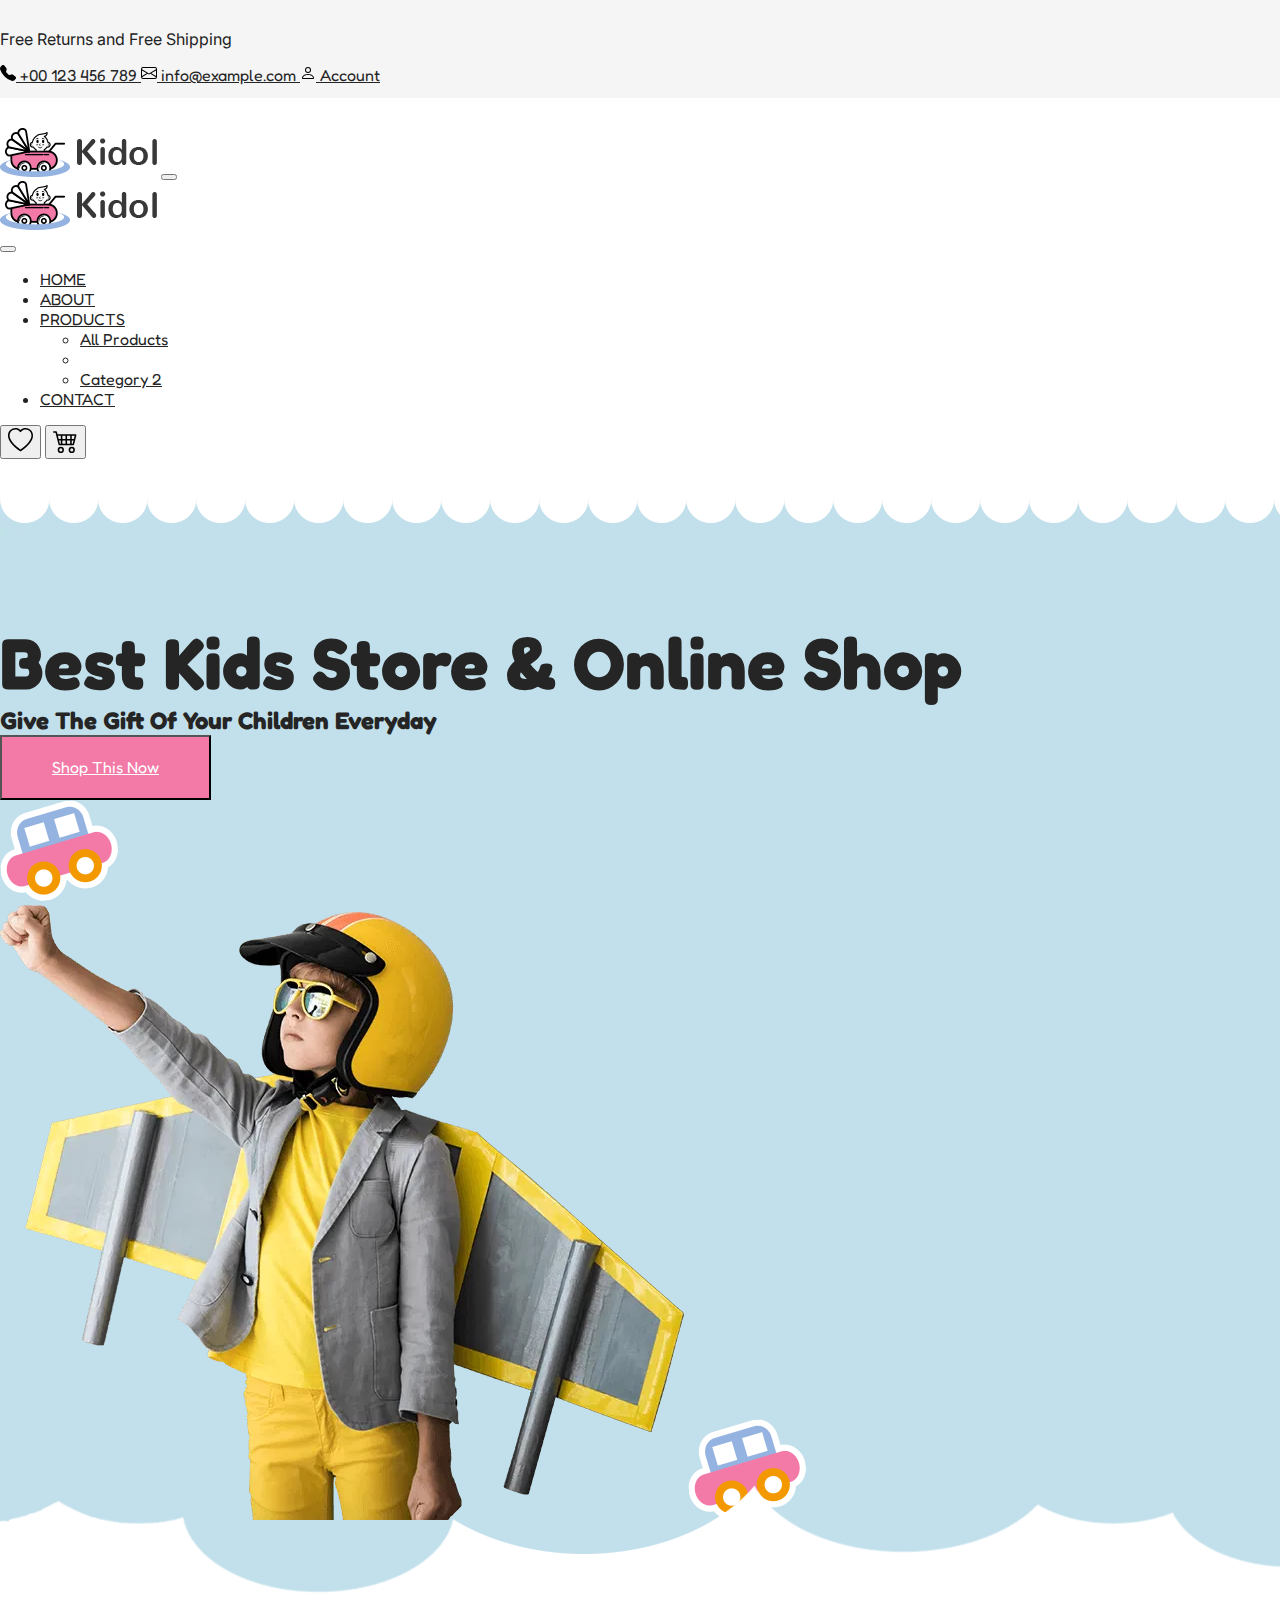
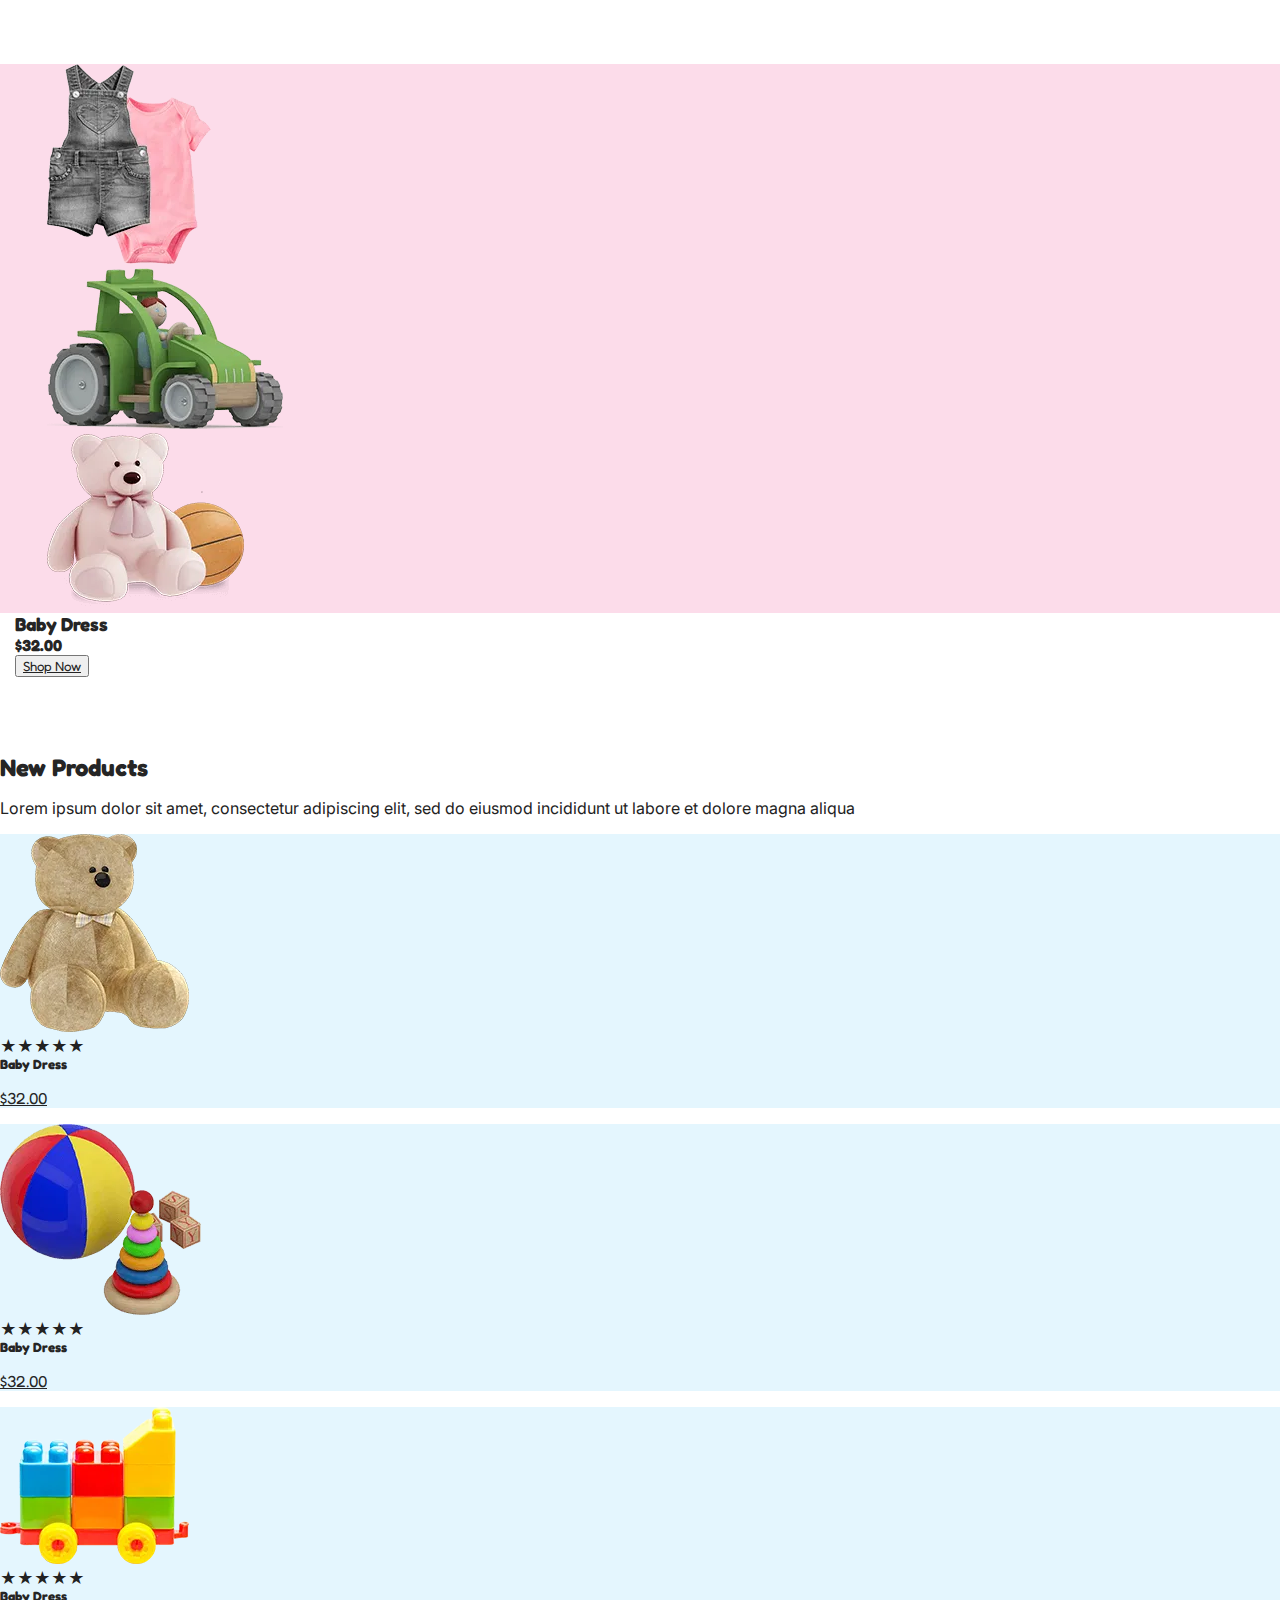
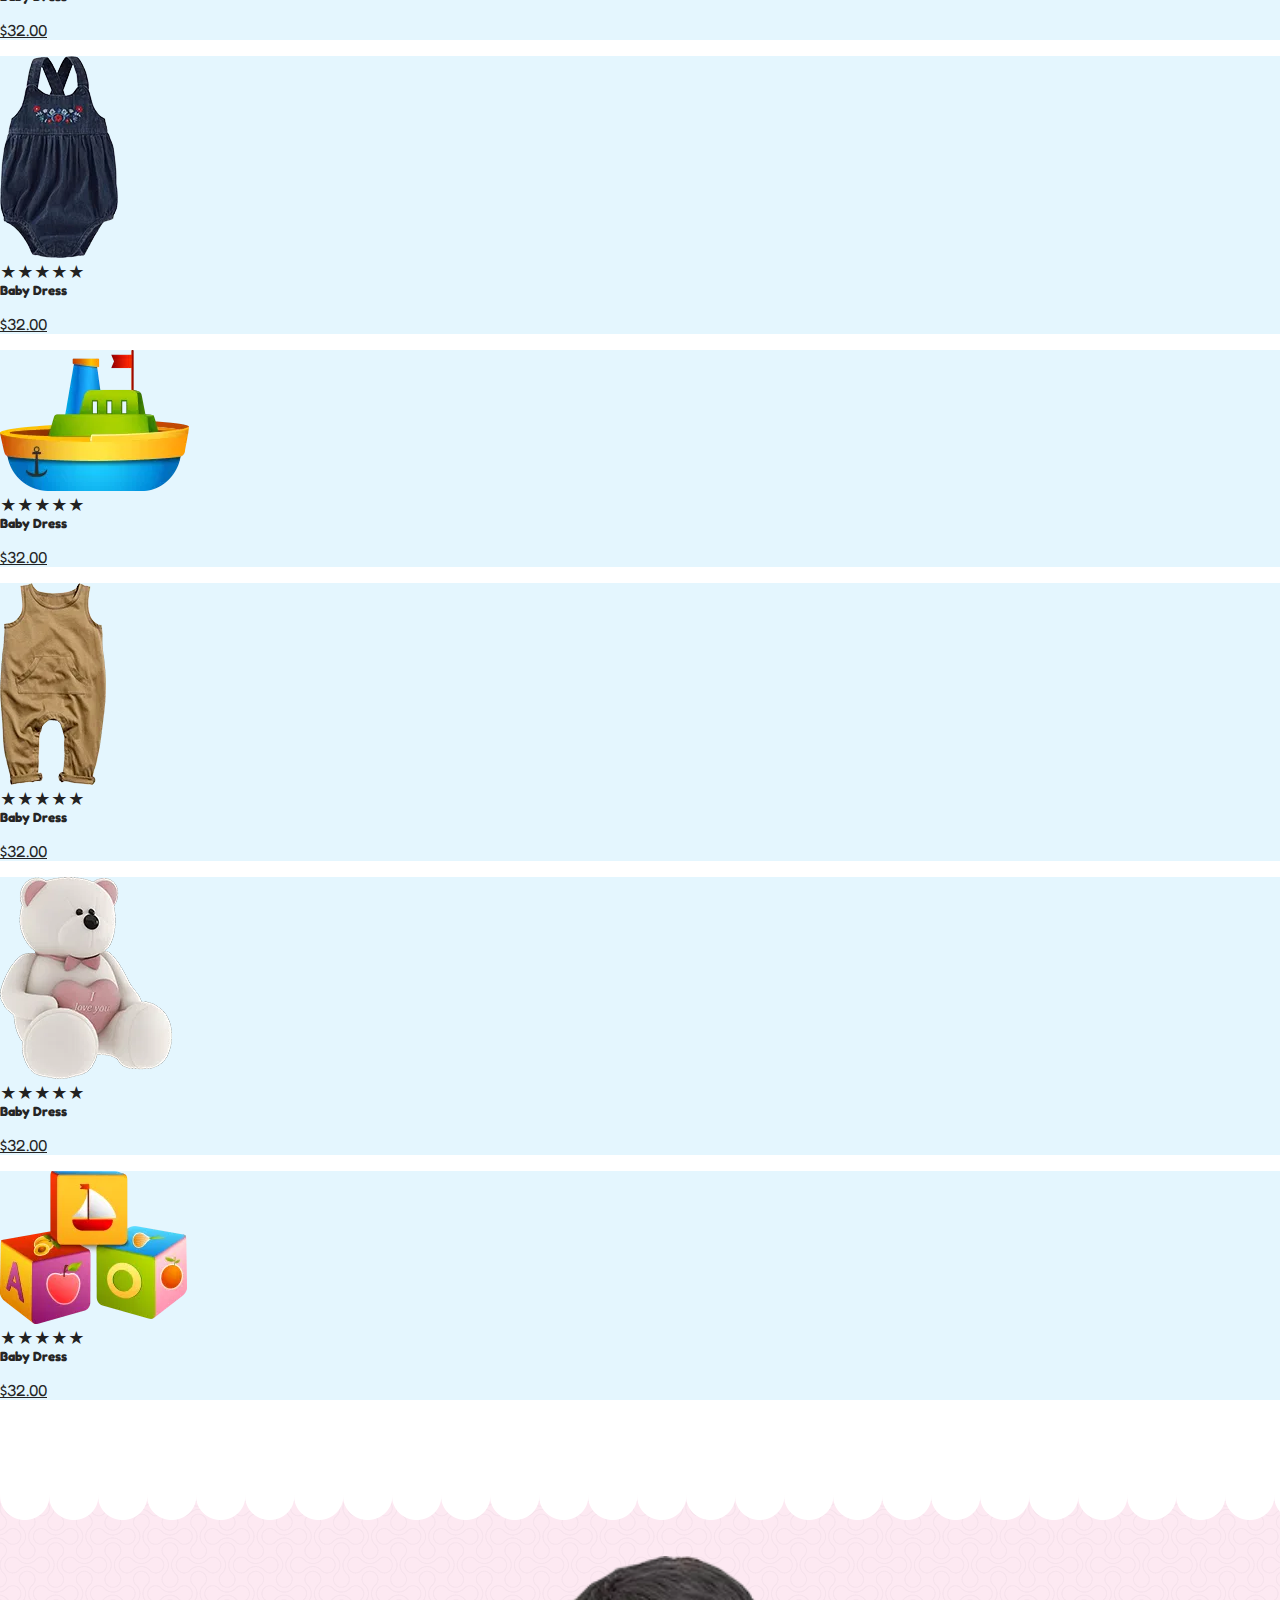
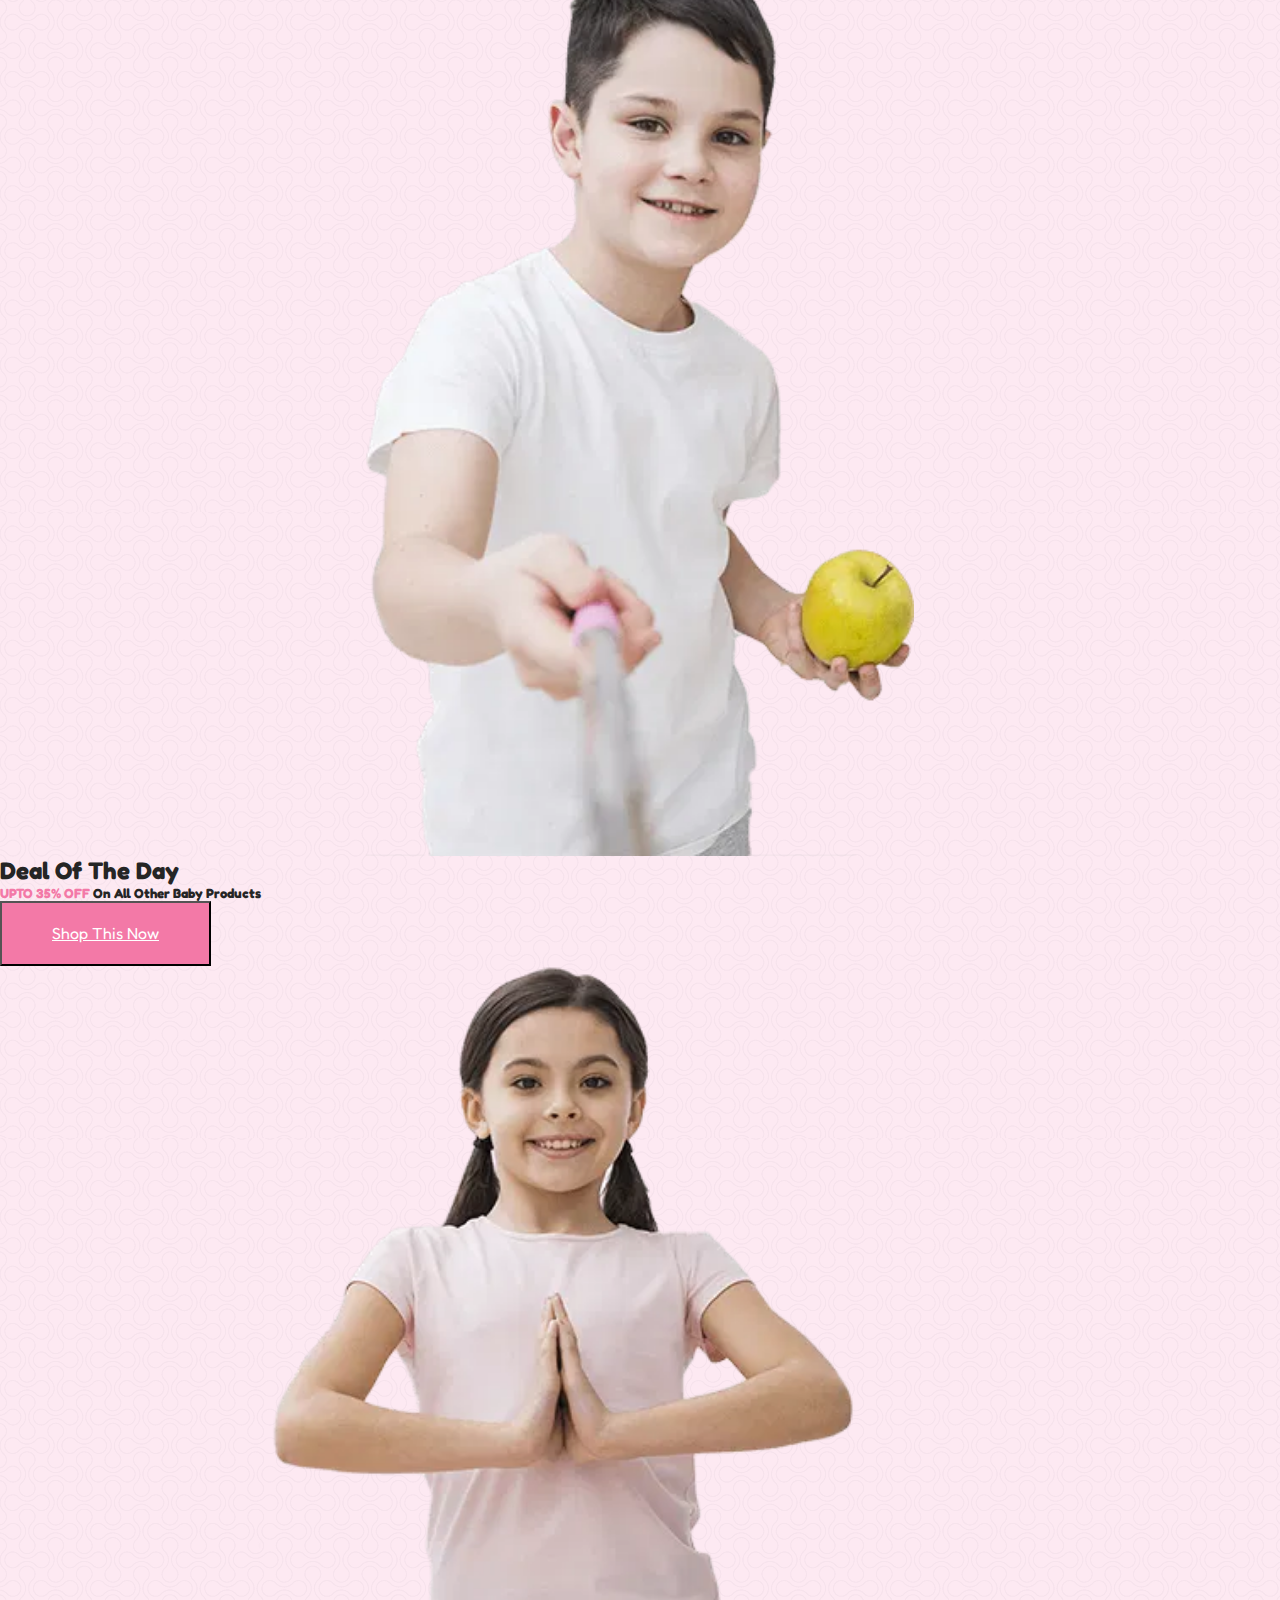
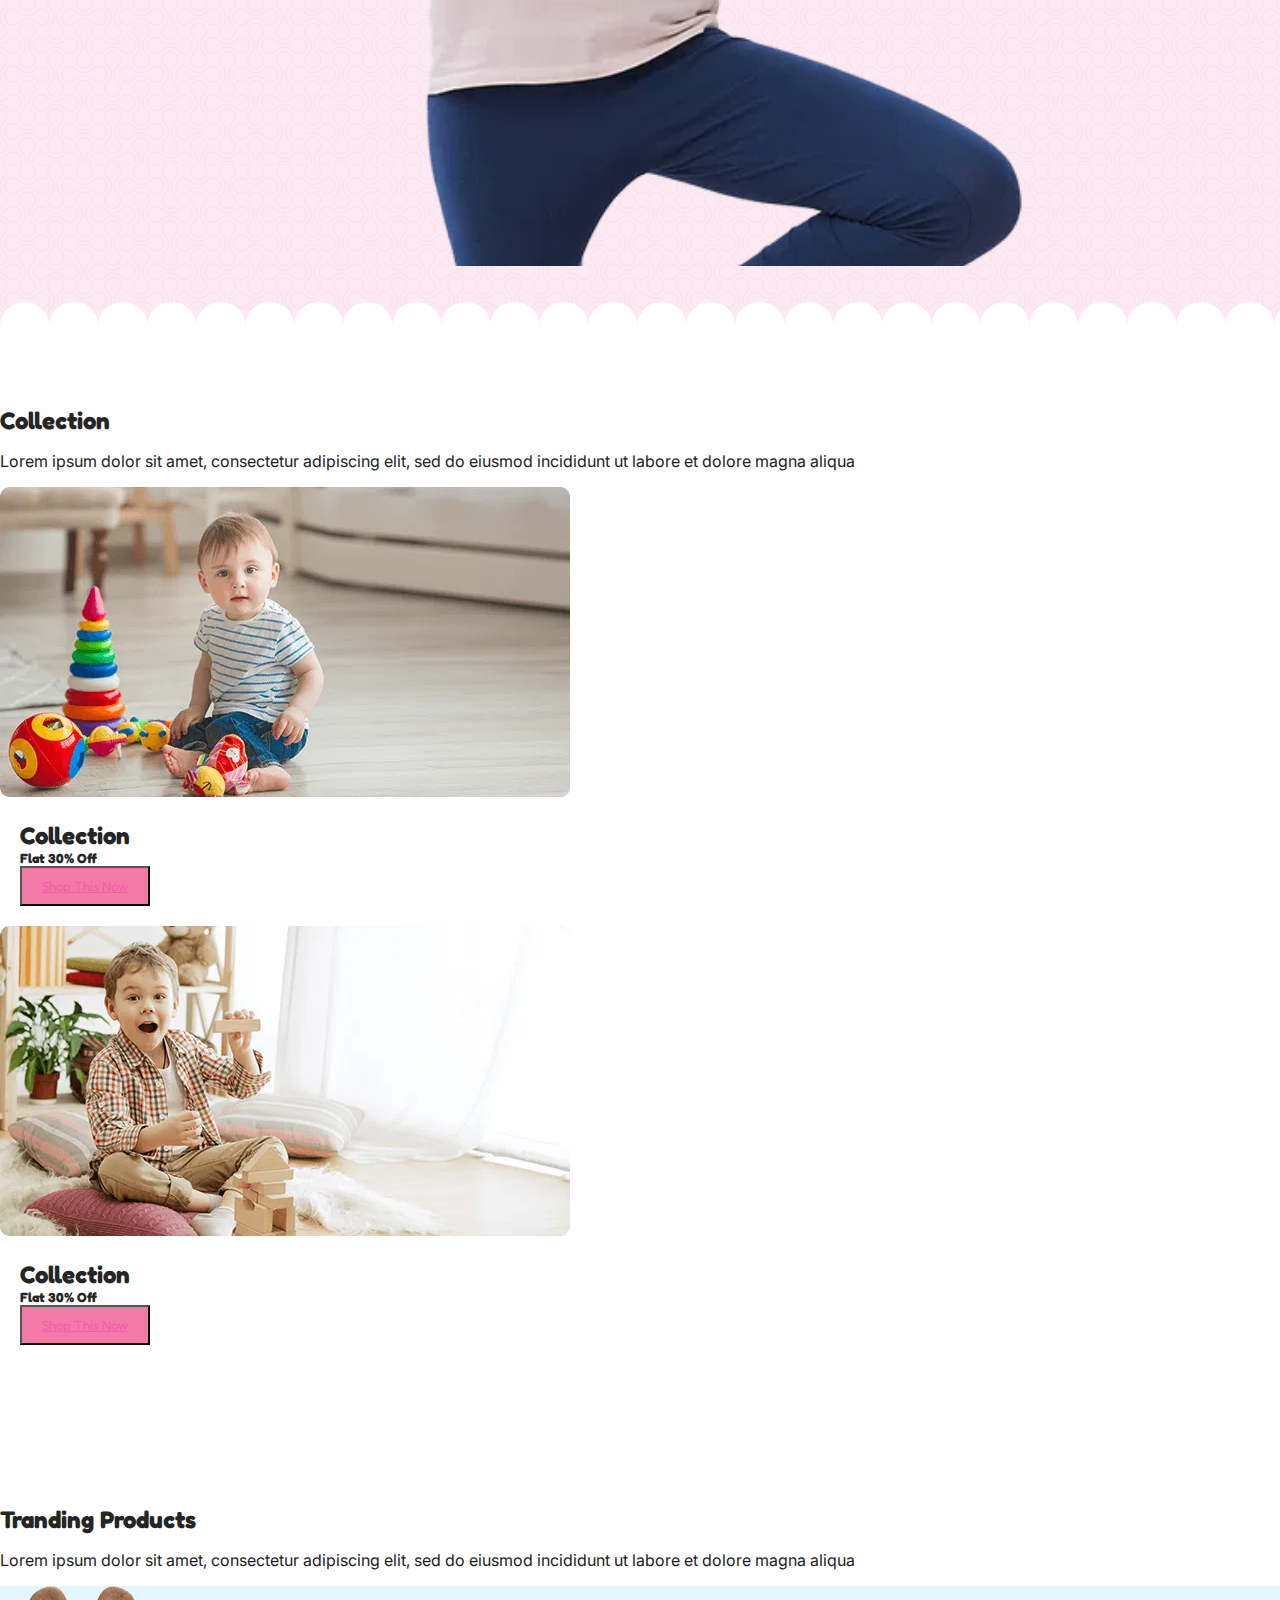
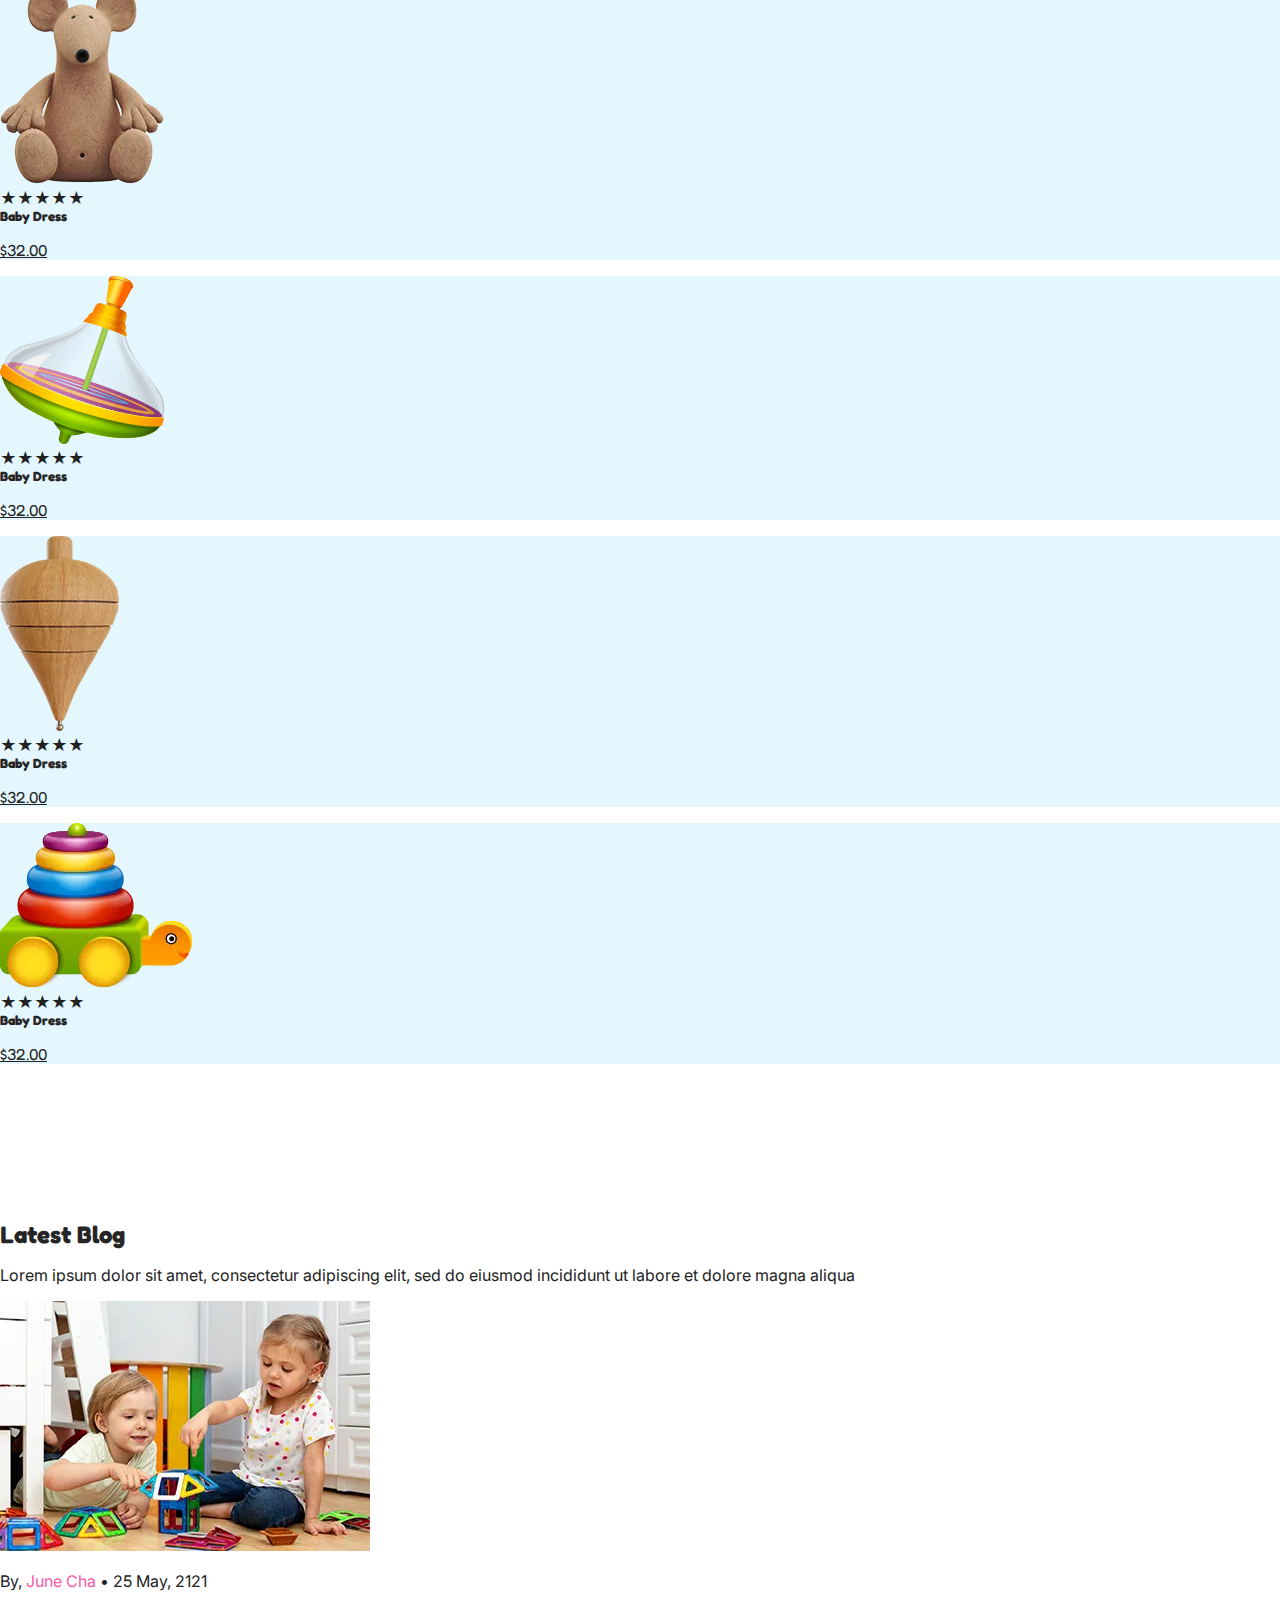
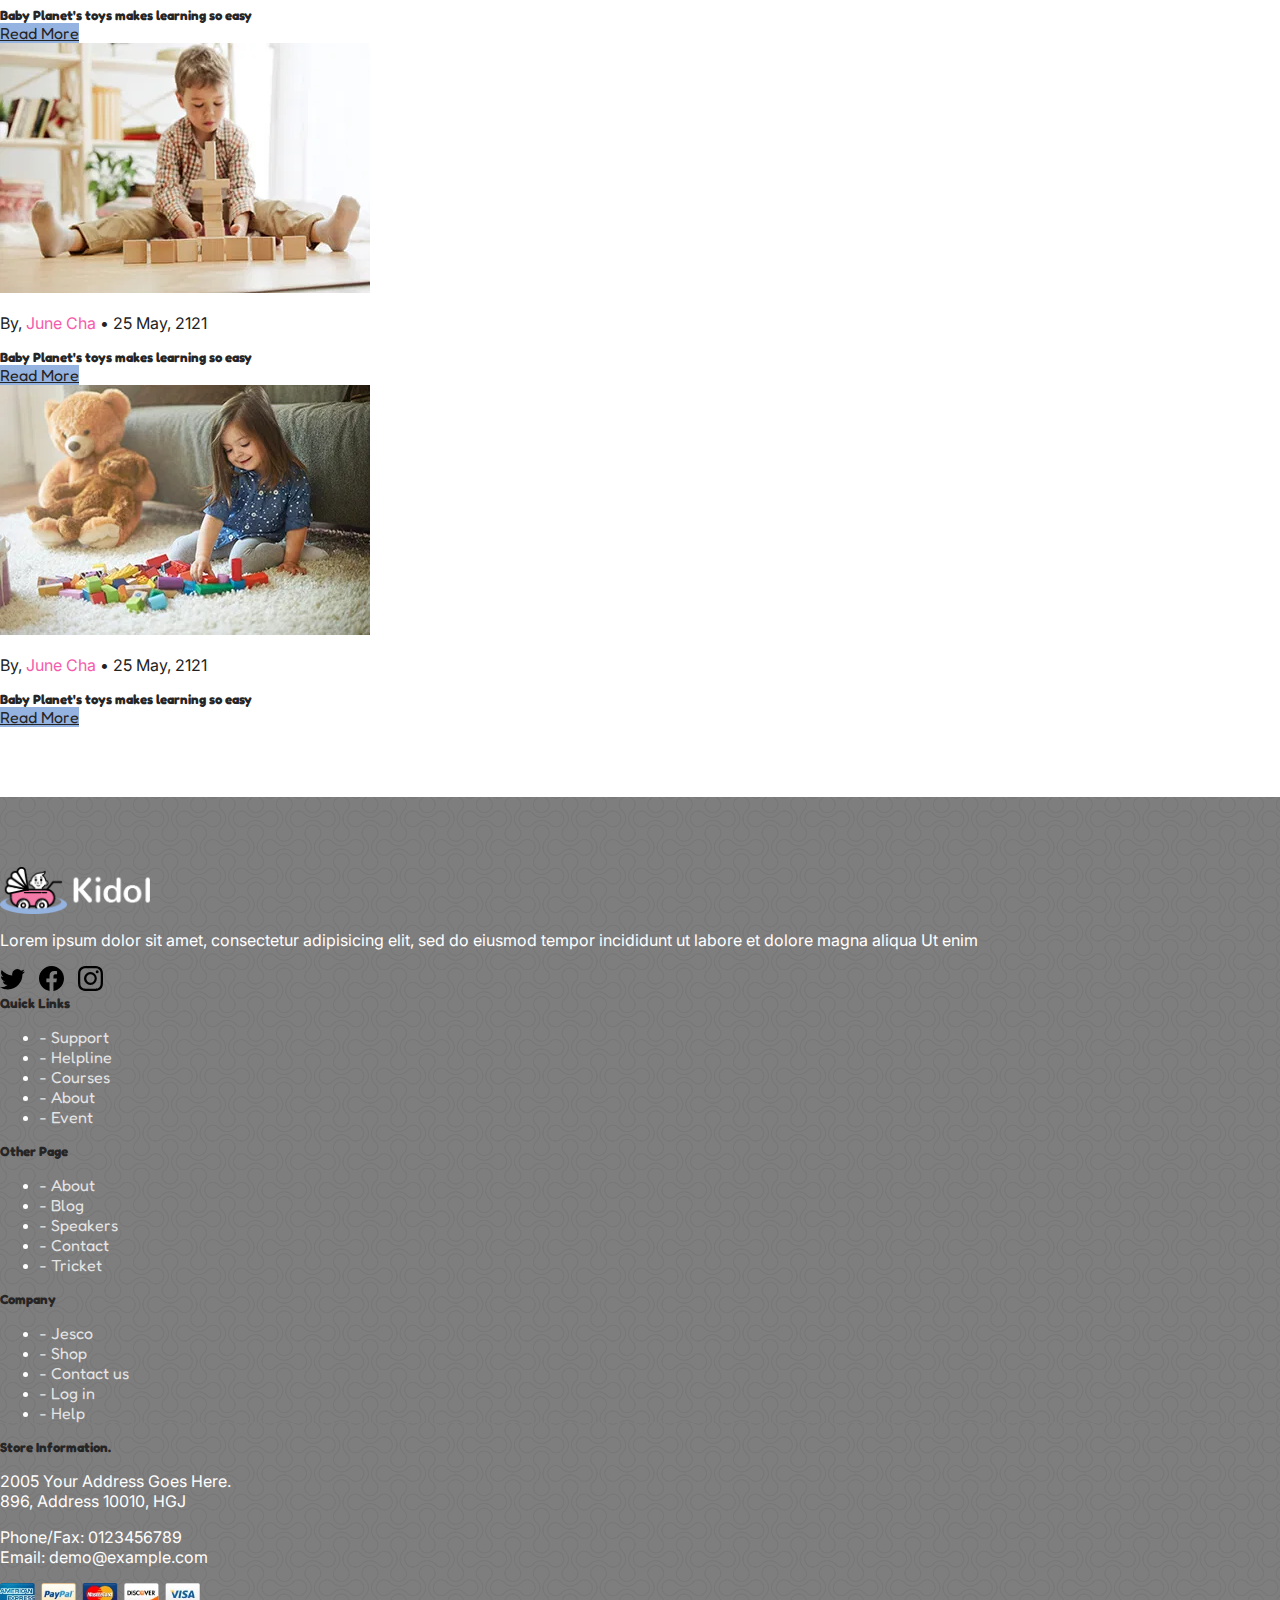
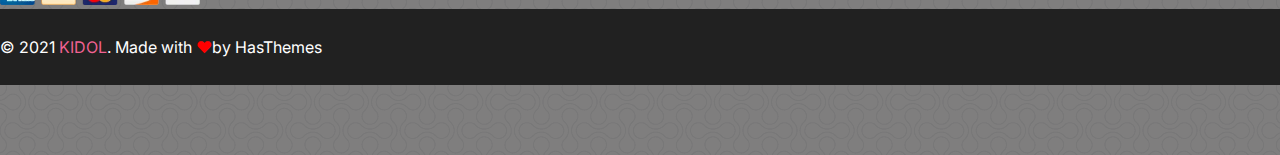
<file: index.html>
<!doctype html>
<html lang="en">

<head>
    <meta charset="utf-8">
    <meta name="viewport" content="width=device-width, initial-scale=1">
    <title>Bootstrap demo</title>
    <link href="https://cdn.jsdelivr.net/npm/bootstrap@5.3.7/dist/css/bootstrap.min.css" rel="stylesheet"
        integrity="sha384-LN+7fdVzj6u52u30Kp6M/trliBMCMKTyK833zpbD+pXdCLuTusPj697FH4R/5mcr" crossorigin="anonymous">

    <link rel="preconnect" href="https://fonts.googleapis.com">
    <link rel="preconnect" href="https://fonts.gstatic.com" crossorigin>
    <link
        href="https://fonts.googleapis.com/css2?family=Fredoka:wght@300..700&family=Inter:ital,opsz,wght@0,14..32,100..900;1,14..32,100..900&family=Winky+Sans:ital,wght@0,300..900;1,300..900&display=swap"
        rel="stylesheet">

    <link rel="stylesheet" href="assets/css/style.css">


</head>

<body>



    <header>
        <div class="top-bar ">
            <div class="container">
                <div class="row align-items-center">
                    <div class="col-12 col-lg-6 text-center text-lg-start mb-2 mb-lg-0">
                        <div class="top-left">
                            <p class="my-0">Free Returns and Free Shipping</p>
                        </div>
                    </div>

                    <!-- Top Right: Contact Numbers -->
                    <div class="col-12 col-lg-6">
                        <div class="top-right d-flex flex-wrap justify-content-center justify-content-lg-end gap-2">
                            <a href="#" class="text-dark text-decoration-none d-flex align-items-center gap-1">
                                <img src="assets/icons/telephone-fill.svg" alt="">
                                +00 123 456 789
                            </a>
                            <a href="#"
                                class="text-dark text-decoration-none d-flex align-items-center gap-1 px-2 border-start border-end border-dark">
                                <img src="assets/icons/envelope.svg" alt="">
                                info@example.com
                            </a>
                            <a href="#" class="text-dark text-decoration-none d-flex align-items-center gap-1">
                                <img src="assets/icons/person.svg" alt="">
                                Account
                            </a>
                        </div>
                    </div>
                </div>
            </div>
        </div>

        <nav class="navbar border border-bottom navbar-expand-lg bg-white">
            <div class="container">
                <a class="navbar-brand" href="index.html"><img src="assets/image/logokidol.webp" alt=""></a>
                <!-- Navbar Toggler Button -->
                <button class="navbar-toggler" type="button" data-bs-toggle="offcanvas"
                    data-bs-target="#offcanvasNavbar" aria-controls="offcanvasNavbar" aria-label="Toggle navigation">
                    <span class="navbar-toggler-icon"></span>
                </button>

                <!-- Offcanvas Sidebar -->
                <div class="offcanvas offcanvas-start" tabindex="-1" id="offcanvasNavbar"
                    aria-labelledby="offcanvasNavbarLabel">
                    <div class="offcanvas-header">
                        <h5 class="offcanvas-title" id="offcanvasNavbarLabel"><a href="index.html"><img
                                    src="assets/image/logokidol.webp" alt=""></a></h5>
                        <button type="button" class="btn-close" data-bs-dismiss="offcanvas" aria-label="Close"></button>
                    </div>
                    <div class="offcanvas-body">
                        <ul class="navbar-nav justify-content-center flex-grow-1 pe-3">
                            <li class="nav-item mx-2">
                                <a class="nav-link active fw-bold" aria-current="page" href="index.html">HOME</a>
                            </li>
                            <li class="nav-item mx-2">
                                <a class="nav-link fw-bold" href="about.html">ABOUT</a>
                            </li>
                            <li class="nav-item dropdown mx-2">
                                <a class="nav-link dropdown-toggle fw-bold" href="#" id="navbarDropdown" role="button" data-bs-toggle="dropdown" aria-expanded="false">
                                    PRODUCTS
                                </a>
                                <ul class="dropdown-menu" aria-labelledby="navbarDropdown">
                                    <li><a class="dropdown-item" href="product.html">All Products</a></li>
                                    <li><a class="dropdown-item" href="/product_details.html"></a></li>
                                    <li><a class="dropdown-item" href="#">Category 2</a></li>
                                    <!-- Add more categories as needed -->
                                </ul>
                            </li>
                            <li class="nav-item mx-2">
                                <a class="nav-link fw-bold" href="contact.html">CONTACT</a>
                            </li>
                        </ul>
                        <form class="d-flex form-icon " role="search">
                            <button class="border-0 bg-transparent me-2" type="submit"><img src="assets/icons/heart.svg"
                                    class="img-fluid" alt=""></button>
                            <button class="border-0 bg-transparent" type="submit"><img src="assets/icons/cart4.svg"
                                    class="img-fluid" alt=""></button>
                        </form>
                    </div>
                </div>
            </div>
        </nav>
    </header>
    <!-------------------- hero-section start--------------------->
    <section class="best_kids section-padd">
        <div class="design-top"></div>
        <div class="container-fluid">
            <div class="row ">
                <div class="col-12 col-lg-6">
                    <div class="best_kids_content text-lg-start text-center ps-lg-5 pb-lg-5 ms-lg-5">
                        <h1 class="fw-bold pt-5">Best Kids Store & Online Shop</h1>
                        <h6 class="fw-bold my-4">Give The Gift Of Your Children Everyday</h6>
                        <button class="btn-shop border-0  rounded-pill bg-pink"> <a href="#"
                                class="text-white fw-semibold border-0 text-decoration-none">Shop This Now</a></button>
                    </div>
                    <img class="img-fluid d-lg-block d-none " src="assets/image/car_imge.webp" alt="">
                </div>
                <div class="col-12 col-lg-6">
                    <div class="best_kids_boy-image d-none d-lg-block"></div>
                    <img class="img-fluid d-block mt-5 d-lg-none" src="assets/image/boy-imge.webp" alt="">
                    <img class="img-fluid d-block d-lg-none w-25 ms-5 translate-middle  position-absolute"
                        src="assets/image/car_imge.webp" alt="">

                </div>
            </div>
        </div>
        <div class="design-bottom"></div>
    </section>

    <!---------------- product category  start -------------------->
    <section class="product-category section-padd ">
        <div class="container">
            <div class="row">
                <div class="col-lg-4 col-md-6 col-12 mb-4">
                    <div
                        class="product_content  bg-lightpink p-2 px-4 d-flex flex-row-reverse align-items-center justify-content-center">
                        <div class="product_image">
                            <a href="index.html">
                                <img src="assets/image/product/product_imge1.webp" class="img-fluid mt-lg-4" alt="">
                            </a>
                        </div>

                        <div class="product_info d-flex flex-column justify-content-between" style="height: 170px;">


                            <div>
                                <h3 class="product_title fw-bold mb-1">Baby Dress</h3>
                                <h4 class="product_title fw-bold">$32.00</h4>
                            </div>


                            <button class="border-0 text-start bg-transparent p-0">
                                <a href="#" class="fw-semibold text-decoration-none fs-5">Shop Now</a>
                            </button>

                        </div>
                    </div>
                </div>
                <div class="col-lg-4 col-md-6 col-12 mb-4">
                    <div
                        class="product_content  bg-lightpink p-3 px-5 d-flex flex-row-reverse align-items-center justify-content-center ">
                        <div class="product_image ">
                            <img src="assets/image/product/product_imge2.webp" class="img-fluid mt-lg-5 mt-sm-4" alt="">
                        </div>

                        <div class="product_info d-flex flex-column justify-content-between" style="height: 170px;">


                            <div>
                                <h3 class="product_title fw-bold mb-1">Baby Dress</h3>
                                <h4 class="product_title fw-bold">$32.00</h4>
                            </div>


                            <button class="border-0 text-start bg-transparent p-0">
                                <a href="#" class="fw-semibold text-decoration-none fs-5">Shop Now</a>
                            </button>

                        </div>
                    </div>
                </div>
                <div class="col-lg-4 col-md-6 col-12 mb-4">
                    <div
                        class="product_content  bg-lightpink p-2 px-4 d-flex flex-row-reverse align-items-center justify-content-center">
                        <div class="product_image">
                            <img src="assets/image/product/product_imge3.webp" class="img-fluid mt-5" alt="">
                        </div>

                        <div class="product_info d-flex flex-column justify-content-between" style="height: 170px;">


                            <div>
                                <h3 class="product_title fw-bold mb-1">Baby Dress</h3>
                                <h4 class="product_title fw-bold">$32.00</h4>
                            </div>


                            <button class="border-0 text-start bg-transparent p-0">
                                <a href="#" class="fw-semibold text-decoration-none fs-5">Shop Now</a>
                            </button>

                        </div>
                    </div>
                </div>
            </div>
        </div>
    </section>
    <!----------------- product-category end ---------------------->


    <!----------------- New Products start ---------------------->
    <section class="new_products section-padd">
        <div class="container">
            <div class="new_products_title text-center">
                <h2 class="fw-bold text-center">New Products</h2>
                <p class="">Lorem ipsum dolor sit amet, consectetur adipiscing elit, sed do eiusmod incididunt
                    ut labore et dolore magna aliqua</p>
            </div>

            <!-- Product Cards -->
            <div class="row gy-4 mt-5">
                <!-- Product Item -->
                <div class="col-lg-3 col-md-4 col-sm-6 col-12">
                    <div
                        class="newe_product_content d-flex flex-column justify-content-between text-center px-4 py-2 h-100 shadow-sm rounded bg-lightblue">
                        <div class="new_product_image my-5">
                            <img src="assets/image/product/new_product1.webp" class="img-fluid" alt="">
                        </div>
                        <div class="new_product_info text-start">
                            <!-- Stars -->
                            <div class="mb-2 text-warning fs-4">
                                ★★★★★
                            </div>
                            <h5 class=" mb-1">Baby Dress</h5>
                            <p class="fw-semibold "> <a href="" class="text-decoration-none "> $32.00</a></P>
                        </div>
                    </div>
                </div>
                <div class="col-lg-3 col-md-4 col-sm-6 col-12">
                    <div
                        class="newe_product_content d-flex flex-column justify-content-between text-center px-4 py-2 h-100 shadow-sm rounded bg-lightblue">
                        <div class="new_product_image my-5">
                            <img src="assets/image/product/new_product2.webp" class="img-fluid" alt="">
                        </div>
                        <div class="new_product_info text-start">
                            <!-- Stars -->
                            <div class="mb-2 text-warning fs-4">
                                ★★★★★
                            </div>
                            <h5 class=" mb-1">Baby Dress</h5>
                            <p class="fw-semibold "> <a href="" class="text-decoration-none "> $32.00</a></P>
                        </div>
                    </div>
                </div>
                <div class="col-lg-3 col-md-4 col-sm-6 col-12">
                    <div
                        class="newe_product_content d-flex flex-column justify-content-between text-center px-4 py-2 h-100 shadow-sm rounded bg-lightblue">
                        <div class="new_product_image my-5">
                            <img src="assets/image/product/new_product3.webp" class="img-fluid" alt="">
                        </div>
                        <div class="new_product_info text-start">
                            <!-- Stars -->
                            <div class="mb-2 text-warning fs-4">
                                ★★★★★
                            </div>
                            <h5 class=" mb-1">Baby Dress</h5>
                            <p class="fw-semibold "> <a href="" class="text-decoration-none "> $32.00</a></P>
                        </div>
                    </div>
                </div>
                <div class="col-lg-3 col-md-4 col-sm-6 col-12">
                    <div
                        class="newe_product_content d-flex flex-column justify-content-between text-center px-4 py-2 h-100 shadow-sm rounded bg-lightblue">
                        <div class="new_product_image my-5">
                            <img src="assets/image/product/new_product4.webp" class="img-fluid" alt="">
                        </div>
                        <div class="new_product_info text-start">
                            <!-- Stars -->
                            <div class="mb-2 text-warning fs-4">
                                ★★★★★
                            </div>
                            <h5 class=" mb-1">Baby Dress</h5>
                            <p class="fw-semibold "> <a href="" class="text-decoration-none "> $32.00</a></P>
                        </div>
                    </div>
                </div>
                <div class="col-lg-3 col-md-4 col-sm-6 col-12">
                    <div
                        class="newe_product_content d-flex flex-column justify-content-between text-center px-4 py-2 h-100 shadow-sm rounded bg-lightblue">
                        <div class="new_product_image my-5">
                            <img src="assets/image/product/new_product5.webp" class="img-fluid" alt="">
                        </div>
                        <div class="new_product_info text-start">
                            <!-- Stars -->
                            <div class="mb-2 text-warning fs-4">
                                ★★★★★
                            </div>
                            <h5 class=" mb-1">Baby Dress</h5>
                            <p class="fw-semibold "> <a href="" class="text-decoration-none "> $32.00</a></P>
                        </div>
                    </div>
                </div>
                <div class="col-lg-3 col-md-4 col-sm-6 col-12">
                    <div
                        class="newe_product_content d-flex flex-column justify-content-between text-center px-4 py-2 h-100 shadow-sm rounded bg-lightblue">
                        <div class="new_product_image my-5">
                            <img src="assets/image/product/new_product6.webp" class="img-fluid" alt="">
                        </div>
                        <div class="new_product_info text-start">
                            <!-- Stars -->
                            <div class="mb-2 text-warning fs-4">
                                ★★★★★
                            </div>
                            <h5 class=" mb-1">Baby Dress</h5>
                            <p class="fw-semibold "> <a href="" class="text-decoration-none "> $32.00</a></P>
                        </div>
                    </div>
                </div>
                <div class="col-lg-3 col-md-4 col-sm-6 col-12">
                    <div
                        class="newe_product_content d-flex flex-column justify-content-between text-center px-4 py-2 h-100 shadow-sm rounded bg-lightblue">
                        <div class="new_product_image my-5">
                            <img src="assets/image/product/new_product7.webp" class="img-fluid" alt="">
                        </div>
                        <div class="new_product_info text-start">
                            <!-- Stars -->
                            <div class="mb-2 text-warning fs-4">
                                ★★★★★
                            </div>
                            <h5 class=" mb-1">Baby Dress</h5>
                            <p class="fw-semibold "> <a href="" class="text-decoration-none "> $32.00</a></P>
                        </div>
                    </div>
                </div>
                <div class="col-lg-3 col-md-4 col-sm-6 col-12">
                    <div
                        class="newe_product_content d-flex flex-column justify-content-between text-center px-4 py-2 h-100 shadow-sm rounded bg-lightblue">
                        <div class="new_product_image my-5">
                            <img src="assets/image/product/new_product8.webp" class="img-fluid" alt="">
                        </div>
                        <div class="new_product_info text-start">
                            <!-- Stars -->
                            <div class="mb-2 text-warning fs-4">
                                ★★★★★
                            </div>
                            <h5 class=" mb-1">Baby Dress</h5>
                            <p class="fw-semibold "> <a href="" class="text-decoration-none "> $32.00</a></P>
                        </div>
                    </div>
                </div>
            </div>
        </div>

    </section>
    <!----------------- New Products end ---------------------->
    <!----------------- Deal Of The Day start ---------------------->
    <section class="the_day bg-lightpink section-padd pb-lg-0 ">
        <div class="design-top "></div>
        <div class="container-fluid">
            <div class="row justify-content-between align-items-center">
                <div class="col-12 col-lg-4">
                    <div class="the_day-img_left d-lg-block d-none">
                        <!-- <img src="images/image/The_Day_boy.webp" alt=""> -->
                    </div>
                </div>
                <div class="col-12 col-lg-4">
                    <div class="deal_of_the_day_content text-center text-lg-center py-sm-5 ">
                        <h2 class="fw-bold">Deal Of The Day</h2>
                        <h5 class="mb-4 fw-bold py-3"> <span class=""> UPTO 35% OFF </span> On All Other Baby Products
                        </h5>
                        <button class="btn-shop border-0 bg-pink rounded-pill "> <a href="#"
                                class="text-pink fw-semibold border-0 text-decoration-none">Shop This Now</a></button>
                    </div>
                </div>
                <div class="col-12 col-lg-4">
                    <div class="the_day-img_right d-lg-block d-none">
                        <!-- <img src="images/image/The_Day_boy.webp" alt=""> -->
                    </div>
                </div>
            </div>
        </div>
        <div class="the_day-design-bottom"></div>
    </section>

    <!-- --------------- Deal Of The Day end -------------------- -->
    <!-- --------------- collection start -------------------- -->

    <section class="collection section-padd py-5">
        <div class="container">
            <div class="collection_title text-center mb-5">
                <h2 class="fw-bold">Collection</h2>
                <p class="text-muted">
                    Lorem ipsum dolor sit amet, consectetur adipiscing elit, sed do eiusmod incididunt ut labore et
                    dolore magna aliqua
                </p>
            </div>

            <div class="row g-4">
                <!-- First Collection Box -->
                <div class="col-md-6">
                    <div class="imge-text position-relative overflow-hidden rounded-4 shadow">
                        <img src="assets/image/img_collection1.webp" class="img-fluid w-100" alt="Collection 1">
                        <div class="overlay-text position-absolute top-50  translate-middle  text-center text-white">
                            <h2 class="fw-bold text-white fs-2">Collection</h2>
                            <h5 class="fw-semibold text-white lh-base pb-3 fs-4">Flat <strong>30% Off</strong></h5>
                            <button class="btn-collection border-0 bg-pink rounded-pill "> <a href="#"
                                    class="text-pink text-white fw-semibold border-0 text-decoration-none">Shop This
                                    Now</a></button>

                        </div>
                    </div>
                </div>

                <div class="col-md-6">
                    <div class="imge-text position-relative overflow-hidden rounded-4 shadow">
                        <img src="assets/image/img_collection2.webp" class="img-fluid w-100" alt="Collection 2">
                        <div class="overlay-text position-absolute top-50  translate-middle  text-center text-white">
                            <h2 class="fw-bold text-dark fs-2">Collection</h2>
                            <h5 class="fw-semibold text-dark lh-base pb-3 fs-4">Flat <strong>30% Off</strong></h5>
                            <button class="btn-collection border-0 bg-pink rounded-pill "> <a href="#"
                                    class="text-pink text-white fw-semibold border-0 text-decoration-none">Shop This
                                    Now</a></button>

                        </div>
                    </div>
                </div>
            </div>
        </div>
    </section>

    <!----------------- tranding Products start ---------------------->
    <section class="new_products section-padd">
        <div class="container">
            <div class="new_products_title text-center">
                <h2 class="fw-bold text-center">Tranding Products</h2>
                <p class="">Lorem ipsum dolor sit amet, consectetur adipiscing elit, sed do eiusmod incididunt
                    ut labore et dolore magna aliqua</p>
            </div>

            <!-- Product Cards -->
            <div class="row gy-4 mt-5">
                <!-- Product Item -->
                <div class="col-lg-3 col-md-4 col-sm-6 col-12">
                    <div
                        class="newe_product_content d-flex flex-column justify-content-between text-center px-4 py-2 h-100 shadow-sm rounded bg-lightblue">
                        <div class="new_product_image my-5">
                            <img src="assets/image/product/tranding_product1.webp" class="img-fluid" alt="">
                        </div>
                        <div class="new_product_info text-start">
                            <!-- Stars -->
                            <div class="mb-2 text-warning fs-4">
                                ★★★★★
                            </div>
                            <h5 class=" mb-1">Baby Dress</h5>
                            <p class="fw-semibold "> <a href="" class="text-decoration-none "> $32.00</a></P>
                        </div>
                    </div>
                </div>
                <div class="col-lg-3 col-md-4 col-sm-6 col-12">
                    <div
                        class="newe_product_content d-flex flex-column justify-content-between text-center px-4 py-2 h-100 shadow-sm rounded bg-lightblue">
                        <div class="new_product_image my-5">
                            <img src="assets/image/product/tranding_product2.webp" class="img-fluid" alt="">
                        </div>
                        <div class="new_product_info text-start">
                            <!-- Stars -->
                            <div class="mb-2 text-warning fs-4">
                                ★★★★★
                            </div>
                            <h5 class=" mb-1">Baby Dress</h5>
                            <p class="fw-semibold "> <a href="" class="text-decoration-none "> $32.00</a></P>
                        </div>
                    </div>
                </div>
                <div class="col-lg-3 col-md-4 col-sm-6 col-12">
                    <div
                        class="newe_product_content d-flex flex-column justify-content-between text-center px-4 py-2 h-100 shadow-sm rounded bg-lightblue">
                        <div class="new_product_image my-5">
                            <img src="assets/image/product/tranding_product3.webp" class="img-fluid" alt="">
                        </div>
                        <div class="new_product_info text-start">
                            <!-- Stars -->
                            <div class="mb-2 text-warning fs-4">
                                ★★★★★
                            </div>
                            <h5 class=" mb-1">Baby Dress</h5>
                            <p class="fw-semibold "> <a href="" class="text-decoration-none "> $32.00</a></P>
                        </div>
                    </div>
                </div>
                <div class="col-lg-3 col-md-4 col-sm-6 col-12">
                    <div
                        class="newe_product_content d-flex flex-column justify-content-between text-center px-4 py-2 h-100 shadow-sm rounded bg-lightblue">
                        <div class="new_product_image my-5">
                            <img src="assets/image/product/tranding_product4.webp" class="img-fluid" alt="">
                        </div>
                        <div class="new_product_info text-start">
                            <!-- Stars -->
                            <div class="mb-2 text-warning fs-4">
                                ★★★★★
                            </div>
                            <h5 class=" mb-1">Baby Dress</h5>
                            <p class="fw-semibold "> <a href="" class="text-decoration-none "> $32.00</a></P>
                        </div>
                    </div>
                </div>

            </div>
        </div>

    </section>
    <!----------------- tranding Products end ---------------------->
    <!----------------- Latest Blog end ---------------------->

    <section class="latest_blog section-padd">
        <div class="container">
            <div class="latest_blog_title text-center mb-5">
                <h2 class="fw-bold">Latest Blog</h2>
                <p class="text-muted">
                    Lorem ipsum dolor sit amet, consectetur adipiscing elit, sed do eiusmod incididunt ut labore et
                    dolore magna aliqua

                </p>
            </div>

            <div class="row gy-5  g-lg-4">
                <!-- Blog Card 1 -->
                <div class="col-md-4">
                    <div class="card border-0 imge-text">
                        <div class="image-wrapper">
                            <img src="assets/image/blog/blog_imge1.webp" class="card-img-top rounded-3 blog-img"
                                alt="Blog 1">
                        </div>
                        <div class="card-body px-0">
                            <p class="small text-muted mb-1">
                                By, <span class="text-pink fw-semibold">June Cha</span> • 25 May, 2121
                            </p>
                            <h5 class="card-title fw-light fs-3 mb-4">Baby Planet's toys makes learning so easy</h5>
                            <a href="#"
                                class="btn-read text-white bg-blue fw-semibold rounded-pill px-3 py-2 text-decoration-none ">Read
                                More</a>
                        </div>
                    </div>
                </div>



                <div class="col-md-4">
                    <div class="card border-0 imge-text">
                        <div class="image-wrapper">
                            <img src="assets/image/blog/blog_imge2.webp" class="card-img-top rounded-3 blog-img"
                                alt="Blog 1">
                        </div>
                        <div class="card-body px-0">
                            <p class="small text-muted mb-1">
                                By, <span class="text-pink fw-semibold">June Cha</span> • 25 May, 2121
                            </p>
                            <h5 class="card-title fw-light fs-3 mb-4">Baby Planet's toys makes learning so easy</h5>
                            <a href="#"
                                class="btn-read text-white bg-blue fw-semibold rounded-pill px-3 py-2 text-decoration-none ">Read
                                More</a>
                        </div>
                    </div>
                </div>

                <div class="col-md-4">
                    <div class="card border-0 imge-text">
                        <div class="image-wrapper">
                            <img src="assets/image/blog/blog_imge3.webp" class="card-img-top rounded-3 blog-img"
                                alt="Blog 1">
                        </div>
                        <div class="card-body px-0">
                            <p class="small text-muted mb-1">
                                By, <span class="text-pink fw-semibold">June Cha</span> • 25 May, 2121
                            </p>
                            <h5 class="card-title fw-light fs-3 mb-4">Baby Planet's toys makes learning so easy</h5>
                            <a href="#"
                                class="btn-read text-white bg-blue fw-semibold rounded-pill px-3 py-2 text-decoration-none ">Read
                                More</a>
                        </div>
                    </div>
                </div>

            </div>
        </div>
    </section>
    <!----------------- product section end ---------------------->
    <!----------------- footer start ---------------------->

    <footer class="footer section-padd pb-0 ">
        <div class="container">
            <div class="row">

                <div class="col-md-3 ">
                    <div class="logo mb-5"><img src="assets/image/logo-light.webp" class="img-fluid" alt="logo">

                    </div>
                    <p>Lorem ipsum dolor sit amet,
                        consectetur adipisicing elit,
                        sed do eiusmod tempor incididunt ut labore et dolore magna aliqua Ut enim</p>
                    <div class="social-icons mt-3">
                        <img src="assets/icons/twitter.svg" class="img-fluid" alt="twitter">
                        <img src="assets/icons/facebook.svg" class="img-fluid" alt="facebook">
                        <img src="assets/icons/instagram.svg" class="img-fluid" alt="instagram">
                    </div>
                </div>

                <div class="col-md-2 my-5">
                    <h5 class="text-white pb-3">Quick Links</h5>
                    <ul class="list list-unstyled ">
                        <li><a href="#">- Support</a></li>
                        <li><a href="#">- Helpline</a></li>
                        <li><a href="#">- Courses</a></li>
                        <li><a href="#">- About</a></li>
                        <li><a href="#">- Event</a></li>
                    </ul>
                </div>

                <div class="col-md-2  my-5">
                    <h5 class="text-white pb-3">Other Page</h5>
                    <ul class="list list-unstyled ">
                        <li><a href="#">- About</a></li>
                        <li><a href="#">- Blog</a></li>
                        <li><a href="#">- Speakers</a></li>
                        <li><a href="contact.html">- Contact</a></li>
                        <li><a href="#">- Tricket</a></li>
                    </ul>
                </div>

                <div class="col-md-2  my-5">
                    <h5 class="text-white pb-3">Company</h5>
                    <ul class="list list-unstyled ">
                        <li><a href="#">- Jesco</a></li>
                        <li><a href="#">- Shop</a></li>
                        <li><a href="contact.html">- Contact us</a></li>
                        <li><a href="#">- Log in</a></li>
                        <li><a href="#">- Help</a></li>
                    </ul>
                </div>

                <div class="col-md-3  my-5">
                    <h5 class="text-white fw-semibold ">Store Information.</h5>
                    <p>2005 Your Address Goes Here.<br>896,
                        Address 10010,
                        HGJ</p>
                    <p>Phone/Fax: 0123456789<br>Email: demo@example.com</p>
                    <div class="payment-icons mt-2">

                        <img src="assets/image/payment_img.webp" alt="Paypal">
                    </div>
                </div>
            </div>


        </div>
        <div class="footer-bottom text-center mt-4">

            <p class="pb-0 mb-0">© 2021 <span style="color: #f06292;">KIDOL</span>. Made with <span
                    style="color: red;">❤</span>by
                HasThemes</p>


        </div>
    </footer>
    <!----------------- footer end -------------------->

    <!-- Back to Top Button -->
    <a href="#" class="back-to-top" id="backToTopBtn">
        <img src="assets/icons/chevron-double-up.svg" alt="">
    </a>

    <script src="https://cdn.jsdelivr.net/npm/bootstrap@5.3.7/dist/js/bootstrap.bundle.min.js"
        integrity="sha384-ndDqU0Gzau9qJ1lfW4pNLlhNTkCfHzAVBReH9diLvGRem5+R9g2FzA8ZGN954O5Q"
        crossorigin="anonymous"></script>

    <script src="assets/js/custom_script.js"></script>

</body>

</html>
</file>
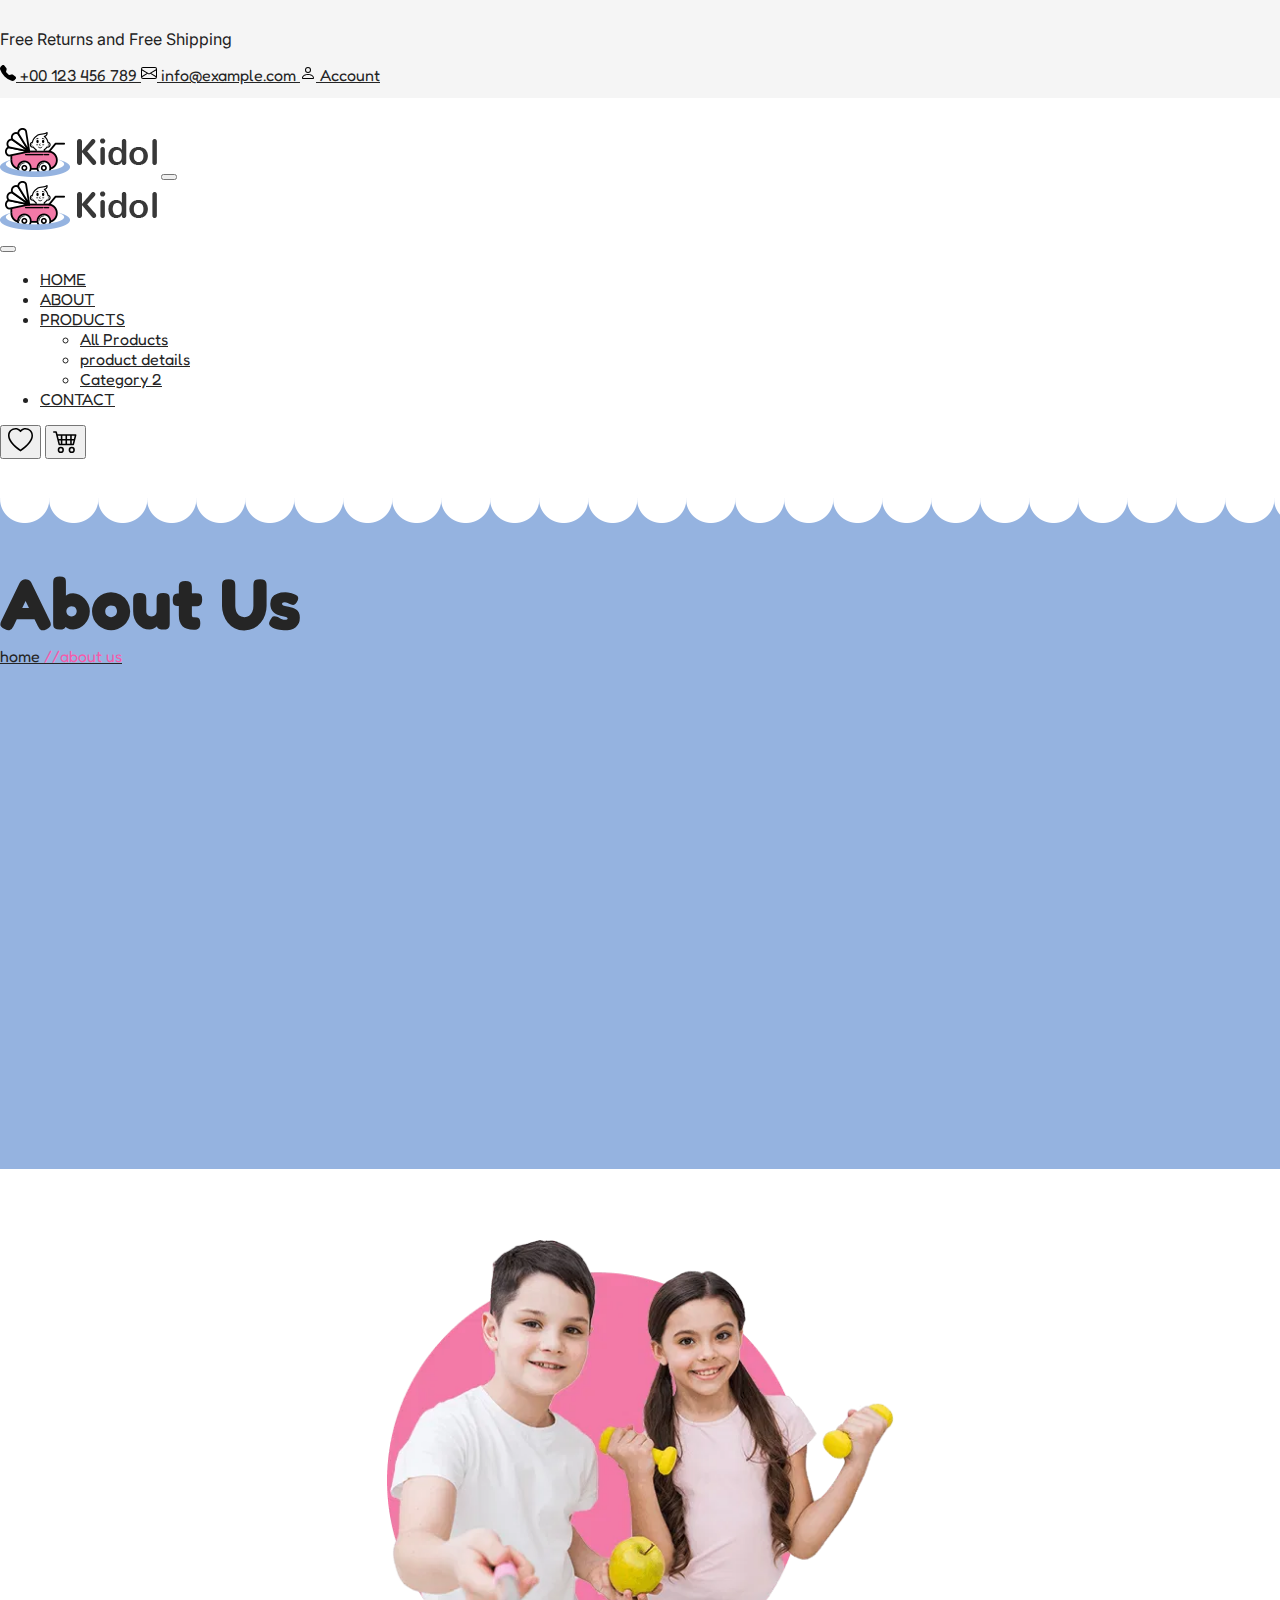
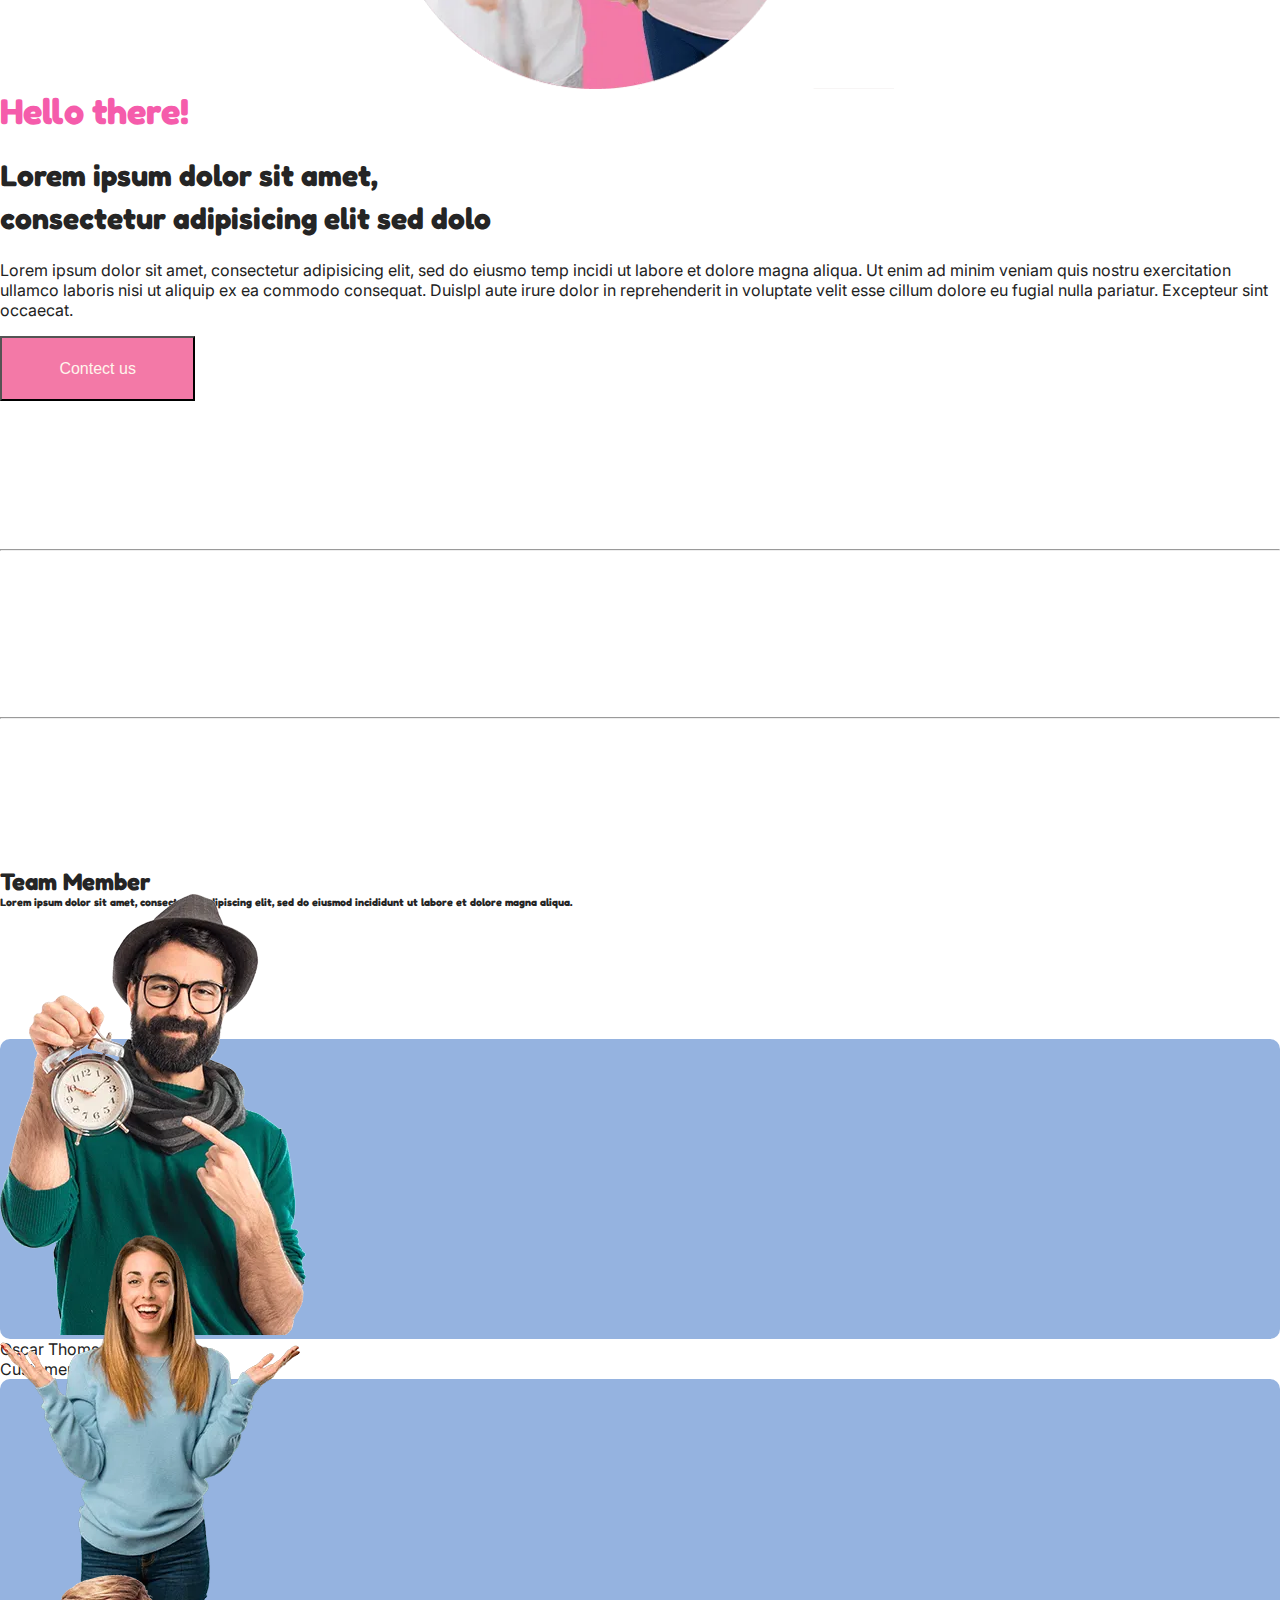
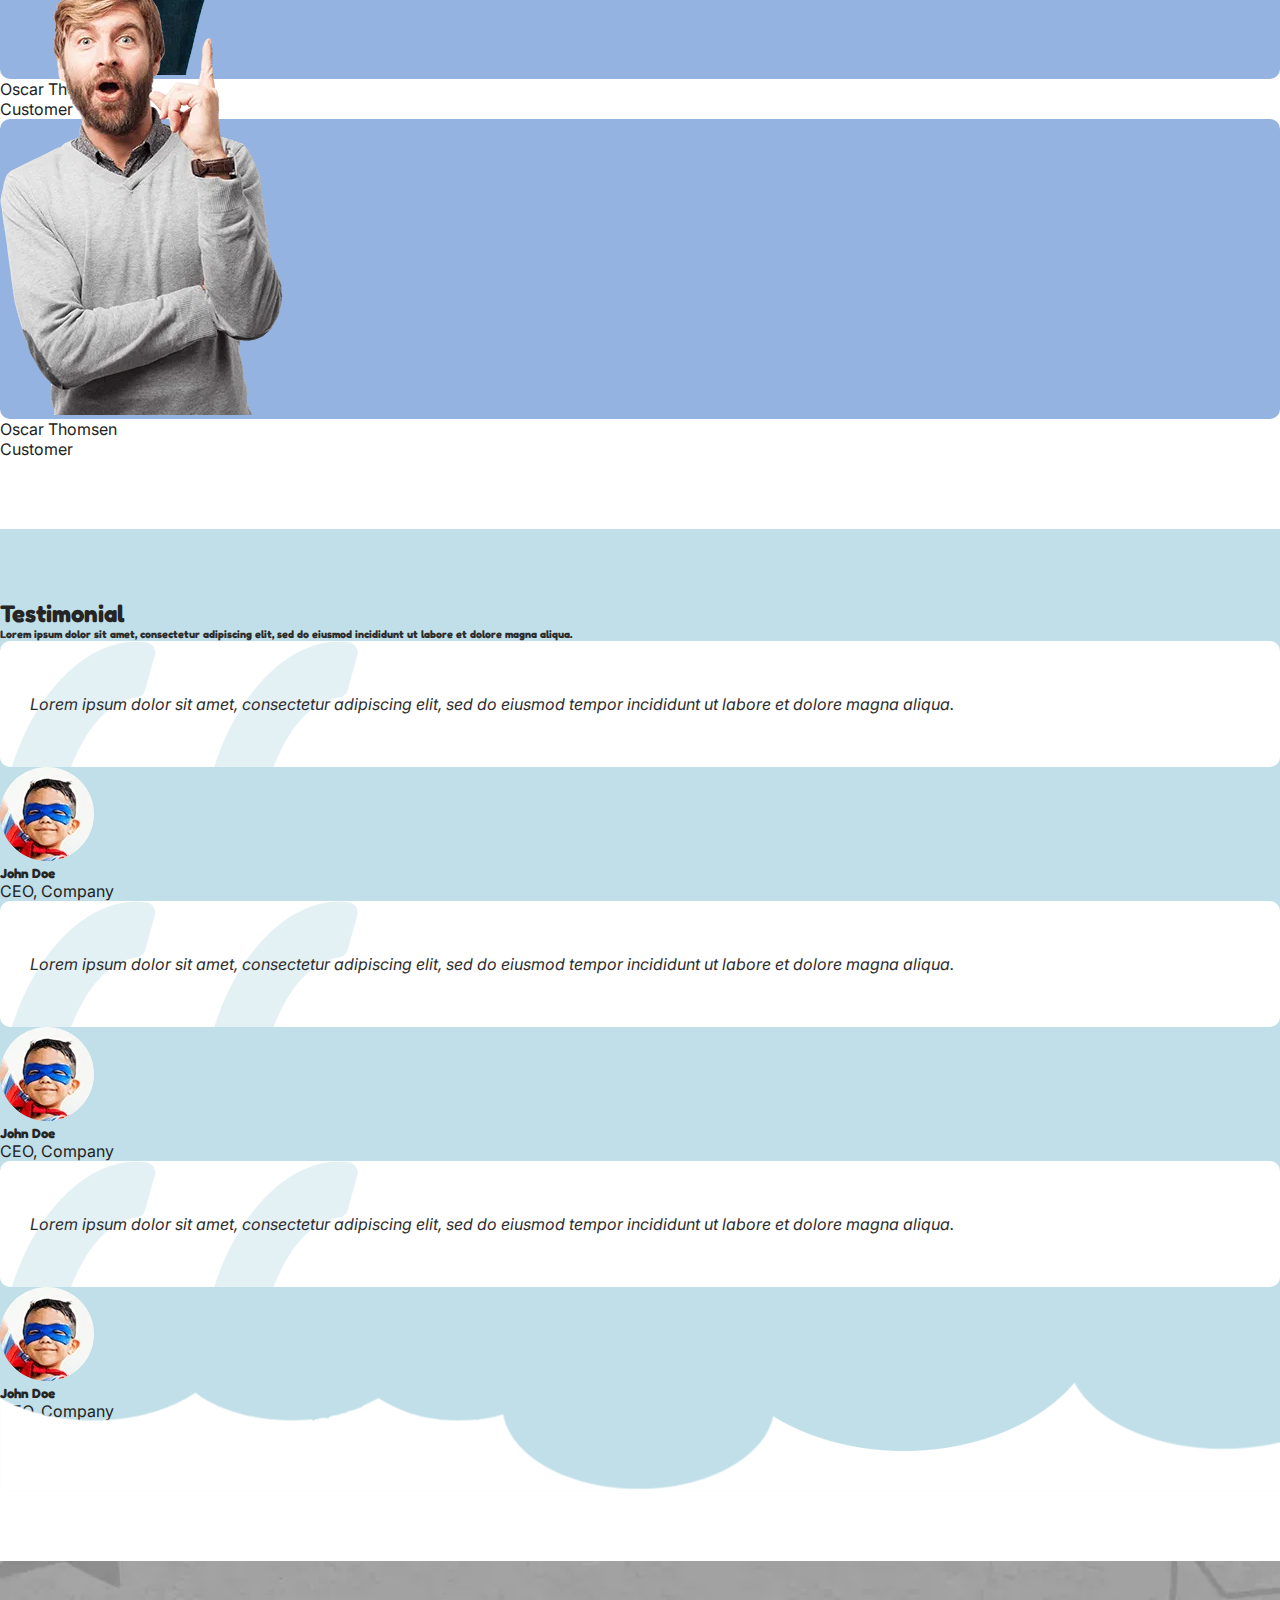
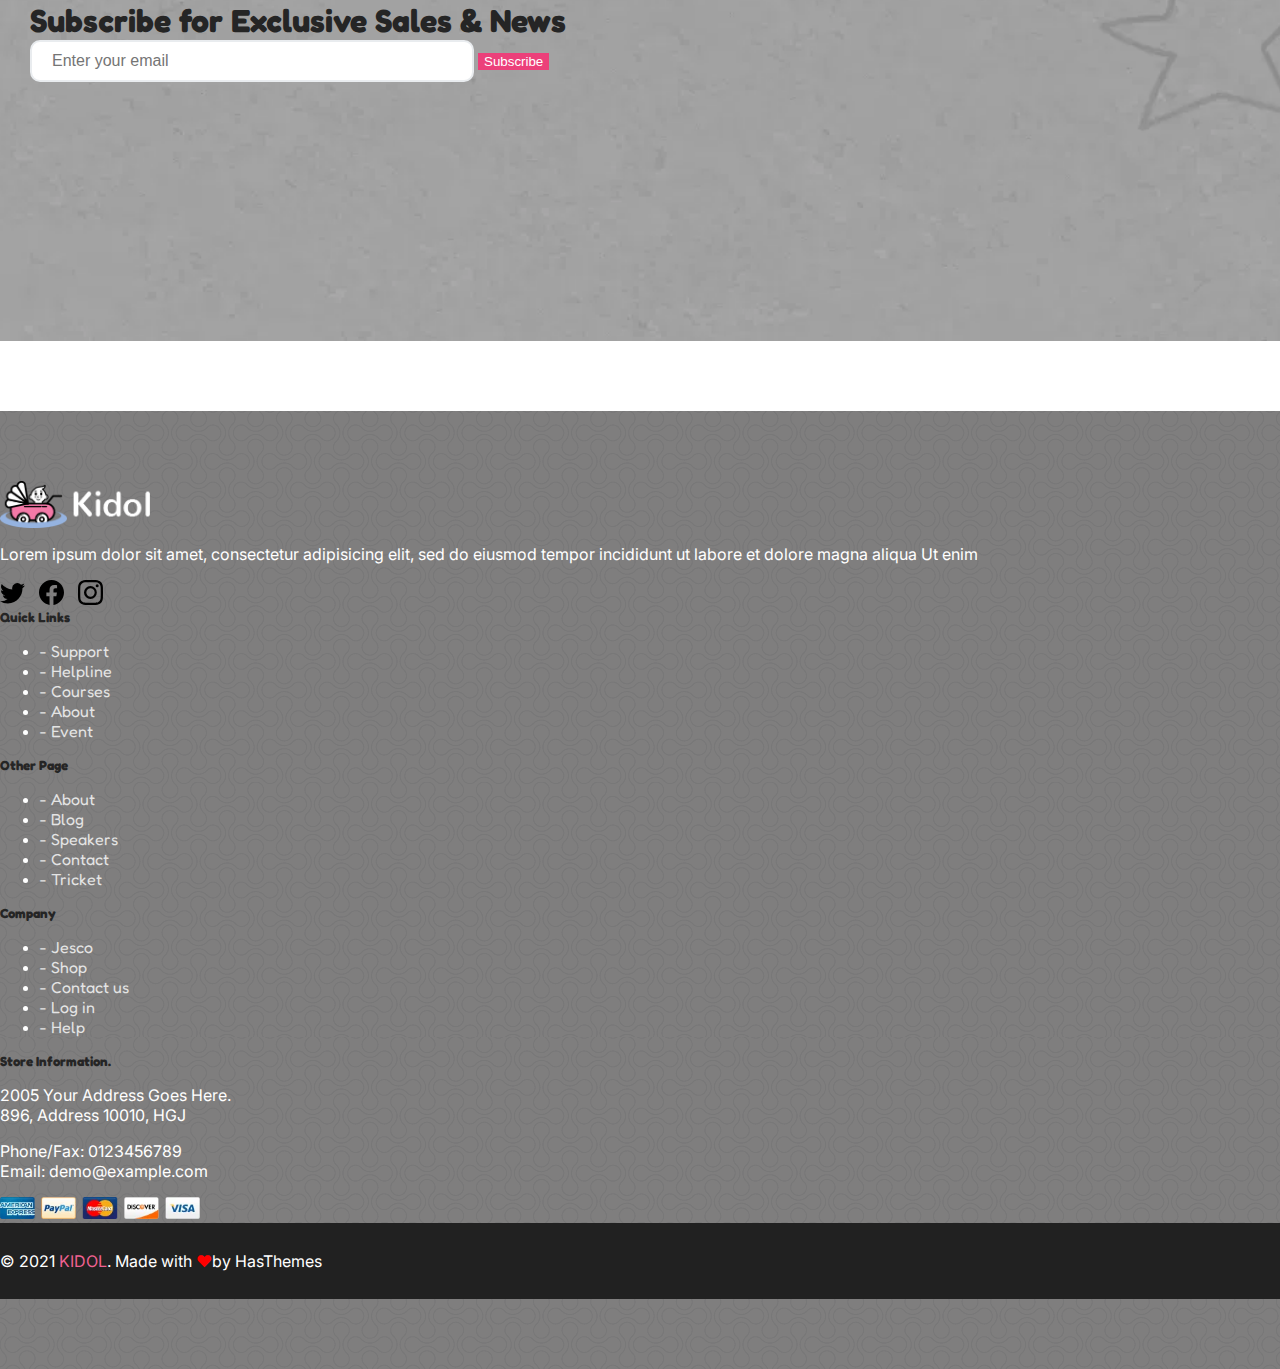
<file: about.html>
<!doctype html>
<html lang="en">

<head>
    <meta charset="utf-8">
    <meta name="viewport" content="width=device-width, initial-scale=1">
    <title>Bootstrap demo</title>
    <link href="https://cdn.jsdelivr.net/npm/bootstrap@5.3.7/dist/css/bootstrap.min.css" rel="stylesheet"
        integrity="sha384-LN+7fdVzj6u52u30Kp6M/trliBMCMKTyK833zpbD+pXdCLuTusPj697FH4R/5mcr" crossorigin="anonymous">

    <link rel="preconnect" href="https://fonts.googleapis.com">
    <link rel="preconnect" href="https://fonts.gstatic.com" crossorigin>
    <link
        href="https://fonts.googleapis.com/css2?family=Fredoka:wght@300..700&family=Inter:ital,opsz,wght@0,14..32,100..900;1,14..32,100..900&family=Winky+Sans:ital,wght@0,300..900;1,300..900&display=swap"
        rel="stylesheet">

    <link rel="stylesheet" href="assets/css/style.css">
    <link rel="stylesheet" href="assets/css/slider.css">


</head>

<body>
    <header>
        <div class="top-bar ">
            <div class="container">
                <div class="row align-items-center">
                    <div class="col-12 col-lg-6 text-center text-lg-start mb-2 mb-lg-0">
                        <div class="top-left">
                            <p class="my-0">Free Returns and Free Shipping</p>
                        </div>
                    </div>

                    <!-- Top Right: Contact Numbers -->
                    <div class="col-12 col-lg-6">
                        <div class="top-right d-flex flex-wrap justify-content-center justify-content-lg-end gap-2">
                            <a href="#" class="text-dark text-decoration-none d-flex align-items-center gap-1">
                                <img src="assets/icons/telephone-fill.svg" alt="">
                                +00 123 456 789
                            </a>
                            <a href="#"
                                class="text-dark text-decoration-none d-flex align-items-center gap-1 px-2 border-start border-end border-dark">
                                <img src="assets/icons/envelope.svg" alt="">
                                info@example.com
                            </a>
                            <a href="#" class="text-dark text-decoration-none d-flex align-items-center gap-1">
                                <img src="assets/icons/person.svg" alt="">
                                Account
                            </a>
                        </div>
                    </div>
                </div>
            </div>
        </div>

        <nav class="navbar border border-bottom navbar-expand-lg bg-white">
            <div class="container">
                <a class="navbar-brand" href="index.html"><img src="assets/image/logokidol.webp" alt=""></a>
                <!-- Navbar Toggler Button -->
                <button class="navbar-toggler" type="button" data-bs-toggle="offcanvas"
                    data-bs-target="#offcanvasNavbar" aria-controls="offcanvasNavbar" aria-label="Toggle navigation">
                    <span class="navbar-toggler-icon"></span>
                </button>

                <!-- Offcanvas Sidebar -->
                <div class="offcanvas offcanvas-start" tabindex="-1" id="offcanvasNavbar"
                    aria-labelledby="offcanvasNavbarLabel">
                    <div class="offcanvas-header">
                        <h5 class="offcanvas-title" id="offcanvasNavbarLabel"><a href="index.html"><img
                                    src="assets/image/logokidol.webp" alt=""></a></h5>
                        <button type="button" class="btn-close" data-bs-dismiss="offcanvas" aria-label="Close"></button>
                    </div>
                    <div class="offcanvas-body">
                        <ul class="navbar-nav justify-content-center flex-grow-1 pe-3">
                            <li class="nav-item mx-2">
                                <a class="nav-link active fw-bold" aria-current="page" href="index.html">HOME</a>
                            </li>
                            <li class="nav-item mx-2">
                                <a class="nav-link fw-bold" href="about.html">ABOUT</a>
                            </li>
                            <li class="nav-item dropdown mx-2">
                                <a class="nav-link dropdown-toggle fw-bold" href="#" id="navbarDropdown" role="button"
                                    data-bs-toggle="dropdown" aria-expanded="false">
                                    PRODUCTS
                                </a>
                                <ul class="dropdown-menu" aria-labelledby="navbarDropdown">
                                    <li><a class="dropdown-item" href="product.html">All Products</a></li>
                                    <li><a class="dropdown-item" href="product_details.html">product details</a></li>
                                    <li><a class="dropdown-item" href="#">Category 2</a></li>
                                    <!-- Add more categories as needed -->
                                </ul>
                            </li>
                            <li class="nav-item mx-2">
                                <a class="nav-link fw-bold" href="contact.html">CONTACT</a>
                            </li>
                        </ul>
                        <form class="d-flex form-icon " role="search">
                            <button class="border-0 bg-transparent me-2" type="submit"><img src="assets/icons/heart.svg"
                                    class="img-fluid" alt=""></button>
                            <button class="border-0 bg-transparent" type="submit"><img src="assets/icons/cart4.svg"
                                    class="img-fluid" alt=""></button>
                        </form>
                    </div>
                </div>
            </div>
        </nav>
    </header>
    <!-------------------- about section start--------------------->
    <section
        class="about_section section-padd d-flex flex-column text-center  justify-content-center align-items-center">
        <div class="design-top"></div>
        <div class="about_content">
            <h2 class="fw-bold text-white ">About Us</h2>
            <a href="" class=" text-capitalize fs-4 pt-3 text-decoration-none text-white fw-semibold">home <span
                    class="text-pink fw-semibold">//about us</span></a>
        </div>
    </section>
    <!-------------------- about section end--------------------->
    <!-------------------- Hello there! start--------------------->
    <section class="hello_there section-padd">
        <div class="container">
            <div class="row">
                <div class="col-lg-6 col-12">
                    <div class="about_hello_img h-100"></div>
                    <div class="about_hello_img2 d-none d-lg-block h-100"></div>

                </div>
                <div class="col-lg-6 col-12">
                    <div class="about_hello_content">
                        <h3 class="about_hello_title fw-bold text-pink"> Hello there!</h3>
                        <h5>Lorem ipsum dolor sit amet, <br> consectetur adipisicing elit sed dolo
                        </h5>
                        <p class="lh-lg">Lorem ipsum dolor sit amet, consectetur adipisicing elit, sed do eiusmo temp
                            incidi ut labore
                            et dolore magna aliqua. Ut enim ad minim veniam quis nostru exercitation ullamco laboris
                            nisi ut aliquip ex ea commodo consequat. Duislpl aute irure dolor in reprehenderit in
                            voluptate velit esse cillum dolore eu fugial nulla pariatur. Excepteur sint occaecat.

                        </p>
                        <button class="about_btn fw-bold rounded-pill bg-pink border-0"><a href=""
                                class="text-decoration-none fw-bold"></a>Contect us</button>
                    </div>
                </div>
            </div>
        </div>
    </section>

    <!-------------------- Hello there! end--------------------->
    <!--------------------brand logo  there! start--------------------->


    <section class="brand_logo section-padd py-3">
        <hr>
        <div class="container-fluid">

            <div class="slider" style="--width: 200px;
    --height: 150px;
    --quantity: 6;">
                <div class="list">
                    <div class="item border-0" style="--position: 1">
                        <div class="card d-flex border-0 justify-content-center align-items-center">
                            <img src="assets/image/slider/slider_img1.webp" alt="">
                        </div>
                    </div>
                    <div class="item" style="--position: 2">
                        <div class="card d-flex border-0 justify-content-center align-items-center">
                            <img src="assets/image/slider/slider_img2.webp" alt="">
                        </div>
                    </div>
                    <div class="item" style="--position: 3">
                        <div class="card d-flex border-0 justify-content-center align-items-center">
                            <img src="assets/image/slider/slider_img3.webp" alt="">
                        </div>
                    </div>
                    <div class="item" style="--position: 4">
                        <div class="card d-flex border-0 justify-content-center align-items-center">
                            <img src="assets/image/slider/slider_img4.webp" alt="">
                        </div>
                    </div>
                    <div class="item" style="--position: 5">
                        <div class="card d-flex border-0 justify-content-center align-items-center">
                            <img src="assets/image/slider/slider_img5.webp" alt="">
                        </div>
                    </div>
                    <div class="item" style="--position: 6">
                        <div class="card d-flex border-0 justify-content-center align-items-center">
                            <img src="assets/image/slider/slider_img6.webp" alt="">
                        </div>
                    </div>


                </div>
            </div>
        </div>
        <hr>
    </section>
    <!--------------------brand logo  there! start--------------------->
    <!--------------------team start--------------------->

    <section class="team text-center section-padd">
        <div class="container">
            <div class="team_content mb-5 pb-3 text-center">
                <h2 class="text-dark mb-3 fw-bold">Team Member</h2>
                <h6>Lorem ipsum dolor sit amet, consectetur adipiscing elit, sed do eiusmod incididunt ut labore et
                    dolore magna aliqua.</h6>
            </div>
            <div class="row team_row g-4">
                <!-- Member 1 -->
                <div class="col-md-4 col-sm-6 mx-auto">
                    <div class="team_img bg-blue p-3">
                        <div class="imgeteam">
                            <img class="img-fluid " src="assets/image/team/team_img1.webp" alt="Oscar Thomsen">
                        </div>
                    </div>
                    <div class="team-info mt-4 text-center">
                        <div class="member-name fs-4">Oscar Thomsen</div>
                        <div class="member-role">Customer</div>
                    </div>
                </div>

                <div class="col-md-4 col-sm-6 mx-auto">
                    <div class="team_img bg-blue p-3">
                        <div class="imgeteam">
                            <img class="img-fluid " src="assets/image/team/team_img2.webp" alt="Oscar Thomsen">
                        </div>
                    </div>
                    <div class="team-info mt-4 text-center">
                        <div class="member-name fs-4">Oscar Thomsen</div>
                        <div class="member-role">Customer</div>
                    </div>
                </div>

                <div class="col-md-4 col-sm-6 mx-auto">
                    <div class="team_img bg-blue p-3">
                        <div class="imgeteam">
                            <img class="img-fluid " src="assets/image/team/team_img3.webp" alt="Oscar Thomsen">
                        </div>
                    </div>
                    <div class="team-info mt-4 text-center">
                        <div class="member-name fs-4">Oscar Thomsen</div>
                        <div class="member-role">Customer</div>
                    </div>
                </div>
            </div>
        </div>
    </section>

    <!--------------------team end--------------------->
    <!--------------------- testimonial start -------------------->

    <section class="testimonial section-padd">
        <div class="container">
            <div class="testimonial_title mb-5 pb-3 w-50 mx-auto text-center">
                <h2 class="text-dark mb-3 fw-bold ">Testimonial</h2>
                <h6>Lorem ipsum dolor sit amet, consectetur adipiscing elit, sed do eiusmod incididunt ut labore et
                    dolore magna aliqua.</h6>
            </div>
            <div class="row pb-3">
                <div class="col-lg-4 col-12 col-md-6 mx-auto">
                    <div class="testimonial-content">
                        <div class="testimonial-symbol  ">

                            <img class="img-fluid " src="assets/image/about/testimonials_img.webp" alt="">
                        </div>
                        <p class="mb-0">Lorem ipsum dolor sit amet, consectetur adipiscing elit, sed do eiusmod tempor
                            incididunt
                            ut labore et dolore magna aliqua.</p>
                    </div>

                    <div class="testimonial-author text-center d-flex align-items-center ">
                        <img class="w-25" src="assets/image/about/testimonialsboy_img.webp" alt="">
                        <div class="ms-4">

                            <h5 class="mb-0">John Doe</h5>
                            <span>CEO, Company</span>
                        </div>
                    </div>
                </div>
                <div class="col-lg-4 col-12 col-md-6 mx-auto">
                    <div class="testimonial-content">
                        <div class="testimonial-symbol  ">

                            <img class="img-fluid " src="assets/image/about/testimonials_img.webp" alt="">
                        </div>
                        <p class="mb-0">Lorem ipsum dolor sit amet, consectetur adipiscing elit, sed do eiusmod tempor
                            incididunt
                            ut labore et dolore magna aliqua.</p>
                    </div>

                    <div class="testimonial-author text-center d-flex align-items-center ">
                        <img class="w-25" src="assets/image/about/testimonialsboy_img.webp" alt="">
                        <div class="ms-4">

                            <h5 class="mb-0">John Doe</h5>
                            <span>CEO, Company</span>
                        </div>
                    </div>
                </div>
                <div class="col-lg-4 col-12 col-md-6 mx-auto">
                    <div class="testimonial-content">
                        <div class="testimonial-symbol  ">

                            <img class="img-fluid " src="assets/image/about/testimonials_img.webp" alt="">
                        </div>
                        <p class="mb-0">Lorem ipsum dolor sit amet, consectetur adipiscing elit, sed do eiusmod tempor
                            incididunt
                            ut labore et dolore magna aliqua.</p>
                    </div>

                    <div class="testimonial-author text-center d-flex align-items-center ">
                        <img class="w-25" src="assets/image/about/testimonialsboy_img.webp" alt="">
                        <div class="ms-4">

                            <h5 class="mb-0">John Doe</h5>
                            <span>CEO, Company</span>
                        </div>
                    </div>
                </div>
            </div>

        </div>
        <div class="about_img_bottom"></div>
    </section>

    <section class="subscribe section-padd">
        <div class="container">
            <div class="subscribe_content d-flex align-items-center rounded-4">
                <div class="row w-100">
                    <div class="col-lg-6 col-12 mb-3 mb-lg-0">
                        <h2 class="text-white fw-bold fs-1">Subscribe for Exclusive Sales & News</h2>
                    </div>
                    <div class="col-lg-6 col-12">
                        <form class="d-flex flex-column flex-sm-row align-items-center gap-2">
                            <input type="email" placeholder="Enter your email" class="form-control rounded-pill px-4"
                                required>
                            <button type="submit" class="btn btn-pink rounded-pill py-2 px-4">Subscribe</button>
                        </form>
                    </div>
                </div>
            </div>
        </div>
    </section>


    <!----------------- footer start ---------------------->

    <footer class="footer section-padd pb-0 ">
        <div class="container">
            <div class="row">

                <div class="col-md-3 ">
                    <div class="logo mb-5"><img src="assets/image/logo-light.webp" class="img-fluid" alt="logo">

                    </div>
                    <p>Lorem ipsum dolor sit amet,
                        consectetur adipisicing elit,
                        sed do eiusmod tempor incididunt ut labore et dolore magna aliqua Ut enim</p>
                    <div class="social-icons mt-3">
                        <img src="assets/icons/twitter.svg" class="img-fluid" alt="twitter">
                        <img src="assets/icons/facebook.svg" class="img-fluid" alt="facebook">
                        <img src="assets/icons/instagram.svg" class="img-fluid" alt="instagram">
                    </div>
                </div>

                <div class="col-md-2 my-5">
                    <h5 class="text-white pb-3">Quick Links</h5>
                    <ul class="list list-unstyled ">
                        <li><a href="#">- Support</a></li>
                        <li><a href="#">- Helpline</a></li>
                        <li><a href="#">- Courses</a></li>
                        <li><a href="#">- About</a></li>
                        <li><a href="#">- Event</a></li>
                    </ul>
                </div>

                <div class="col-md-2  my-5">
                    <h5 class="text-white pb-3">Other Page</h5>
                    <ul class="list list-unstyled ">
                        <li><a href="#">- About</a></li>
                        <li><a href="#">- Blog</a></li>
                        <li><a href="#">- Speakers</a></li>
                        <li><a href="contact.html">- Contact</a></li>
                        <li><a href="#">- Tricket</a></li>
                    </ul>
                </div>

                <div class="col-md-2  my-5">
                    <h5 class="text-white pb-3">Company</h5>
                    <ul class="list list-unstyled ">
                        <li><a href="#">- Jesco</a></li>
                        <li><a href="#">- Shop</a></li>
                        <li><a href="contact.html">- Contact us</a></li>
                        <li><a href="#">- Log in</a></li>
                        <li><a href="#">- Help</a></li>
                    </ul>
                </div>

                <div class="col-md-3  my-5">
                    <h5 class="text-white fw-semibold ">Store Information.</h5>
                    <p>2005 Your Address Goes Here.<br>896,
                        Address 10010,
                        HGJ</p>
                    <p>Phone/Fax: 0123456789<br>Email: demo@example.com</p>
                    <div class="payment-icons mt-2">

                        <img src="assets/image/payment_img.webp" alt="Paypal">
                    </div>
                </div>
            </div>


        </div>
        <div class="footer-bottom text-center mt-4">

            <p class="pb-0 mb-0">© 2021 <span style="color: #f06292;">KIDOL</span>. Made with <span
                    style="color: red;">❤</span>by
                HasThemes</p>


        </div>
    </footer>
    <!----------------- footer end -------------------->










    <script src="https://cdn.jsdelivr.net/npm/bootstrap@5.3.7/dist/js/bootstrap.bundle.min.js"
        integrity="sha384-ndDqU0Gzau9qJ1lfW4pNLlhNTkCfHzAVBReH9diLvGRem5+R9g2FzA8ZGN954O5Q"
        crossorigin="anonymous"></script>
    <script src="assets/js/custom_script.js"></script>
    <!-- Back to Top Button -->
    <a href="#" class="back-to-top" id="backToTopBtn">
        <img src="assets/icons/chevron-double-up.svg" alt="">
    </a>

</body>

</html>
</file>
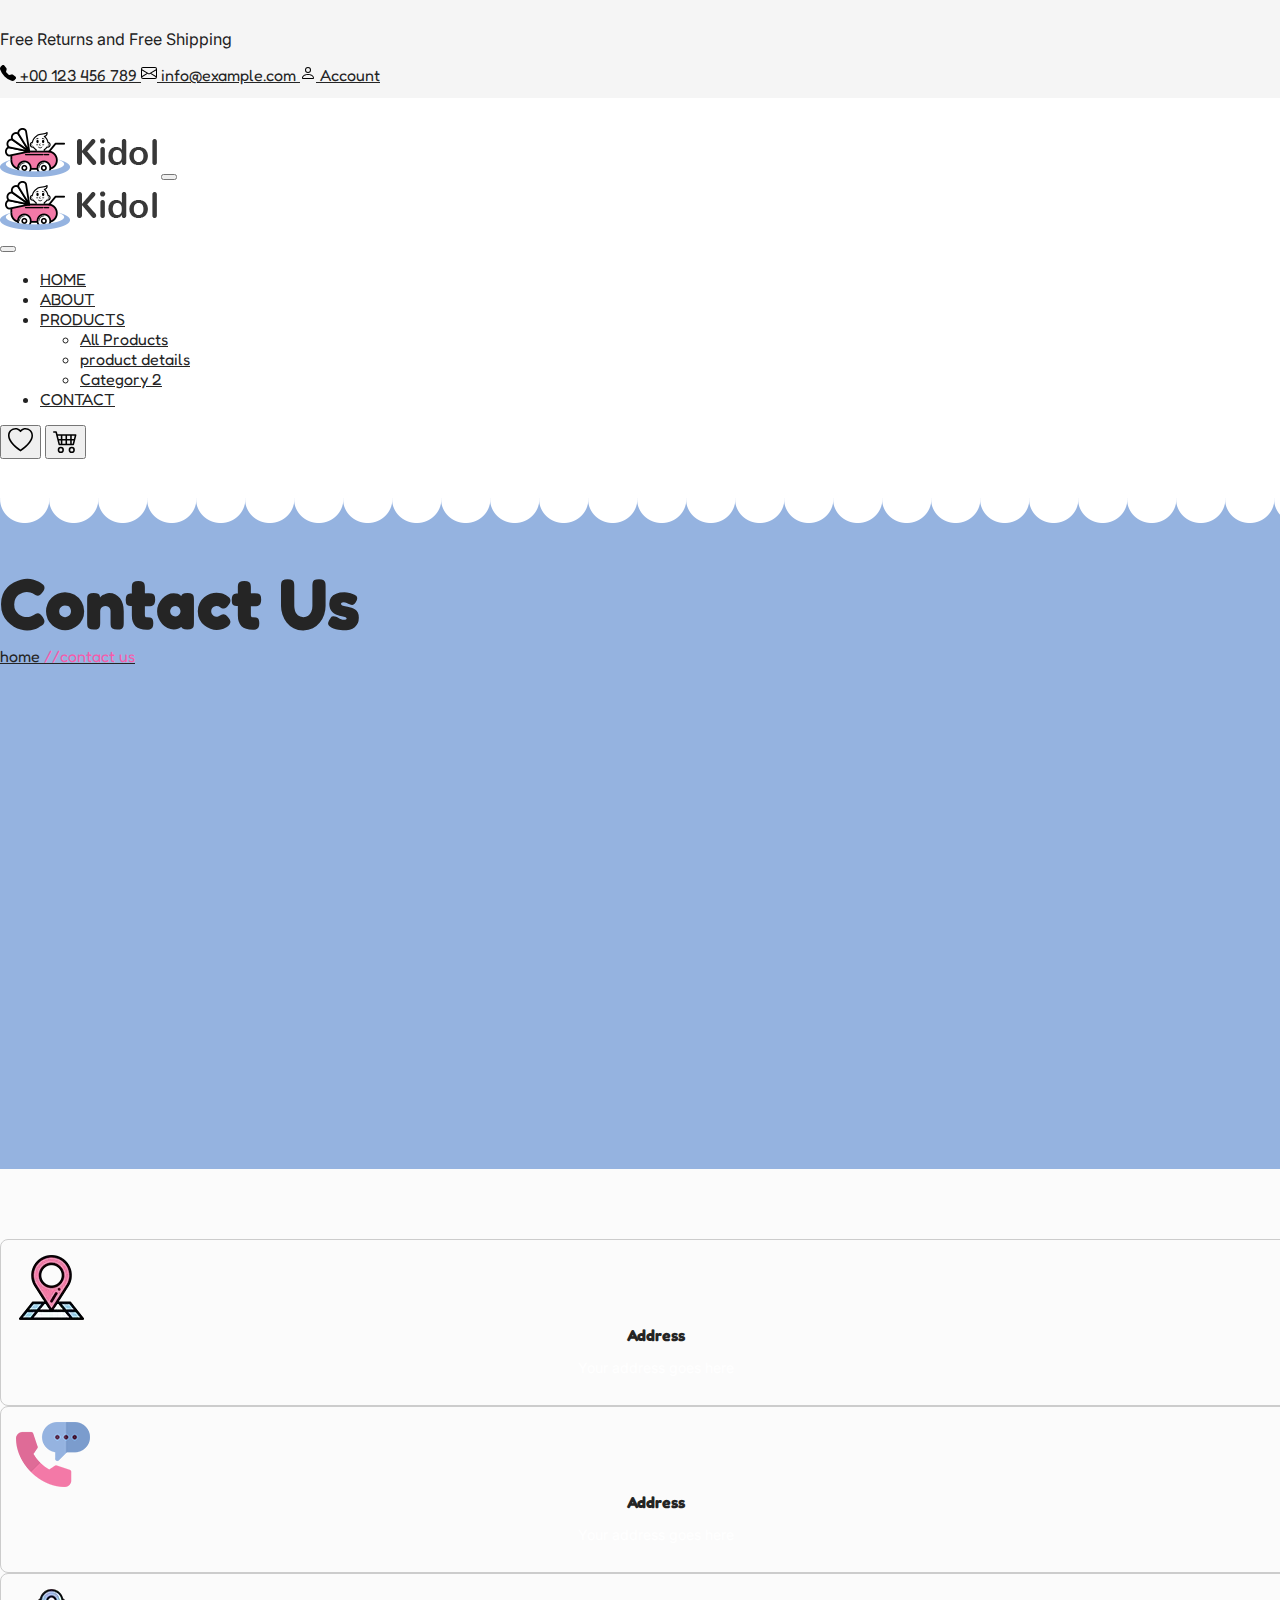
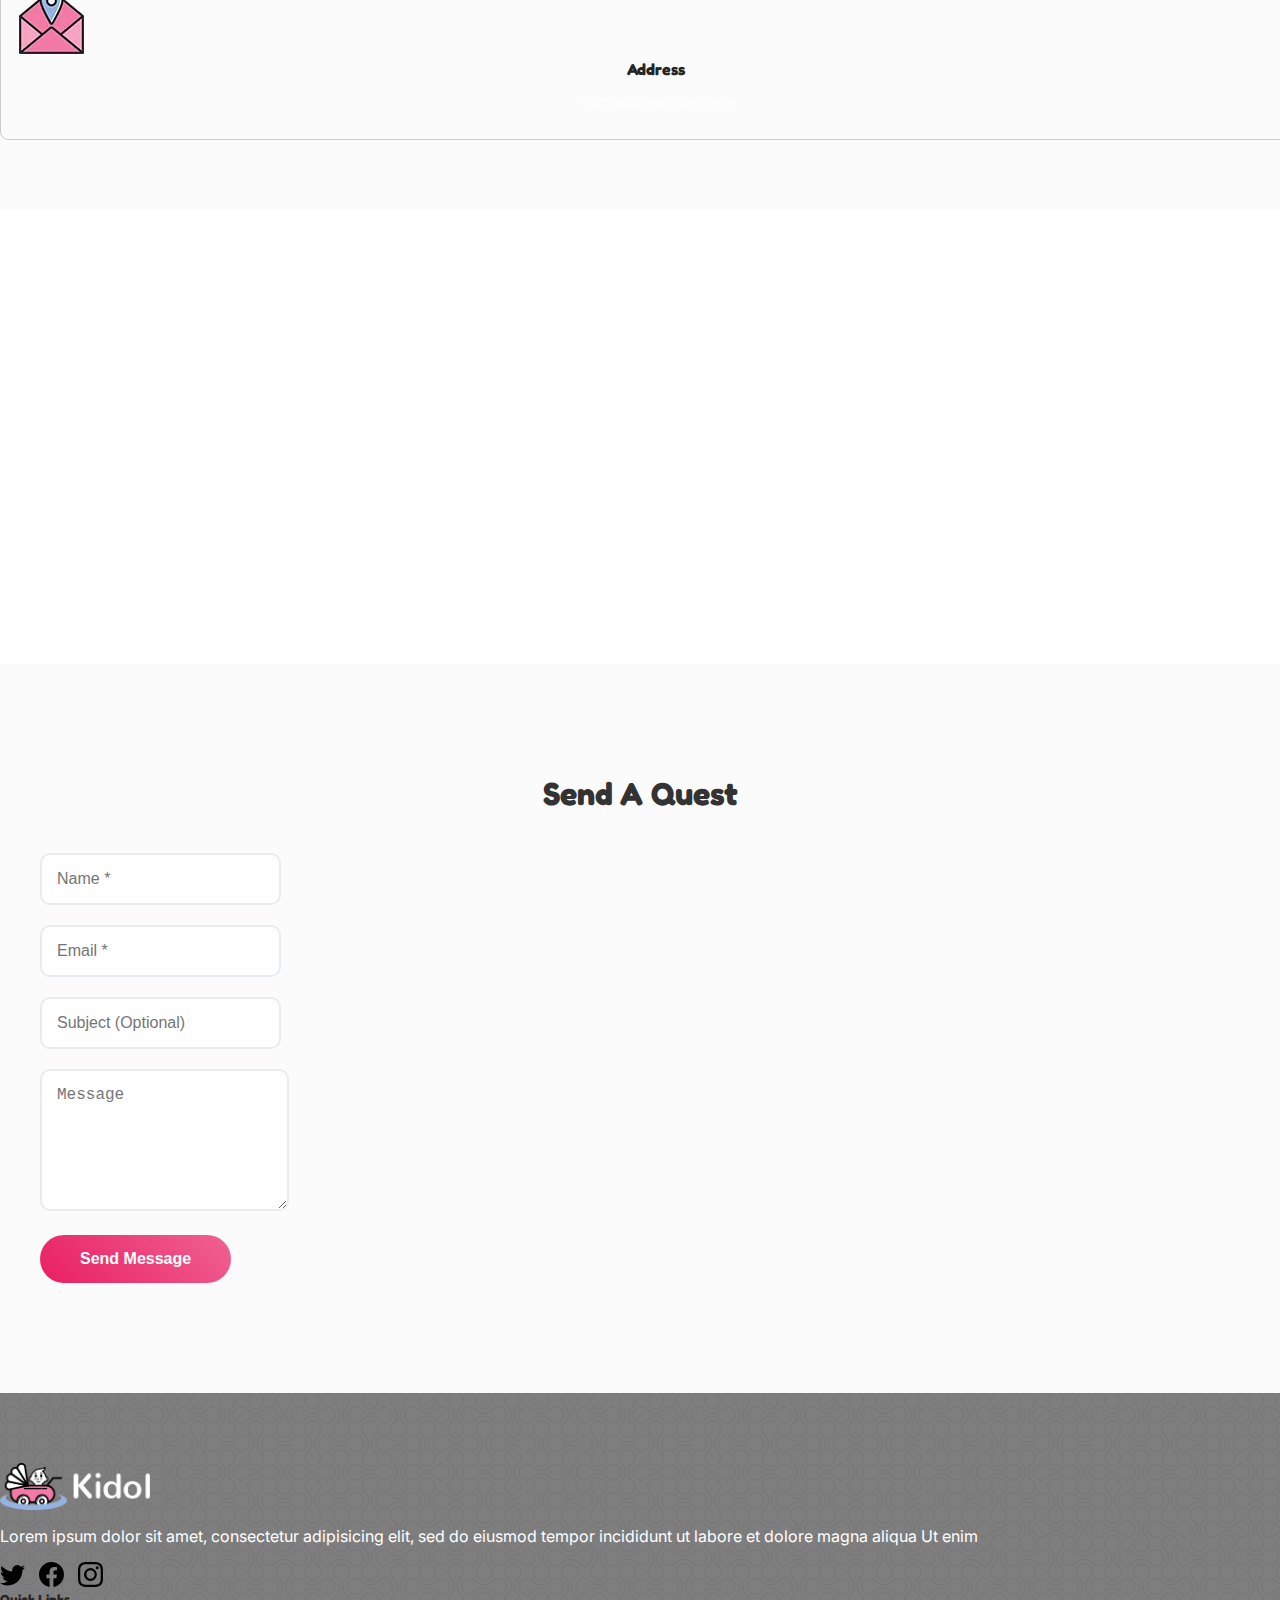
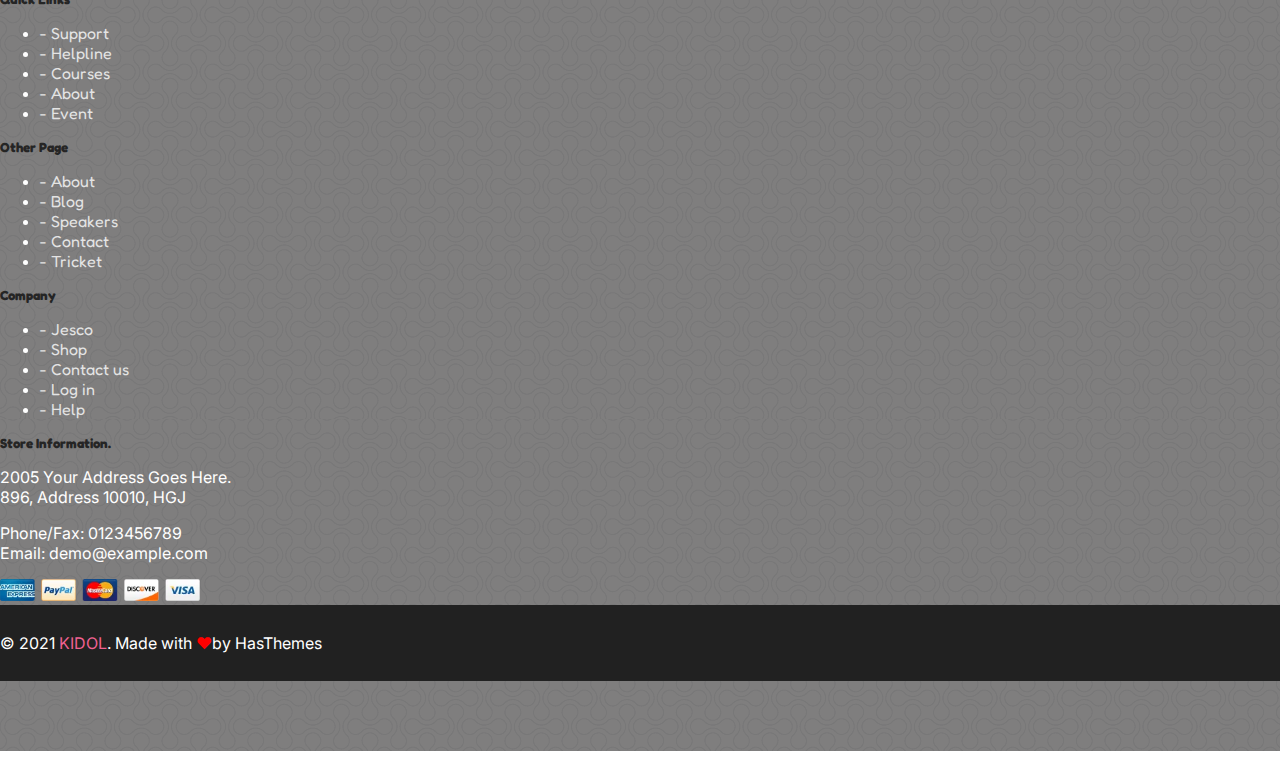
<file: contact.html>
<!doctype html>
<html lang="en">

<head>
     <meta charset="utf-8">
     <meta name="viewport" content="width=device-width, initial-scale=1">
     <title>Contact Us - KIDOL</title>
     <link href="https://cdn.jsdelivr.net/npm/bootstrap@5.3.7/dist/css/bootstrap.min.css" rel="stylesheet"
          integrity="sha384-LN+7fdVzj6u52u30Kp6M/trliBMCMKTyK833zpbD+pXdCLuTusPj697FH4R/5mcr" crossorigin="anonymous">

     <link rel="preconnect" href="https://fonts.googleapis.com">
     <link rel="preconnect" href="https://fonts.gstatic.com" crossorigin>
     <link href="https://fonts.googleapis.com/css2?family=Fredoka:wght@300..700&family=Inter:ital,opsz,wght@0,14..32,100..900;1,14..32,100..900&family=Winky+Sans:ital,wght@0,300..900;1,300..900&display=swap"
          rel="stylesheet">

     <link rel="stylesheet" href="assets/css/style.css">
     <link rel="stylesheet" href="assets/css/slider.css">
     <link rel="stylesheet" href="https://cdn.jsdelivr.net/npm/bootstrap-icons@1.11.1/font/bootstrap-icons.css">

</head>

<body>
     <header>
          <div class="top-bar ">
               <div class="container">
                    <div class="row align-items-center">
                         <div class="col-12 col-lg-6 text-center text-lg-start mb-2 mb-lg-0">
                              <div class="top-left">
                                   <p class="my-0">Free Returns and Free Shipping</p>
                              </div>
                         </div>

                         <!-- Top Right: Contact Numbers -->
                         <div class="col-12 col-lg-6">
                              <div
                                   class="top-right d-flex flex-wrap justify-content-center justify-content-lg-end gap-2">
                                   <a href="#" class="text-dark text-decoration-none d-flex align-items-center gap-1">
                                        <img src="assets/icons/telephone-fill.svg" alt="">
                                        +00 123 456 789
                                   </a>
                                   <a href="#"
                                        class="text-dark text-decoration-none d-flex align-items-center gap-1 px-2 border-start border-end border-dark">
                                        <img src="assets/icons/envelope.svg" alt="">
                                        info@example.com
                                   </a>
                                   <a href="#" class="text-dark text-decoration-none d-flex align-items-center gap-1">
                                        <img src="assets/icons/person.svg" alt="">
                                        Account
                                   </a>
                              </div>
                         </div>
                    </div>
               </div>
          </div>

          <nav class="navbar border border-bottom navbar-expand-lg bg-white">
               <div class="container">
                    <a class="navbar-brand" href="index.html"><img src="assets/image/logokidol.webp" alt=""></a>
                    <!-- Navbar Toggler Button -->
                    <button class="navbar-toggler" type="button" data-bs-toggle="offcanvas"
                         data-bs-target="#offcanvasNavbar" aria-controls="offcanvasNavbar"
                         aria-label="Toggle navigation">
                         <span class="navbar-toggler-icon"></span>
                    </button>

                    <!-- Offcanvas Sidebar -->
                    <div class="offcanvas offcanvas-start" tabindex="-1" id="offcanvasNavbar"
                         aria-labelledby="offcanvasNavbarLabel">
                         <div class="offcanvas-header">
                              <h5 class="offcanvas-title" id="offcanvasNavbarLabel"><a href="index.html"><img
                                             src="assets/image/logokidol.webp" alt=""></a></h5>
                              <button type="button" class="btn-close" data-bs-dismiss="offcanvas"
                                   aria-label="Close"></button>
                         </div>
                         <div class="offcanvas-body">
                              <ul class="navbar-nav justify-content-center flex-grow-1 pe-3">
                                   <li class="nav-item mx-2">
                                        <a class="nav-link fw-bold" href="index.html">HOME</a>
                                   </li>
                                   <li class="nav-item mx-2">
                                        <a class="nav-link fw-bold" href="about.html">ABOUT</a>
                                   </li>
                                   <li class="nav-item dropdown mx-2">
                                        <a class="nav-link dropdown-toggle fw-bold" href="#" id="navbarDropdown"
                                             role="button" data-bs-toggle="dropdown" aria-expanded="false">
                                             PRODUCTS
                                        </a>
                                        <ul class="dropdown-menu" aria-labelledby="navbarDropdown">
                                             <li><a class="dropdown-item" href="product.html">All Products</a></li>
                                             <li><a class="dropdown-item" href="product_details.html">product
                                                       details</a></li>
                                             <li><a class="dropdown-item" href="#">Category 2</a></li>
                                             <!-- Add more categories as needed -->
                                        </ul>
                                   </li>
                                   <li class="nav-item mx-2">
                                        <a class="nav-link active fw-bold" aria-current="page"
                                             href="contact.html">CONTACT</a>
                                   </li>
                              </ul>
                              <form class="d-flex form-icon " role="search">
                                   <button class="border-0 bg-transparent me-2" type="submit"><img
                                             src="assets/icons/heart.svg" class="img-fluid" alt=""></button>
                                   <button class="border-0 bg-transparent" type="submit"><img
                                             src="assets/icons/cart4.svg" class="img-fluid" alt=""></button>
                              </form>
                         </div>
                    </div>
               </div>
          </nav>
     </header>

     <!-------------------- contact section start--------------------->
     <section
          class="about_section section-padd d-flex flex-column text-center  justify-content-center align-items-center">
          <div class="design-top"></div>
          <div class="about_content">
               <h2 class="fw-bold text-white ">Contact Us</h2>
               <a href="" class=" text-capitalize fs-4 pt-3 text-decoration-none text-white fw-semibold">home <span
                         class="text-pink fw-semibold">//contact us</span></a>
          </div>
     </section>
     <!-- ------------------ contact cards section start------------------- -->
     <section class="contact-cards-section ">
          <div class="container contact-cards-container section-padd px-5">
               <div class="row g-4 justify-content-center">

                    <!-- Address Card -->
                    <div class="col-xl-4 col-lg-4 col-md-6 col-sm-8">
                         <div class="card border-0 shadow-sm rounded-4 h-100 text-center w-75 mx-auto ">
                              <div class="card-body d-flex flex-column justify-content-center">

                                   <!-- Icon -->
                                   <div class="mx-auto mb-4">
                                        <div class="icon-location rounded-circle d-flex align-items-center justify-content-center"
                                             style="width: 70px; height: 70px;">
                                             <img src="assets/image/contect/location_icon.webp" alt="">
                                        </div>
                                   </div>

                                   <!-- Title -->
                                   <h4 class="fw-bold text-dark mb-3">Address</h4>

                                   <!-- Content -->
                                   <p class="text-muted mb-0">Your address goes here</p>

                              </div>
                         </div>
                    </div>

                    <!-- Phone Card -->
                    <div class="col-xl-4 col-lg-4 col-md-6 col-sm-8">
                         <div class="card border-0 shadow-sm rounded-4 h-100 text-center w-75 mx-auto ">
                              <div class="card-body d-flex flex-column justify-content-center">

                                   <!-- Icon -->
                                   <div class="mx-auto mb-4">
                                        <div class="icon-location rounded-circle d-flex align-items-center justify-content-center"
                                             style="width: 70px; height: 70px;">
                                             <img src="assets/image/contect/phone_icon.webp" alt="">
                                        </div>
                                   </div>

                                   <!-- Title -->
                                   <h4 class="fw-bold text-dark mb-3">Address</h4>

                                   <!-- Content -->
                                   <p class="text-muted mb-0">Your address goes here</p>

                              </div>
                         </div>
                    </div>

                    <!-- Email Card -->
                    <div class="col-xl-4 col-lg-4 col-md-6 col-sm-8">
                         <div class="card border-0 shadow-sm rounded-4 h-100 text-center w-75 mx-auto ">
                              <div class="card-body d-flex flex-column justify-content-center">

                                   <!-- Icon -->
                                   <div class="mx-auto mb-4">
                                        <div class="icon-location rounded-circle d-flex align-items-center justify-content-center"
                                             style="width: 70px; height: 70px;">
                                             <img src="assets/image/contect/address_icon.webp" alt="">
                                        </div>
                                   </div>

                                   <!-- Title -->
                                   <h4 class="fw-bold text-dark mb-3">Address</h4>

                                   <!-- Content -->
                                   <p class="text-muted mb-0">Your address goes here</p>

                              </div>
                         </div>
                    </div>

               </div>
          </div>
     </section>
     <!-- ------------------ contact cards section end------------------- -->

     <!-- ------------------ map section start------------------- -->
     <!-- Map Section -->
     <section class="map-section">
          <div class="container">
               <div class="row">
                    <div class="col-12 p-0 m-0">
                         <div
                              class="map-container rounded-3 shadow-sm d-flex align-items-center justify-content-center">

                              <iframe
                                   src="https://www.google.com/maps/embed?pb=!1m18!1m12!1m3!1d58495.61584208964!2d72.92685854823901!3d23.605194016097144!2m3!1f0!2f0!3f0!3m2!1i1024!2i768!4f13.1!3m3!1m2!1s0x395db8e92b638e41%3A0x688e3d55d247a6c1!2sHimatnagar%2C%20Gujarat!5e0!3m2!1sen!2sin!4v1754624612013!5m2!1sen!2sin"
                                   width="100%" height="450" style="border:0;" allowfullscreen="" loading="lazy"
                                   referrerpolicy="no-referrer-when-downgrade"></iframe>

                         </div>
                    </div>
               </div>
          </div>
     </section>
     <!-- ------------------ map section end------------------- -->

     <!-- ------------------ contact form section start------------------- -->
     <!-- Contact Form Section -->
     <section class="quest-section ">
          <div class="container section-padd contact-cards-container">
               <div class="quest-form ">
                    <h1 class="quest-form-h1 ">Send A Quest</h1>
                    <form>
                         <div class="row">
                              <div class="col-md-6">
                                   <input type="text" class="form-control" placeholder="Name *" required>
                              </div>
                              <div class="col-md-6">
                                   <input type="email" class="form-control" placeholder="Email *" required>
                              </div>
                         </div>

                         <div class="row">
                              <div class="col-12">
                                   <input type="text" class="form-control" placeholder="Subject (Optional)">
                              </div>
                         </div>

                         <div class="row">
                              <div class="col-12">
                                   <textarea class="form-control" rows="6" placeholder="Message"></textarea>
                              </div>
                         </div>

                         <div class="text-center">
                              <button type="submit" class="btn btn-send">Send Message</button>
                         </div>
                    </form>
               </div>
          </div>
     </section>
     <!-- ------------------ contact form section end------------------- -->
     <!----------------- footer start ---------------------->

     <footer class="footer section-padd pb-0 ">
          <div class="container">
               <div class="row">

                    <div class="col-md-3 ">
                         <div class="logo mb-5"><img src="assets/image/logo-light.webp" class="img-fluid" alt="logo">

                         </div>
                         <p>Lorem ipsum dolor sit amet,
                              consectetur adipisicing elit,
                              sed do eiusmod tempor incididunt ut labore et dolore magna aliqua Ut enim</p>
                         <div class="social-icons mt-3">
                              <img src="assets/icons/twitter.svg" class="img-fluid" alt="twitter">
                              <img src="assets/icons/facebook.svg" class="img-fluid" alt="facebook">
                              <img src="assets/icons/instagram.svg" class="img-fluid" alt="instagram">
                         </div>
                    </div>

                    <div class="col-md-2 my-5">
                         <h5 class="text-white pb-3">Quick Links</h5>
                         <ul class="list list-unstyled ">
                              <li><a href="#">- Support</a></li>
                              <li><a href="#">- Helpline</a></li>
                              <li><a href="#">- Courses</a></li>
                              <li><a href="#">- About</a></li>
                              <li><a href="#">- Event</a></li>
                         </ul>
                    </div>

                    <div class="col-md-2  my-5">
                         <h5 class="text-white pb-3">Other Page</h5>
                         <ul class="list list-unstyled ">
                              <li><a href="#">- About</a></li>
                              <li><a href="#">- Blog</a></li>
                              <li><a href="#">- Speakers</a></li>
                              <li><a href="contact.html">- Contact</a></li>
                              <li><a href="#">- Tricket</a></li>
                         </ul>
                    </div>

                    <div class="col-md-2  my-5">
                         <h5 class="text-white pb-3">Company</h5>
                         <ul class="list list-unstyled ">
                              <li><a href="#">- Jesco</a></li>
                              <li><a href="#">- Shop</a></li>
                              <li><a href="contact.html">- Contact us</a></li>
                              <li><a href="#">- Log in</a></li>
                              <li><a href="#">- Help</a></li>
                         </ul>
                    </div>

                    <div class="col-md-3  my-5">
                         <h5 class="text-white fw-semibold ">Store Information.</h5>
                         <p>2005 Your Address Goes Here.<br>896,
                              Address 10010,
                              HGJ</p>
                         <p>Phone/Fax: 0123456789<br>Email: demo@example.com</p>
                         <div class="payment-icons mt-2">

                              <img src="assets/image/payment_img.webp" alt="Paypal">
                         </div>
                    </div>
               </div>


          </div>
          <div class="footer-bottom text-center mt-4">

               <p class="pb-0 mb-0">© 2021 <span style="color: #f06292;">KIDOL</span>. Made with <span
                         style="color: red;">❤</span>by
                    HasThemes</p>


          </div>
     </footer>
     <!----------------- footer end -------------------->

     <!-- Back to Top Button -->
     <a href="#" class="back-to-top" id="backToTopBtn">
          <img src="assets/icons/chevron-double-up.svg" alt="">
     </a>
</body>

<script src="https://cdn.jsdelivr.net/npm/bootstrap@5.3.7/dist/js/bootstrap.bundle.min.js"
     integrity="sha384-ndDqU0Gzau9qJ1lfW4pNLlhNTkCfHzAVBReH9diLvGRem5+R9g2FzA8ZGN954O5Q"
     crossorigin="anonymous"></script>

<script src="assets/js/custom_script.js"></script>

</html>
</file>
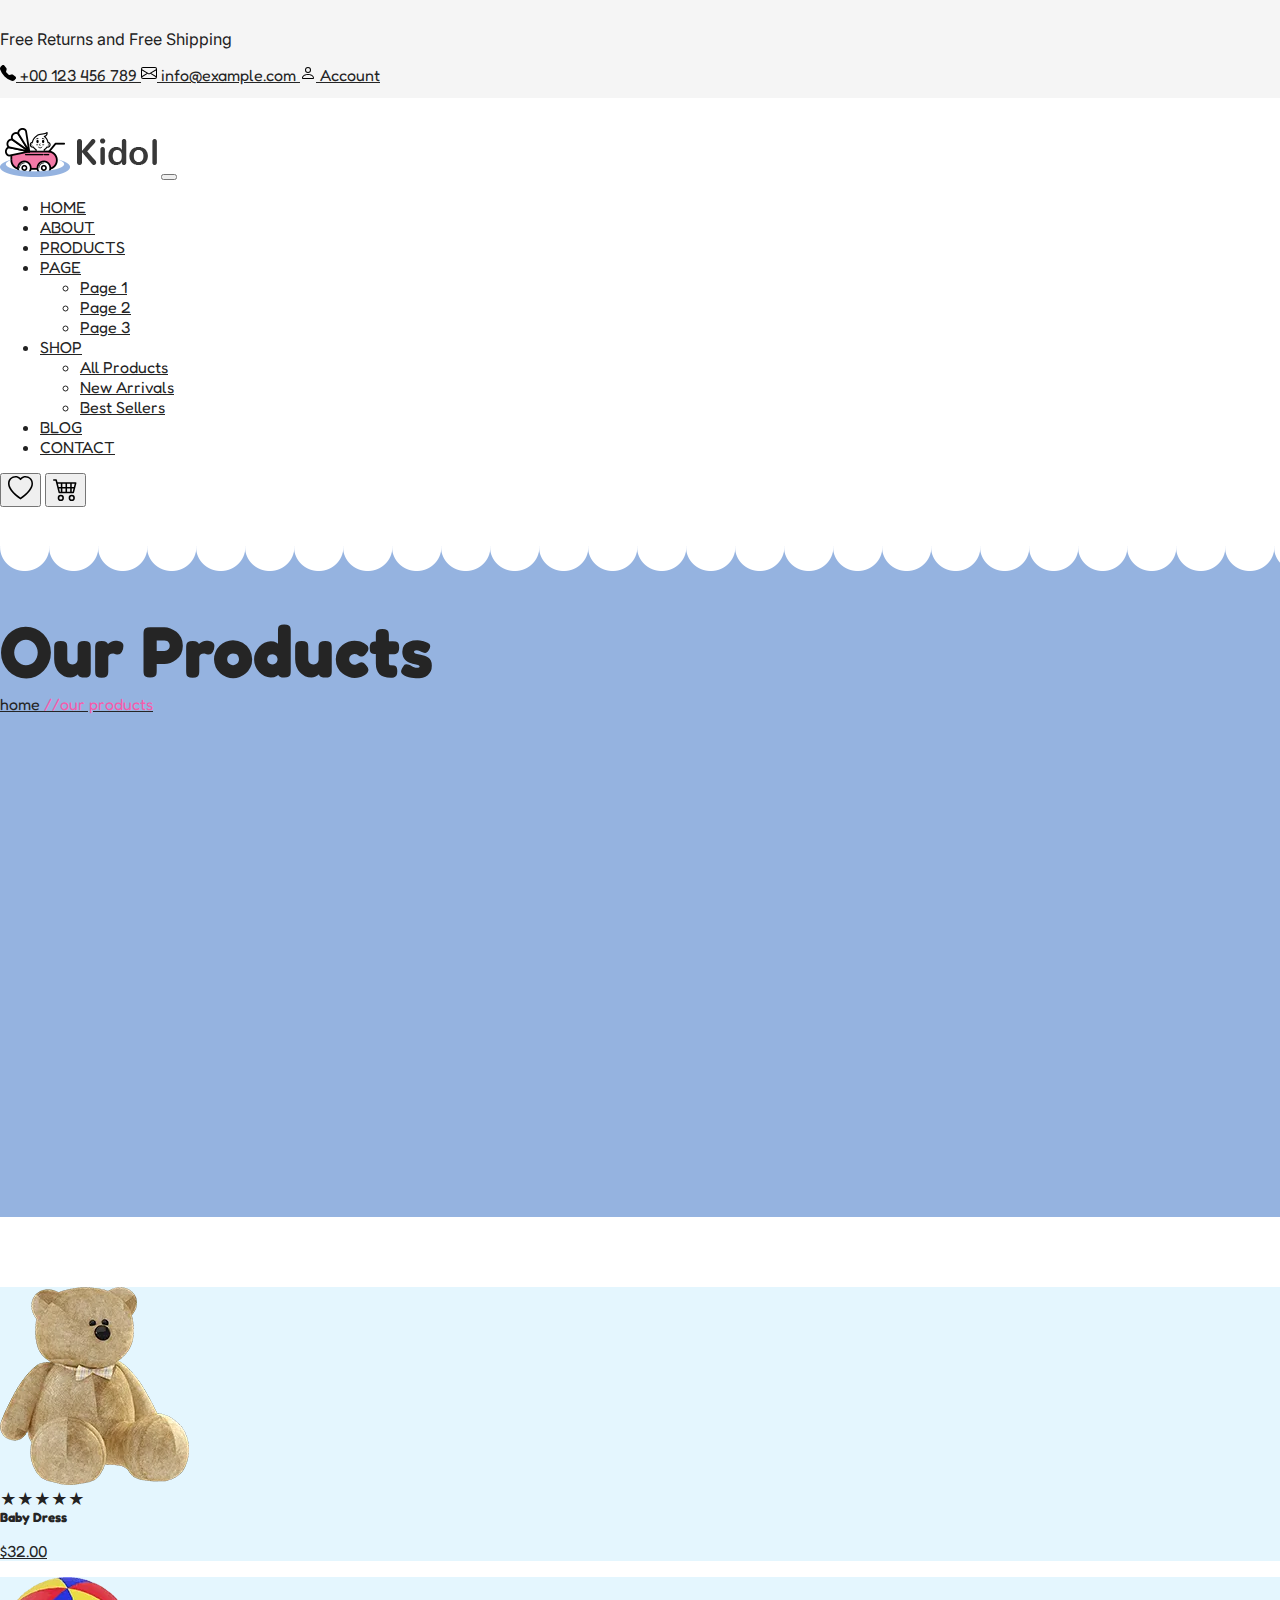
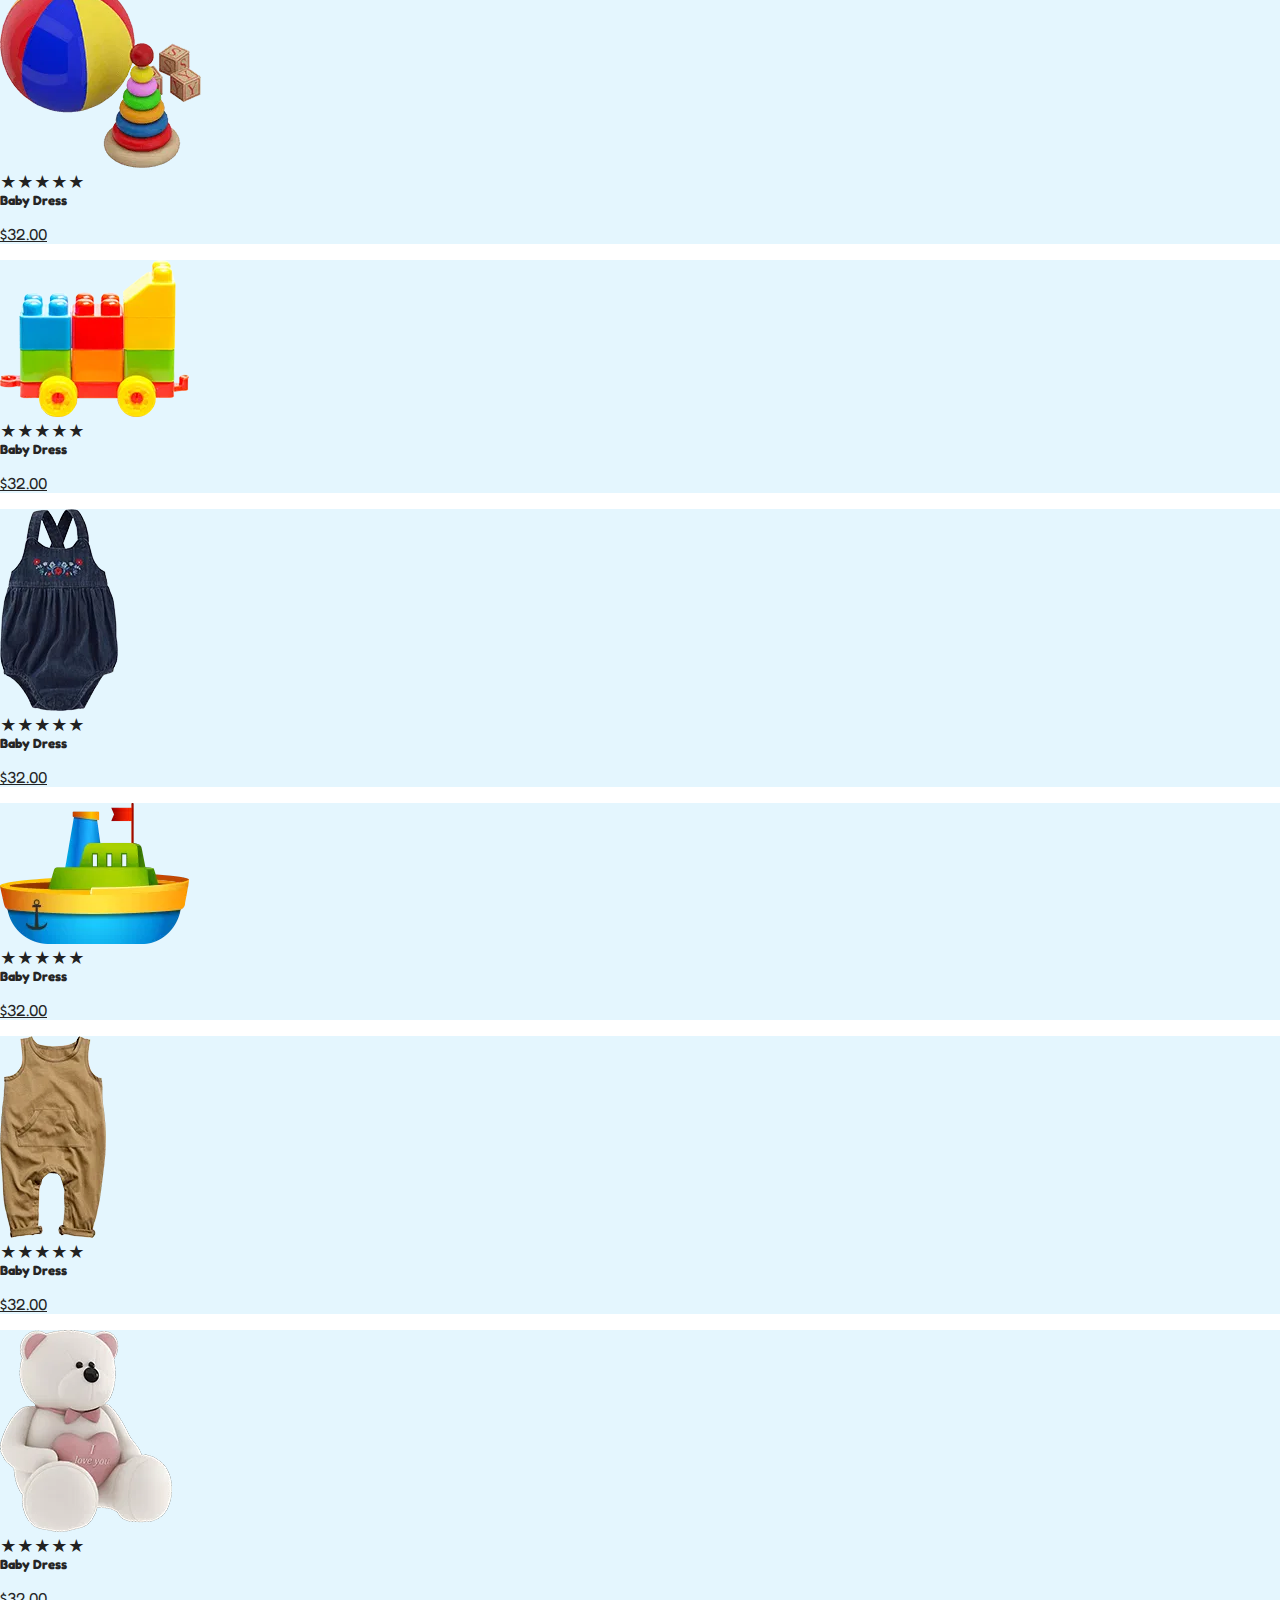
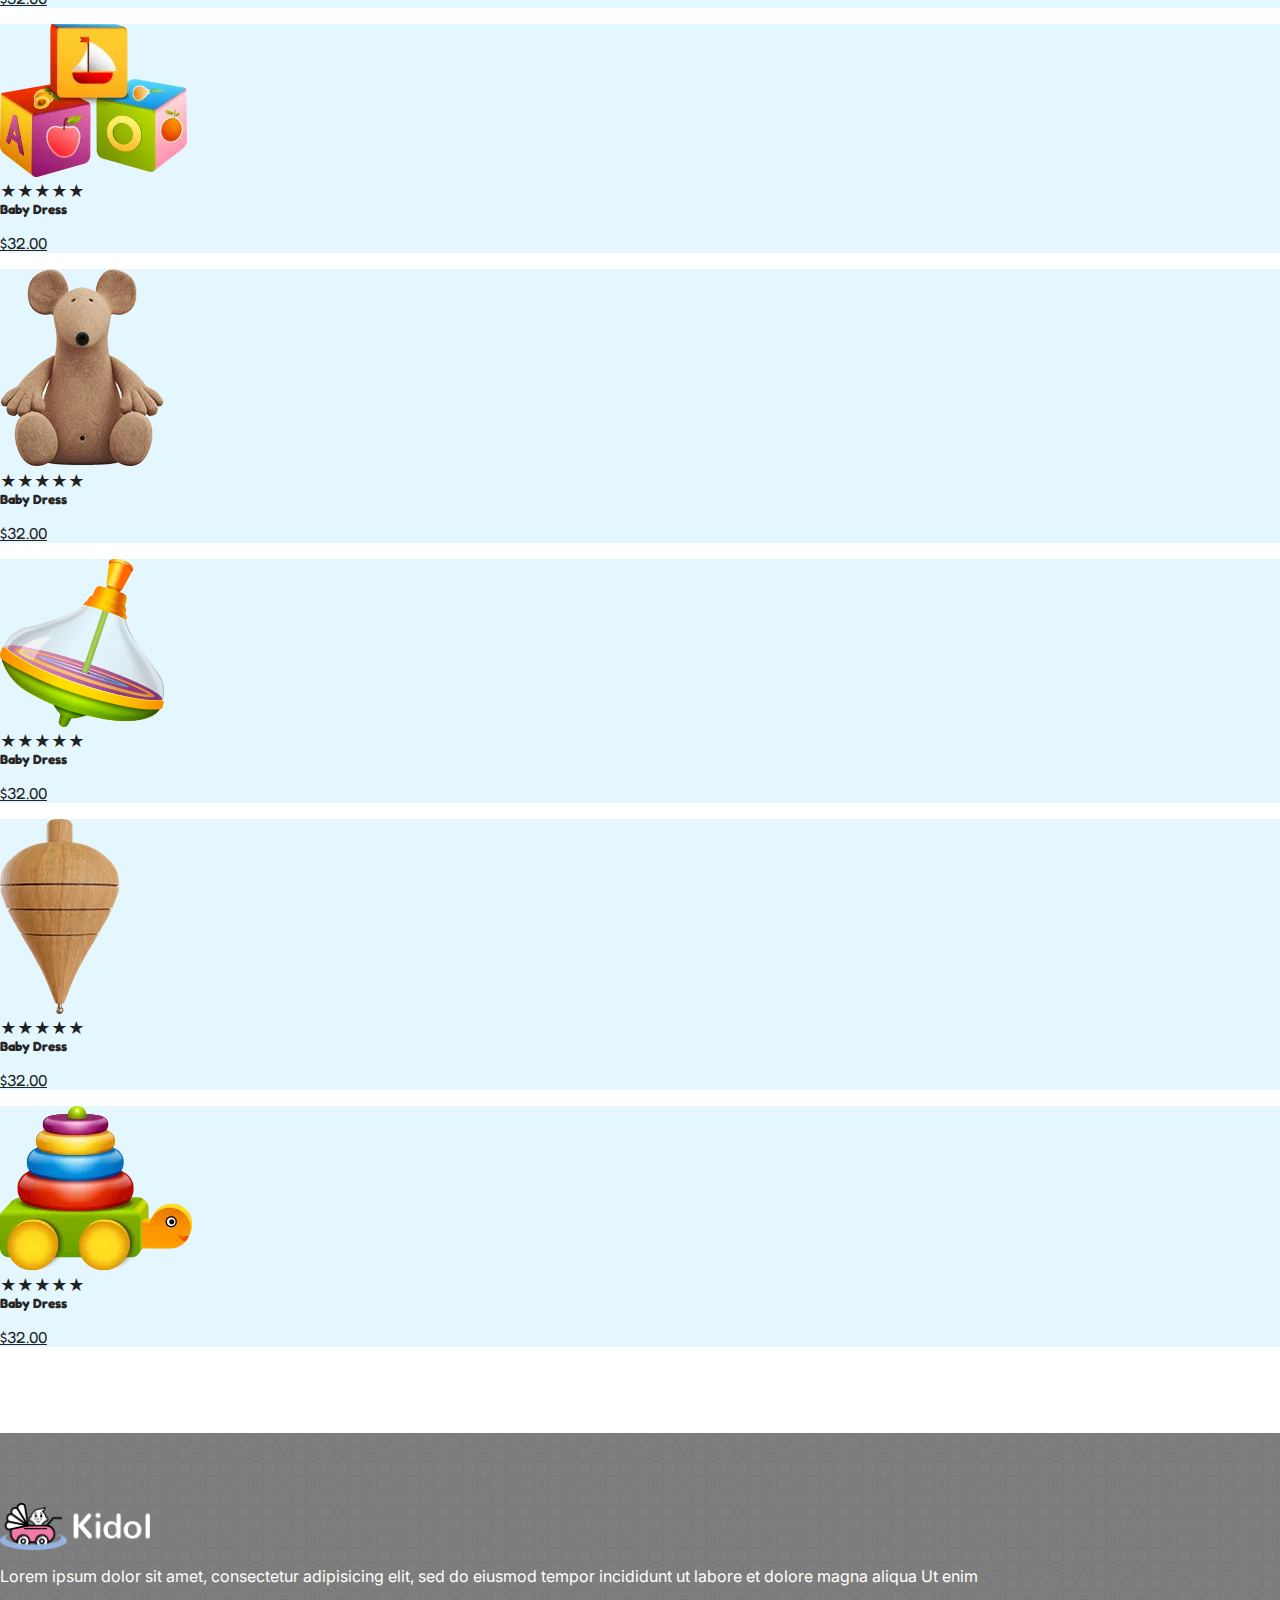
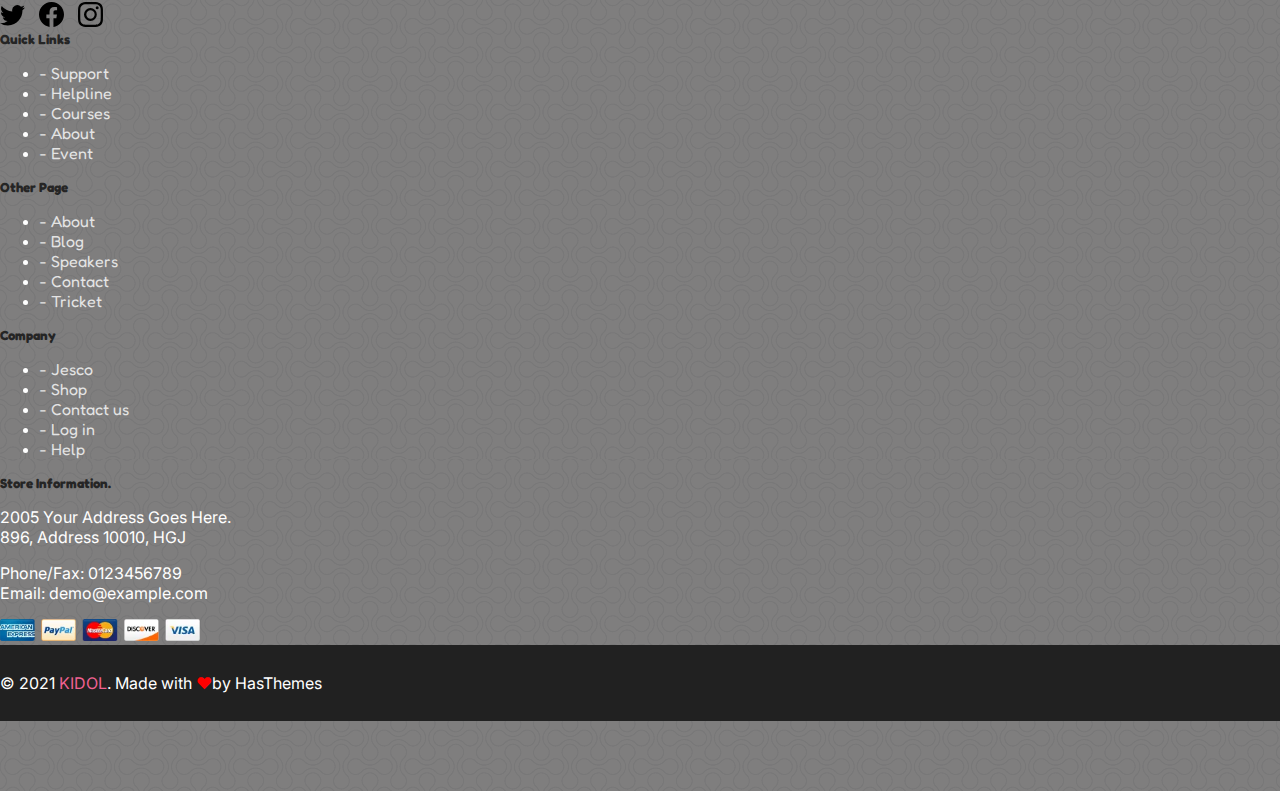
<file: product.html>
<!doctype html>
<html lang="en">

<head>
     <meta charset="utf-8">
     <meta name="viewport" content="width=device-width, initial-scale=1">
     <title>Bootstrap demo</title>
     <link href="https://cdn.jsdelivr.net/npm/bootstrap@5.3.7/dist/css/bootstrap.min.css" rel="stylesheet"
          integrity="sha384-LN+7fdVzj6u52u30Kp6M/trliBMCMKTyK833zpbD+pXdCLuTusPj697FH4R/5mcr" crossorigin="anonymous">

     <link rel="preconnect" href="https://fonts.googleapis.com">
     <link rel="preconnect" href="https://fonts.gstatic.com" crossorigin>
     <link href="https://fonts.googleapis.com/css2?family=Fredoka:wght@300..700&family=Inter:ital,opsz,wght@0,14..32,100..900;1,14..32,100..900&family=Winky+Sans:ital,wght@0,300..900;1,300..900&display=swap"
          rel="stylesheet">

     <link rel="stylesheet" href="assets/css/style.css">


</head>

<body>


     <header>
          <div class="top-bar ">
               <div class="container">
                    <div class="row align-items-center">
                         <div class="col-12 col-lg-6 text-center text-lg-start mb-2 mb-lg-0">
                              <div class="top-left">
                                   <p class="my-0">Free Returns and Free Shipping</p>
                              </div>
                         </div>

                         <!-- Top Right: Contact Numbers -->
                         <div class="col-12 col-lg-6">
                              <div
                                   class="top-right d-flex flex-wrap justify-content-center justify-content-lg-end gap-2">
                                   <a href="#" class="text-dark text-decoration-none d-flex align-items-center gap-1">
                                        <img src="assets/icons/telephone-fill.svg" alt="">
                                        +00 123 456 789
                                   </a>
                                   <a href="#"
                                        class="text-dark text-decoration-none d-flex align-items-center gap-1 px-2 border-start border-end border-dark">
                                        <img src="assets/icons/envelope.svg" alt="">
                                        info@example.com
                                   </a>
                                   <a href="#" class="text-dark text-decoration-none d-flex align-items-center gap-1">
                                        <img src="assets/icons/person.svg" alt="">
                                        Account
                                   </a>
                              </div>
                         </div>
                    </div>
               </div>
          </div>

          <nav class="navbar border border-bottom navbar-expand-lg bg-white">
               <div class="container">
                    <a class="navbar-brand" href="#"><img src="assets/image/logokidol.webp" alt=""></a>
                    <button class="navbar-toggler" type="button" data-bs-toggle="collapse"
                         data-bs-target="#navbarSupportedContent" aria-controls="navbarSupportedContent"
                         aria-expanded="false" aria-label="Toggle navigation">
                         <span class="navbar-toggler-icon"></span>
                    </button>
                    <div class="collapse navbar-collapse" id="navbarSupportedContent">
                         <ul class="navbar-nav mx-auto mb-2 gap-3  mb-lg-0">
                              <li class="nav-item">
                                   <a class="nav-link fw-bold" href="index.html">HOME</a>
                              </li>
                              <li class="nav-item">
                                   <a class="nav-link fw-bold" href="about.html">ABOUT</a>
                              </li>
                              <li class="nav-item">
                                   <a class="nav-link active fw-bold" aria-current="page"
                                        href="product.html">PRODUCTS</a>
                              </li>
                              <li class="nav-item dropdown">
                                   <a class="nav-link dropdown-toggle fw-bold d-flex align-items-center gap-1" href="#"
                                        id="pageDropdown" role="button" data-bs-toggle="dropdown" aria-expanded="false">
                                        PAGE
                                   </a>
                                   <ul class="dropdown-menu" aria-labelledby="pageDropdown">
                                        <li><a class="dropdown-item" href="#">Page 1</a></li>
                                        <li><a class="dropdown-item" href="#">Page 2</a></li>
                                        <li><a class="dropdown-item" href="#">Page 3</a></li>
                                   </ul>
                              </li>
                              <li class="nav-item dropdown">
                                   <a class="nav-link dropdown-toggle fw-bold d-flex align-items-center gap-1" href="#"
                                        id="shopDropdown" role="button" data-bs-toggle="dropdown" aria-expanded="false">
                                        SHOP
                                   </a>
                                   <ul class="dropdown-menu" aria-labelledby="shopDropdown">
                                        <li><a class="dropdown-item" href="product.html">All Products</a></li>
                                        <li><a class="dropdown-item" href="#">New Arrivals</a></li>
                                        <li><a class="dropdown-item" href="#">Best Sellers</a></li>
                                   </ul>
                              </li>
                              <li class="nav-item">
                                   <a class="nav-link fw-bold" href="#">BLOG</a>
                              </li>
                              <li class="nav-item">
                                   <a class="nav-link fw-bold" href="contact.html">CONTACT</a>
                              </li>
                         </ul>
                         <form class="d-flex form-icon" role="search">
                              <button class=" border-0 bg-transparent me-2" type="submit"><img
                                        src="assets/icons/heart.svg" class="img-fluid" alt=""></button>
                              <button class=" border-0 bg-transparent " type="submit"><img src="assets/icons/cart4.svg"
                                        class="img-fluid" alt=""></button>
                         </form>
                    </div>
               </div>
          </nav>
     </header>
     <!-------------------- product section start--------------------->
     <section
          class="product_section section-padd d-flex flex-column text-center  justify-content-center align-items-center">
          <div class="design-top"></div>
          <div class="product_section_content">
               <h2 class="fw-bold text-white ">Our Products</h2>
               <a href="" class=" text-capitalize fs-4 pt-3 text-decoration-none text-white fw-semibold">home <span
                         class="text-pink fw-semibold">//our products</span></a>
          </div>
     </section>
     <!-------------------- product section end--------------------->


     <!-------------------- product list start--------------------->
     <section class="product_list section-padd">
          <div class="container">
               <div class="row gy-4 mt-5">
                    <!-- Product Item -->
                    <div class="col-lg-3 col-md-4 col-sm-6 col-12">
                         <div
                              class="newe_product_content d-flex flex-column justify-content-between text-center px-4 py-2 h-100 shadow-sm rounded bg-lightblue">
                              <div class="new_product_image my-5">
                                   <img src="assets/image/product/new_product1.webp" class="img-fluid" alt="">
                              </div>
                              <div class="new_product_info text-start">
                                   <!-- Stars -->
                                   <div class="mb-2 text-warning fs-4">
                                        ★★★★★
                                   </div>
                                   <h5 class=" mb-1">Baby Dress</h5>
                                   <p class="fw-semibold "> <a href="" class="text-decoration-none "> $32.00</a></P>
                              </div>
                         </div>
                    </div>
                    <div class="col-lg-3 col-md-4 col-sm-6 col-12">
                         <div
                              class="newe_product_content d-flex flex-column justify-content-between text-center px-4 py-2 h-100 shadow-sm rounded bg-lightblue">
                              <div class="new_product_image my-5">
                                   <img src="assets/image/product/new_product2.webp" class="img-fluid" alt="">
                              </div>
                              <div class="new_product_info text-start">
                                   <!-- Stars -->
                                   <div class="mb-2 text-warning fs-4">
                                        ★★★★★
                                   </div>
                                   <h5 class=" mb-1">Baby Dress</h5>
                                   <p class="fw-semibold "> <a href="" class="text-decoration-none "> $32.00</a></P>
                              </div>
                         </div>
                    </div>
                    <div class="col-lg-3 col-md-4 col-sm-6 col-12">
                         <div
                              class="newe_product_content d-flex flex-column justify-content-between text-center px-4 py-2 h-100 shadow-sm rounded bg-lightblue">
                              <div class="new_product_image my-5">
                                   <img src="assets/image/product/new_product3.webp" class="img-fluid" alt="">
                              </div>
                              <div class="new_product_info text-start">
                                   <!-- Stars -->
                                   <div class="mb-2 text-warning fs-4">
                                        ★★★★★
                                   </div>
                                   <h5 class=" mb-1">Baby Dress</h5>
                                   <p class="fw-semibold "> <a href="" class="text-decoration-none "> $32.00</a></P>
                              </div>
                         </div>
                    </div>
                    <div class="col-lg-3 col-md-4 col-sm-6 col-12">
                         <div
                              class="newe_product_content d-flex flex-column justify-content-between text-center px-4 py-2 h-100 shadow-sm rounded bg-lightblue">
                              <div class="new_product_image my-5">
                                   <img src="assets/image/product/new_product4.webp" class="img-fluid" alt="">
                              </div>
                              <div class="new_product_info text-start">
                                   <!-- Stars -->
                                   <div class="mb-2 text-warning fs-4">
                                        ★★★★★
                                   </div>
                                   <h5 class=" mb-1">Baby Dress</h5>
                                   <p class="fw-semibold "> <a href="" class="text-decoration-none "> $32.00</a></P>
                              </div>
                         </div>
                    </div>
                    <div class="col-lg-3 col-md-4 col-sm-6 col-12">
                         <div
                              class="newe_product_content d-flex flex-column justify-content-between text-center px-4 py-2 h-100 shadow-sm rounded bg-lightblue">
                              <div class="new_product_image my-5">
                                   <img src="assets/image/product/new_product5.webp" class="img-fluid" alt="">
                              </div>
                              <div class="new_product_info text-start">
                                   <!-- Stars -->
                                   <div class="mb-2 text-warning fs-4">
                                        ★★★★★
                                   </div>
                                   <h5 class=" mb-1">Baby Dress</h5>
                                   <p class="fw-semibold "> <a href="" class="text-decoration-none "> $32.00</a></P>
                              </div>
                         </div>
                    </div>
                    <div class="col-lg-3 col-md-4 col-sm-6 col-12">
                         <div
                              class="newe_product_content d-flex flex-column justify-content-between text-center px-4 py-2 h-100 shadow-sm rounded bg-lightblue">
                              <div class="new_product_image my-5">
                                   <img src="assets/image/product/new_product6.webp" class="img-fluid" alt="">
                              </div>
                              <div class="new_product_info text-start">
                                   <!-- Stars -->
                                   <div class="mb-2 text-warning fs-4">
                                        ★★★★★
                                   </div>
                                   <h5 class=" mb-1">Baby Dress</h5>
                                   <p class="fw-semibold "> <a href="" class="text-decoration-none "> $32.00</a></P>
                              </div>
                         </div>
                    </div>
                    <div class="col-lg-3 col-md-4 col-sm-6 col-12">
                         <div
                              class="newe_product_content d-flex flex-column justify-content-between text-center px-4 py-2 h-100 shadow-sm rounded bg-lightblue">
                              <div class="new_product_image my-5">
                                   <img src="assets/image/product/new_product7.webp" class="img-fluid" alt="">
                              </div>
                              <div class="new_product_info text-start">
                                   <!-- Stars -->
                                   <div class="mb-2 text-warning fs-4">
                                        ★★★★★
                                   </div>
                                   <h5 class=" mb-1">Baby Dress</h5>
                                   <p class="fw-semibold "> <a href="" class="text-decoration-none "> $32.00</a></P>
                              </div>
                         </div>
                    </div>
                    <div class="col-lg-3 col-md-4 col-sm-6 col-12">
                         <div
                              class="newe_product_content d-flex flex-column justify-content-between text-center px-4 py-2 h-100 shadow-sm rounded bg-lightblue">
                              <div class="new_product_image my-5">
                                   <img src="assets/image/product/new_product8.webp" class="img-fluid" alt="">
                              </div>
                              <div class="new_product_info text-start">
                                   <!-- Stars -->
                                   <div class="mb-2 text-warning fs-4">
                                        ★★★★★
                                   </div>
                                   <h5 class=" mb-1">Baby Dress</h5>
                                   <p class="fw-semibold "> <a href="" class="text-decoration-none "> $32.00</a></P>
                              </div>
                         </div>
                    </div>
                    <div class="col-lg-3 col-md-4 col-sm-6 col-12">
                         <div
                              class="newe_product_content d-flex flex-column justify-content-between text-center px-4 py-2 h-100 shadow-sm rounded bg-lightblue">
                              <div class="new_product_image my-5">
                                   <img src="assets/image/product/tranding_product1.webp" class="img-fluid" alt="">
                              </div>
                              <div class="new_product_info text-start">
                                   <!-- Stars -->
                                   <div class="mb-2 text-warning fs-4">
                                        ★★★★★
                                   </div>
                                   <h5 class=" mb-1">Baby Dress</h5>
                                   <p class="fw-semibold "> <a href="" class="text-decoration-none "> $32.00</a></P>
                              </div>
                         </div>
                    </div>
                    <div class="col-lg-3 col-md-4 col-sm-6 col-12">
                         <div
                              class="newe_product_content d-flex flex-column justify-content-between text-center px-4 py-2 h-100 shadow-sm rounded bg-lightblue">
                              <div class="new_product_image my-5">
                                   <img src="assets/image/product/tranding_product2.webp" class="img-fluid" alt="">
                              </div>
                              <div class="new_product_info text-start">
                                   <!-- Stars -->
                                   <div class="mb-2 text-warning fs-4">
                                        ★★★★★
                                   </div>
                                   <h5 class=" mb-1">Baby Dress</h5>
                                   <p class="fw-semibold "> <a href="" class="text-decoration-none "> $32.00</a></P>
                              </div>
                         </div>
                    </div>
                    <div class="col-lg-3 col-md-4 col-sm-6 col-12">
                         <div
                              class="newe_product_content d-flex flex-column justify-content-between text-center px-4 py-2 h-100 shadow-sm rounded bg-lightblue">
                              <div class="new_product_image my-5">
                                   <img src="assets/image/product/tranding_product3.webp" class="img-fluid" alt="">
                              </div>
                              <div class="new_product_info text-start">
                                   <!-- Stars -->
                                   <div class="mb-2 text-warning fs-4">
                                        ★★★★★
                                   </div>
                                   <h5 class=" mb-1">Baby Dress</h5>
                                   <p class="fw-semibold "> <a href="" class="text-decoration-none "> $32.00</a></P>
                              </div>
                         </div>
                    </div>
                    <div class="col-lg-3 col-md-4 col-sm-6 col-12">
                         <div
                              class="newe_product_content d-flex flex-column justify-content-between text-center px-4 py-2 h-100 shadow-sm rounded bg-lightblue">
                              <div class="new_product_image my-5">
                                   <img src="assets/image/product/tranding_product4.webp" class="img-fluid" alt="">
                              </div>
                              <div class="new_product_info text-start">
                                   <!-- Stars -->
                                   <div class="mb-2 text-warning fs-4">
                                        ★★★★★
                                   </div>
                                   <h5 class=" mb-1">Baby Dress</h5>
                                   <p class="fw-semibold "> <a href="" class="text-decoration-none "> $32.00</a></P>
                              </div>
                         </div>
                    </div>
               </div>
          </div>
     </section>
     <!-------------------- product list end--------------------->




     <!----------------- footer start ---------------------->

     <footer class="footer section-padd pb-0 ">
          <div class="container">
               <div class="row">

                    <div class="col-md-3 ">
                         <div class="logo mb-5"><img src="assets/image/logo-light.webp" class="img-fluid" alt="logo">

                         </div>
                         <p>Lorem ipsum dolor sit amet,
                              consectetur adipisicing elit,
                              sed do eiusmod tempor incididunt ut labore et dolore magna aliqua Ut enim</p>
                         <div class="social-icons mt-3">
                              <img src="assets/icons/twitter.svg" class="img-fluid" alt="twitter">
                              <img src="assets/icons/facebook.svg" class="img-fluid" alt="facebook">
                              <img src="assets/icons/instagram.svg" class="img-fluid" alt="instagram">
                         </div>
                    </div>

                    <div class="col-md-2 my-5">
                         <h5 class="text-white pb-3">Quick Links</h5>
                         <ul class="list list-unstyled ">
                              <li><a href="#">- Support</a></li>
                              <li><a href="#">- Helpline</a></li>
                              <li><a href="#">- Courses</a></li>
                              <li><a href="#">- About</a></li>
                              <li><a href="#">- Event</a></li>
                         </ul>
                    </div>

                    <div class="col-md-2  my-5">
                         <h5 class="text-white pb-3">Other Page</h5>
                         <ul class="list list-unstyled ">
                              <li><a href="#">- About</a></li>
                              <li><a href="#">- Blog</a></li>
                              <li><a href="#">- Speakers</a></li>
                              <li><a href="contact.html">- Contact</a></li>
                              <li><a href="#">- Tricket</a></li>
                         </ul>
                    </div>

                    <div class="col-md-2  my-5">
                         <h5 class="text-white pb-3">Company</h5>
                         <ul class="list list-unstyled ">
                              <li><a href="#">- Jesco</a></li>
                              <li><a href="#">- Shop</a></li>
                              <li><a href="contact.html">- Contact us</a></li>
                              <li><a href="#">- Log in</a></li>
                              <li><a href="#">- Help</a></li>
                         </ul>
                    </div>

                    <div class="col-md-3  my-5">
                         <h5 class="text-white fw-semibold ">Store Information.</h5>
                         <p>2005 Your Address Goes Here.<br>896,
                              Address 10010,
                              HGJ</p>
                         <p>Phone/Fax: 0123456789<br>Email: demo@example.com</p>
                         <div class="payment-icons mt-2">

                              <img src="assets/image/payment_img.webp" alt="Paypal">
                         </div>
                    </div>
               </div>


          </div>
          <div class="footer-bottom text-center mt-4">

               <p class="pb-0 mb-0">© 2021 <span style="color: #f06292;">KIDOL</span>. Made with <span
                         style="color: red;">❤</span>by
                    HasThemes</p>


          </div>
     </footer>
     <!----------------- footer end -------------------->

     <!-- Back to Top Button -->
     <a href="#" class="back-to-top" id="backToTopBtn">
          <img src="assets/icons/chevron-double-up.svg" alt="">
     </a>
</body>

<script src="https://cdn.jsdelivr.net/npm/bootstrap@5.3.7/dist/js/bootstrap.bundle.min.js"
     integrity="sha384-ndDqU0Gzau9qJ1lfW4pNLlhNTkCfHzAVBReH9diLvGRem5+R9g2FzA8ZGN954O5Q"
     crossorigin="anonymous"></script>

<script src="assets/js/custom_script.js"></script>

</html>
</file>
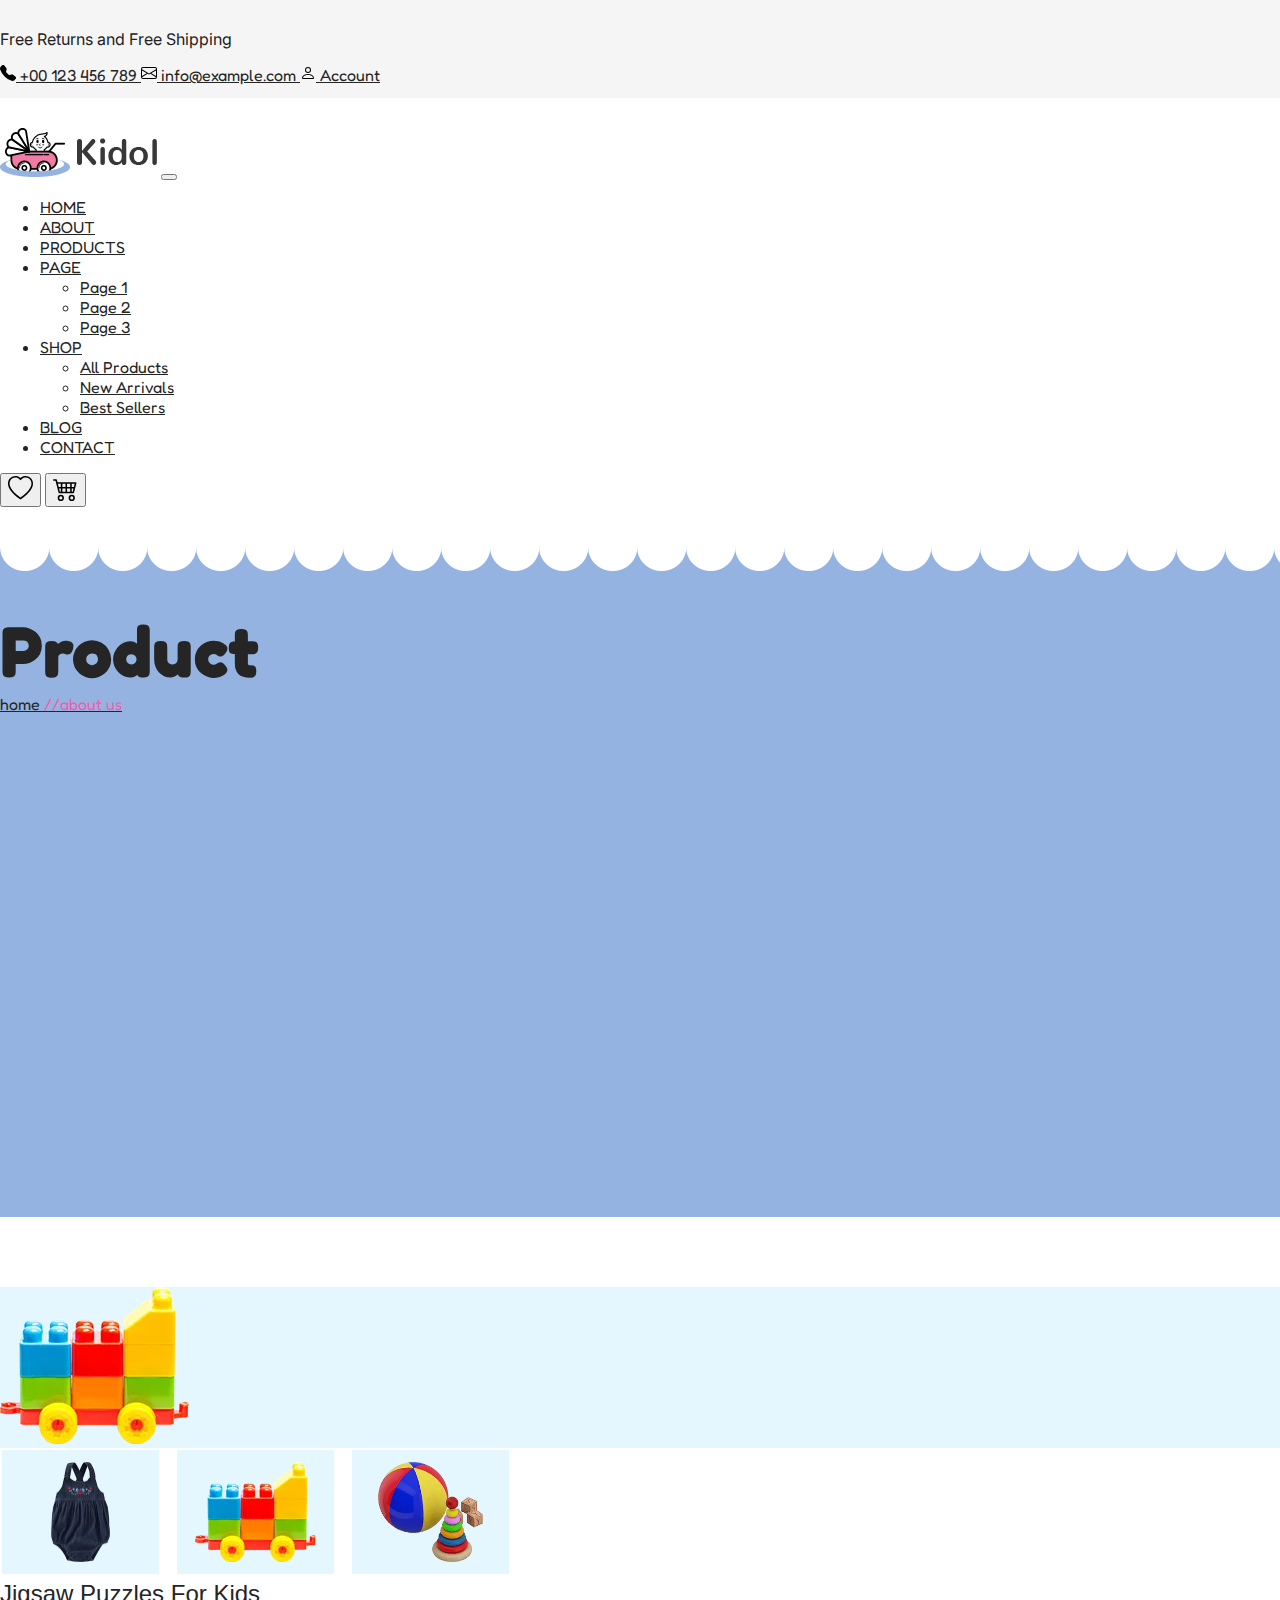
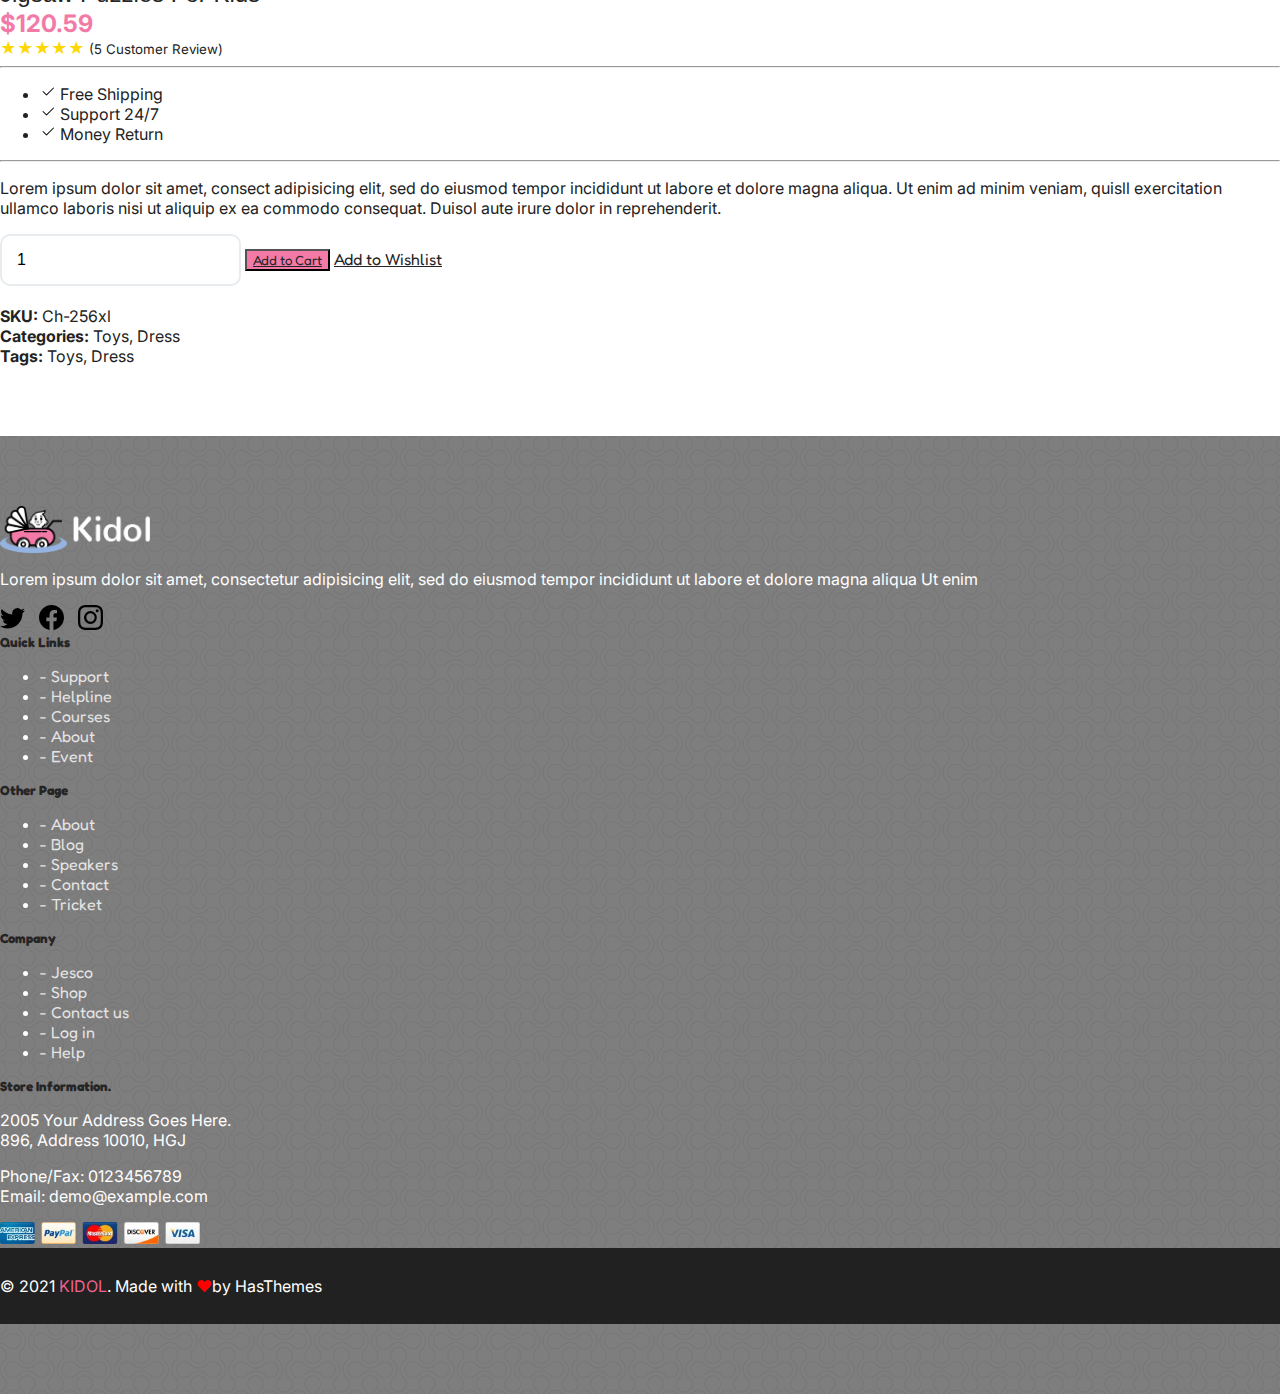
<file: product_details.html>
<!doctype html>
<html lang="en">

<head>
     <meta charset="utf-8">
     <meta name="viewport" content="width=device-width, initial-scale=1">
     <title>Bootstrap demo</title>
     <link href="https://cdn.jsdelivr.net/npm/bootstrap@5.3.7/dist/css/bootstrap.min.css" rel="stylesheet"
          integrity="sha384-LN+7fdVzj6u52u30Kp6M/trliBMCMKTyK833zpbD+pXdCLuTusPj697FH4R/5mcr" crossorigin="anonymous">

     <link rel="preconnect" href="https://fonts.googleapis.com">
     <link rel="preconnect" href="https://fonts.gstatic.com" crossorigin>
     <link href="https://fonts.googleapis.com/css2?family=Fredoka:wght@300..700&family=Inter:ital,opsz,wght@0,14..32,100..900;1,14..32,100..900&family=Winky+Sans:ital,wght@0,300..900;1,300..900&display=swap"
          rel="stylesheet">

     <link rel="stylesheet" href="assets/css/style.css">


</head>

<body>



     <header>
          <div class="top-bar ">
               <div class="container">
                    <div class="row align-items-center">
                         <div class="col-12 col-lg-6 text-center text-lg-start mb-2 mb-lg-0">
                              <div class="top-left">
                                   <p class="my-0">Free Returns and Free Shipping</p>
                              </div>
                         </div>

                         <!-- Top Right: Contact Numbers -->
                         <div class="col-12 col-lg-6">
                              <div
                                   class="top-right d-flex flex-wrap justify-content-center justify-content-lg-end gap-2">
                                   <a href="#" class="text-dark text-decoration-none d-flex align-items-center gap-1">
                                        <img src="assets/icons/telephone-fill.svg" alt="">
                                        +00 123 456 789
                                   </a>
                                   <a href="#"
                                        class="text-dark text-decoration-none d-flex align-items-center gap-1 px-2 border-start border-end border-dark">
                                        <img src="assets/icons/envelope.svg" alt="">
                                        info@example.com
                                   </a>
                                   <a href="#" class="text-dark text-decoration-none d-flex align-items-center gap-1">
                                        <img src="assets/icons/person.svg" alt="">
                                        Account
                                   </a>
                              </div>
                         </div>
                    </div>
               </div>
          </div>

          <nav class="navbar border border-bottom navbar-expand-lg bg-white">
               <div class="container">
                    <a class="navbar-brand" href="#"><img src="assets/image/logokidol.webp" alt=""></a>
                    <button class="navbar-toggler" type="button" data-bs-toggle="collapse"
                         data-bs-target="#navbarSupportedContent" aria-controls="navbarSupportedContent"
                         aria-expanded="false" aria-label="Toggle navigation">
                         <span class="navbar-toggler-icon"></span>
                    </button>
                    <div class="collapse navbar-collapse" id="navbarSupportedContent">
                         <ul class="navbar-nav mx-auto mb-2 gap-3  mb-lg-0">
                              <li class="nav-item">
                                   <a class="nav-link active fw-bold" aria-current="page" href="index.html">HOME</a>
                              </li>
                              <li class="nav-item">
                                   <a class="nav-link fw-bold" href="about.html">ABOUT</a>
                              </li>
                              <li class="nav-item">
                                   <a class="nav-link fw-bold" href="product.html">PRODUCTS</a>
                              </li>
                              <li class="nav-item dropdown">
                                   <a class="nav-link dropdown-toggle fw-bold d-flex align-items-center gap-1" href="#"
                                        id="pageDropdown" role="button" data-bs-toggle="dropdown" aria-expanded="false">
                                        PAGE
                                   </a>
                                   <ul class="dropdown-menu" aria-labelledby="pageDropdown">
                                        <li><a class="dropdown-item" href="#">Page 1</a></li>
                                        <li><a class="dropdown-item" href="#">Page 2</a></li>
                                        <li><a class="dropdown-item" href="#">Page 3</a></li>
                                   </ul>
                              </li>
                              <li class="nav-item dropdown">
                                   <a class="nav-link dropdown-toggle fw-bold d-flex align-items-center gap-1" href="#"
                                        id="shopDropdown" role="button" data-bs-toggle="dropdown" aria-expanded="false">
                                        SHOP
                                   </a>
                                   <ul class="dropdown-menu" aria-labelledby="shopDropdown">
                                        <li><a class="dropdown-item" href="product.html">All Products</a></li>
                                        <li><a class="dropdown-item" href="#">New Arrivals</a></li>
                                        <li><a class="dropdown-item" href="#">Best Sellers</a></li>
                                   </ul>
                              </li>
                              <li class="nav-item">
                                   <a class="nav-link fw-bold" href="#">BLOG</a>
                              </li>
                              <li class="nav-item">
                                   <a class="nav-link fw-bold" href="#">CONTACT</a>
                              </li>
                         </ul>
                         <form class="d-flex form-icon" role="search">
                              <button class=" border-0 bg-transparent me-2" type="submit"><img
                                        src="assets/icons/heart.svg" class="img-fluid" alt=""></button>
                              <button class=" border-0 bg-transparent " type="submit"><img src="assets/icons/cart4.svg"
                                        class="img-fluid" alt=""></button>
                         </form>
                    </div>
               </div>
          </nav>
     </header>
     <!-------------------- product section start--------------------->
     <section
          class="about_section section-padd d-flex flex-column text-center  justify-content-center align-items-center">
          <div class="design-top"></div>
          <div class="about_content">
               <h2 class="fw-bold text-white ">Product</h2>
               <a href="" class=" text-capitalize fs-4 pt-3 text-decoration-none text-white fw-semibold">home <span
                         class="text-pink fw-semibold">//about us</span></a>
          </div>
     </section>
     <!-------------------- product section end--------------------->

     <section class="product_details section-padd">
          <div class="container ">
               <div class="row g-4">
                    <!-- Left Image Section -->
                    <div class="col-lg-6 col-12">
                         <div class="position-relative h-100">




                              <div
                                   class="product-image bg-lightblue h-100 d-flex align-items-center justify-content-center text-center">
                                   <img src="assets/image/product/new_product3.webp" alt="">
                              </div>

                              <!-- Thumbnails -->
                              <div class="d-flex mt-3 justify-content-center">
                                   <img src="assets/image/product/new_product4.webp" class="thumbnail-img"
                                        alt="Thumb 1" />
                                   <img src="assets/image/product/new_product3.webp" class="thumbnail-img"
                                        alt="Thumb 2" />
                                   <img src="assets/image/product/new_product2.webp" class="thumbnail-img"
                                        alt="Thumb 3" />
                              </div>
                         </div>
                    </div>

                    <!-- Right Product Info -->
                    <div class="col-lg-6 col-12">
                         <div class="product-details-info">


                              <h4 class="info-title">Jigsaw Puzzles For Kids</h4>
                              <div class="price mb-2">$120.59</div>
                              <div class="mb-2">
                                   <span class="rating-stars fs-4">★★★★★</span>
                                   <small class="text-muted">(5 Customer Review)</small>
                              </div>

                              <!-- Features -->
                              <hr>
                              <ul class="list-unstyled mb-3 d-flex flex-row gap-2">

                                   <li class="feature-item mx-3">
                                        <img class="img-fluid mx-2" src="assets/icons/check2.svg" alt="">
                                        <span>Free Shipping</span>
                                   </li>
                                   <li class="feature-item mx-3">
                                        <img class="img-fluid mx-2" src="assets/icons/check2.svg" alt="">
                                        <span>Support 24/7</span>
                                   </li>
                                   <li class="feature-item mx-3">
                                        <img class="img-fluid mx-2" src="assets/icons/check2.svg" alt="">
                                        <span>Money Return</span>
                                   </li>

                              </ul>
                              <hr>

                              <!-- Description -->
                              <p class="text-muted lh-lg">
                                   Lorem ipsum dolor sit amet, consect adipisicing elit, sed do eiusmod tempor
                                   incididunt ut labore et dolore magna aliqua. Ut enim ad minim veniam, quisll
                                   exercitation ullamco laboris nisi ut aliquip ex ea commodo consequat. Duisol aute
                                   irure dolor in reprehenderit.
                              </p>

                              <!-- Quantity & Button -->
                              <div class="d-flex align-items-center add-to-cart-section mb-3">
                                   <input type="number" class="form-control w-25 me-2" value="1" min="1" />
                                   <button class="btn bg-pink text-white fw-semibold px-5 py-3 rounded-pill"><a href=""
                                             class="text-white text-decoration-none">Add to Cart</a></button>
                                   <a href="#" class="btn btn-outline-secondary ms-2">Add to Wishlist</a>
                              </div>

                              <!-- SKU and Tags -->
                              <div class="mb-2"><strong>SKU:</strong> Ch-256xl</div>
                              <div class="mb-2"><strong>Categories:</strong> Toys, Dress</div>
                              <div class="mb-2"><strong>Tags:</strong> Toys, Dress</div>

                              <!-- Social Icons -->
                              <div class="mt-3">
                                   <a href="#" class="me-2"><i class="bi bi-facebook"></i></a>
                                   <a href="#" class="me-2"><i class="bi bi-twitter"></i></a>
                                   <a href="#" class="me-2"><i class="bi bi-pinterest"></i></a>
                                   <a href="#"><i class="bi bi-linkedin"></i></a>
                              </div>
                         </div>
                    </div>
               </div>
          </div>
     </section>
     <!----------------- footer start ---------------------->

     <footer class="footer section-padd pb-0 ">
          <div class="container">
               <div class="row">

                    <div class="col-md-3 ">
                         <div class="logo mb-5"><img src="assets/image/logo-light.webp" class="img-fluid" alt="logo">

                         </div>
                         <p>Lorem ipsum dolor sit amet,
                              consectetur adipisicing elit,
                              sed do eiusmod tempor incididunt ut labore et dolore magna aliqua Ut enim</p>
                         <div class="social-icons mt-3">
                              <img src="assets/icons/twitter.svg" class="img-fluid" alt="twitter">
                              <img src="assets/icons/facebook.svg" class="img-fluid" alt="facebook">
                              <img src="assets/icons/instagram.svg" class="img-fluid" alt="instagram">
                         </div>
                    </div>

                    <div class="col-md-2 my-5">
                         <h5 class="text-white pb-3">Quick Links</h5>
                         <ul class="list list-unstyled ">
                              <li><a href="#">- Support</a></li>
                              <li><a href="#">- Helpline</a></li>
                              <li><a href="#">- Courses</a></li>
                              <li><a href="#">- About</a></li>
                              <li><a href="#">- Event</a></li>
                         </ul>
                    </div>

                    <div class="col-md-2  my-5">
                         <h5 class="text-white pb-3">Other Page</h5>
                         <ul class="list list-unstyled ">
                              <li><a href="#">- About</a></li>
                              <li><a href="#">- Blog</a></li>
                              <li><a href="#">- Speakers</a></li>
                              <li><a href="#">- Contact</a></li>
                              <li><a href="#">- Tricket</a></li>
                         </ul>
                    </div>

                    <div class="col-md-2  my-5">
                         <h5 class="text-white pb-3">Company</h5>
                         <ul class="list list-unstyled ">
                              <li><a href="#">- Jesco</a></li>
                              <li><a href="#">- Shop</a></li>
                              <li><a href="#">- Contact us</a></li>
                              <li><a href="#">- Log in</a></li>
                              <li><a href="#">- Help</a></li>
                         </ul>
                    </div>

                    <div class="col-md-3  my-5">
                         <h5 class="text-white fw-semibold ">Store Information.</h5>
                         <p>2005 Your Address Goes Here.<br>896,
                              Address 10010,
                              HGJ</p>
                         <p>Phone/Fax: 0123456789<br>Email: demo@example.com</p>
                         <div class="payment-icons mt-2">

                              <img src="assets/image/payment_img.webp" alt="Paypal">
                         </div>
                    </div>
               </div>


          </div>
          <div class="footer-bottom text-center mt-4">

               <p class="pb-0 mb-0">© 2021 <span style="color: #f06292;">KIDOL</span>. Made with <span
                         style="color: red;">❤</span>by
                    HasThemes</p>


          </div>
     </footer>
     <!----------------- footer end -------------------->





     <script src="https://cdn.jsdelivr.net/npm/bootstrap@5.3.7/dist/js/bootstrap.bundle.min.js"
          integrity="sha384-ndDqU0Gzau9qJ1lfW4pNLlhNTkCfHzAVBReH9diLvGRem5+R9g2FzA8ZGN954O5Q"
          crossorigin="anonymous"></script>

     <script src="assets/js/custom_script.js"></script>

     <!-- Back to Top Button -->
     <a href="#" class="back-to-top" id="backToTopBtn">
          <img src="assets/icons/chevron-double-up.svg" alt="">
     </a>

</body>

</html>
</file>
<file: assets/css/style.css>
:root {
  --title-font: "Fredoka", sans-serif;
  --body-font: "Inter", sans-serif;

  --bg-blue: #95b3e0;
  --bg-pink: #f379a7;

  --bg-lightpink: #fcdcea;
  --bg-light: #e4f6fe;

  --section-padding: 70px 0px;

  --text-dark: #222;
  --text-light: #666;
}

/* -------------- common css start --------------- */

body {
  font-family: var(--body-font);
  margin: 0;
  padding: 0;
  color: var(--text-dark);
  background-color: #fff;
  /* line-height: 1.6; */
}

.section-padd {
  padding: var(--section-padding);
}

h1,
h2,
h3,
h4,
h5,
h6,
a {
  font-family: var(--title-font);
  margin: 0;
  /* line-height: 1.2; */
  color: #252525;
}

.bg-blue {
  background-color: var(--bg-blue);
}

.bg-pink {
  background-color: var(--bg-pink);
}

.bg-lightpink {
  background-color: var(--bg-lightpink);
}

.bg-lightblue {
  background-color: var(--bg-light);
}

/* -------------- common css end --------------- */
/* -------------- header css start --------------- */

.top-bar {
  background-color: #f5f5f5;
  padding: 13px 0px;
}

.form-icon img {
  width: 25px;
  height: 25px;
}

.navbar {
  padding: 30px 0px;
}

/* -------------- header css end --------------- */
/* -------------- hero section  start --------------- */

.best_kids {
  width: 100%;
  height: auto;
  float: left;
  background-image: url("../image/bg-img.webp");
  background-size: cover;
  position: relative;
}

.design-top {
  width: 100%;
  height: 34px;
  background-image: url(../image/design.webp);
  position: absolute;
  top: 0;
}

.best_kids_content h1 {
  font-size: 72px;
}

.best_kids_content h6 {
  font-size: 24px;
}

.btn-shop a {
  color: #fff;
  border: 0px;
  line-height: 59px;
  font-weight: 400;
  font-size: 16px;
  padding: 0 44px;
}

.btn-shop:hover {
  background-color: var(--bg-blue);
  transition: 0.3s;
}

.design-bottom {
  width: 100%;
  height: 155px;
  background-image: url(../image/cloud_img.webp);
  background-position: center;
  background-repeat: no-repeat;
  position: absolute;
  bottom: 0px;
}

.best_kids_content {
  margin-top: 60px;
}

.best_kids_boy-image {
  background: url(../image/boy-imge.webp) no-repeat right center;
  background-size: contain;
  height: 100%;
  width: 100%;
}

/* -------------- hero section  end --------------- */
/* -------------- product-category start --------------- */

.product-category {
  width: 100%;
  height: auto;
  float: left;
}

.product_content:hover {
  transform: scale(1.05);
  transition: 0.3s;
  background-color: var(--bg-light);
}

.product_content {
  position: relative;
}

.product_image {
  position: relative;
  left: 47px;
}

.product_info {
  position: absolute;
  left: 15px;
}

/* -------------- product-category end --------------- */

/* -------------- New Products start --------------- */
.new_products {
  width: 100%;
  height: auto;
  float: left;
}

/* -------------- New Products end --------------- */
/* -------------- New Products start --------------- */
.the_day {
  width: 100%;
  /* height: 100vh; */
  float: left;
  background-image: url("../image/the_day_background.webp");
  position: relative;
}

.the_day-img_left {
  width: 100%;
  height: 100vh;
  background: url("../image/The_Day_boy.webp") no-repeat center;
  background-size: contain;
}

.the_day-img_right {
  width: 100%;
  height: 100vh;
  background: url("../image/The_Day_girl.webp") no-repeat center;
  background-size: contain;
}

.the_day-design-bottom {
  width: 100%;
  height: 34px;
  background-image: url("../image/the_day_bottom.webp");
  background-repeat: no-repeat;
  position: absolute;
  bottom: 0;
}

.deal_of_the_day_content span {
  color: var(--bg-pink);
}

/* -------------- New Products end --------------- */
/* -------------- collection start --------------- */
.collection {
  width: 100%;
  height: auto;
  float: left;
}

.btn-pink:hover {
  background-color: #e14b99;
  color: white;
}

.overlay-text {
  padding: 20px;
  border-radius: 15px;
  right: -10%;
}

.btn-collection {
  padding: 10px 20px;
  color: #fff;
}

.imge-text img:hover {
  transform: scale(1.1);
  transition: transform 0.9s ease;
}

.image-wrapper {
  overflow: hidden;
}

@media (max-width: 768px) {
  .overlay-text {
    font-size: 90%;
  }
}

/* -------------- collection end --------------- */
/* -------------- latest blog start --------------- */

.latest_blog {
  width: 100%;
  height: auto;
  float: left;
}

/* Image scale on hover */
.image-wrapper {
  overflow: hidden;
}

.blog-img {
  transition: transform 0.9s ease;
}

/* Hover on image or button triggers zoom */
.imge-text:hover .blog-img,
.imge-text:focus-within .blog-img {
  transform: scale(1.1);
}

.text-pink {
  color: #f55cab;
}

.btn-read:hover {
  background: var(--bg-pink);
}

/* -------------- latest blog end --------------- */
/* -------------- footer start --------------- */
.footer {
  width: 100%;
  float: left;
  background-color: #302e2e;
  color: #fff;
  background-image: url("../image/the_day_background.webp");
}

.footer .social-icons img {
  color: white;
  width: 25px;
  margin-right: 10px;
  font-size: 14px;
}

.footer .logo {
  display: flex;
  align-items: center;
  gap: 10px;
}

.footer .logo img {
  width: 150px;
  height: auto;
}

.footer .payment-icons img {
  width: 200px;
  margin-right: 5px;
}

.list li a {
  color: #e4e4e4;
  text-decoration: none;
}

.footer-bottom {
  background-color: #212121;
  padding: 12px 0;
}

/* -------------- footer end --------------- */

/* Extra small devices (phones, 600px and down) */
@media (min-width: 425px) and (max-width: 767px) {
  .best_kids_content h1 {
    font-size: 40px;
  }

  .best_kids_content h6 {
    font-size: 20px;
  }

  .btn-shop a {
    color: #fff;
    border: 0px;
    line-height: 46px;
    font-weight: 400;
    font-size: 14px;
    padding: 0px 22px;
  }

  .best_kids_boy-image {
    /* background: url(images/image/boy-imge.webp) no-repeat center; */
    background-size: contain;
    height: 49vh;
    width: 100%;
  }

  .design-bottom {
    width: 100%;
    height: 100px;
    background-position: center;
    background-repeat: no-repeat;
    background-size: cover;
  }

  /* .best_kids {
    width: 100%;
    height: 149vh;
  } */

  .the_day {
    width: 100%;
    height: 50vh;
    float: left;
    display: flex;
    flex-direction: column;
    justify-content: center;
    align-items: center;
  }

  .overlay-text {
    right: -85px;
  }

}

/* -----------------about section start------------------------- */
/* -----------------about section start------------------------- */
/* -----------------about section start------------------------- */

.about_section {
  width: 100%;
  height: 60vh;
  float: left;
  position: relative;
  background-color: #95b3e0;
}

.about_content h2 {
  font-size: 72px;
}

.about_content a {
  font-size: 16px;
}

/* -----------------hello there! section start------------------------- */
.hello_there {
  width: 100%;
  height: auto;
  float: left;
  position: relative;
}

.hello_there .about_hello_img {
  background: url("../image/about/about_imge.webp") no-repeat center;
  background-size: contain;
  min-height: 450px;
  /* Desktop & tablet ke liye */
}

.about_hello_img2 {
  background: url(../image/car_imge.webp) no-repeat center;
  background-size: contain;
  background-position: center;
  position: absolute;
  width: 9%;
  top: 149px;
  left: 31%;
}

.about_hello_content .about_hello_title {
  font-size: 36px;
  margin-bottom: 22px;
}

.about_hello_content h5 {
  font-size: 30px;
  line-height: 43px;
  margin-bottom: 20px;
}

.about_btn {
  color: #fff5ec;

  font-size: 16px;
  line-height: 50px;
  padding: 5px 57.42px;
}

/* -----------------hello there! section end------------------------- */
/* -----------------brand logo there! section start------------------------- */
.brand_logo {
  width: 100%;
  height: auto;
  float: left;
}

/* -----------------brand logo there! section end------------------------- */
/* -----------------team section start------------------------- */
.team {
  width: 100%;
  height: auto;
  float: left;
}

.imgeteam {
  position: absolute;
  bottom: 0px;
  left: 50%;
  width: 100%;
  transform: translateX(-50%);
}

.team_img {
  position: relative;
  width: 100%;
  height: 300px;
  border-radius: 10px;
}

.team_row {
  margin-top: 130px;
}

.team_img:hover {
  background-color: var(--bg-pink);
  transition: all 0.3s ease-in-out;
  transform: scale(1.05);
}

/* -----------------team section end------------------------- */
/* -----------------testimonial section start------------------------- */

.testimonial {
  width: 100%;
  height: auto;
  float: left;
  background-color: #c0dfe8;
  position: relative;
}

.testimonial .testimonial_title h6 {
  color: #2d2d2d;
}

.testimonial .testimonial-content h2 {
  font-size: 36px;
  margin-bottom: 20px;
}

.testimonial-content {
  background-color: #fff;
  border-radius: 10px;
  position: relative;
  overflow: hidden;
  padding: 32px 18px 31px 30px;
}

.testimonial-symbol {
  position: absolute;
  width: 71px;
  top: 0;
  left: 0;
}

.testimonial-content p {
  color: #2d2d2d;
  font-size: 16px;
  font-style: italic;
  line-height: 31px;
  position: relative;
  z-index: 1;
}

.about_img_bottom {
  width: 100%;
  height: 156px;
  background-image: url(../image/about/testimonial_shape.webp);
  background-repeat: no-repeat;
  /* background-size: cover; */
  position: absolute;
  bottom: -1px;
}

/* -----------------testimonial section end------------------------- */

/* -----------------product section start------------------------- */
.product_section {
  width: 100%;
  height: 60vh;
  float: left;
  position: relative;
  background-color: #95b3e0;
}

.product_section_content h2 {
  font-size: 72px;
}

.product_section_content a {
  font-size: 16px;
}

.subscribe {
  width: 100%;
  float: left;
}

.subscribe_content {
  background-image: url("../image/about/bg1.webp");
  background-size: cover;
  background-position: center;
  background-repeat: no-repeat;
  padding: 40px 30px;
  min-height: 300px;
  color: white;
}

.subscribe_content h2 {
  font-size: 2rem;
  font-weight: 700;
}

.subscribe_content form {
  width: 100%;
}

.subscribe_content input[type="email"] {
  width: 100%;
  max-width: 400px;
  padding: 10px 20px;
}

.btn-pink {
  background-color: #ff4da6;
  color: white;
  border: none;
  transition: background 0.3s ease;
}

.btn-pink:hover {
  background-color: #ff3399;
}

/* Responsive Tweaks */
@media (max-width: 768px) {
  .subscribe_content h2 {
    font-size: 1.5rem;
    text-align: center;
  }

  .subscribe_content form {
    flex-direction: column !important;
    align-items: stretch !important;
  }

  .subscribe_content input[type="email"],
  .subscribe_content button {
    width: 100%;
  }
}



@media (min-width: 425px) and (max-width: 767px) {
  .imgeteam {

    position: absolute;
    bottom: 0px;
    left: 50%;
    width: 192px;
    transform: translateX(-50%);
  }

  .team_row {
    margin-top: 0px;
  }
}


/* -----------------product section end------------------------- */
/* -----------------product list start------------------------ */
.product_list {
  width: 100%;
  height: auto;
  float: left;

}

/* -----------------product list end------------------------ */
/* ----------------floting icon start------------------------ */

.back-to-top {
  position: fixed;
  bottom: 30px;
  right: 20px;
  background-color: var(--bg-blue);
  color: white;
  padding: 12px 15px;
  border-radius: 50%;
  text-align: center;
  text-decoration: none;
  font-size: 20px;
  z-index: 999;
  box-shadow: 0 4px 6px rgba(0, 0, 0, 0.3);
  display: none;
  /* Start hidden */
  transition: all 0.3s ease;
}

.back-to-top img {
  width: 20px;
  height: 20px;
}

.back-to-top:hover {
  background-color: var(--bg-pink);
}

/* ----------------floting icon end------------------------ */

/* ----------------product details ------------------------ */
/* ----------------product details ------------------------ */

/* ----------------product details start------------------------ */

.product_details {
  width: 100%;
  float: left;
  height: auto;
}

.product-details-info h4 {
  font-family: "Rubik", sans-serif;
  font-weight: 500;
  font-size: 24px;
  margin-bottom: 1px;
}

.thumbnail-img {
  width: 133px;
  height: 100px;
  object-fit: contain;
  border: 2px solid #fff;
  margin-right: 10px;
  cursor: pointer;
  background-color: var(--bg-light);
  padding: 12px;
}

.feature-item i {
  color: #ec407a;
  margin-right: 8px;
}

.price {
  color: var(--bg-pink);
  font-size: 24px;
  font-weight: bold;
}

.btn-pink {
  background-color: #ec407a;
  color: white;
  border: none;
}

.btn-pink:hover {
  background-color: #d81b60;
}

.add-to-cart-section {
  gap: 10px;
}

.rating-stars {
  color: gold;
}

.imge-bottom {
  position: absolute;
  bottom: -35px;
  left: 11%;
}

.btn:hover {
  background-color: var(--bg-blue);
}

@media (max-width: 768px) {
  .imge-bottom {
    bottom: -39px;
    left: 3%;
  }

  .thumbnail-img {
    width: 120px;
    height: 100px;
  }

  .main_product_image {
    height: 295px;
    padding: 65px 0px;
  }
}


/* ----------------product details end------------------------ */
.contact-cards-section {
  width: 100%;
  float: left;
  background: white;
}

.contact-cards-container {
  background: #fbfbfb;
}
.map-section{
  width: 100%;
  float: left;
  background-color: white;
}
.quest-section{
  width: 100%;
  float: left;
  background-color: white;
}

.quest-form {
  /* background: white; */
  border-radius: 15px;
  padding: 40px;
  /* box-shadow: 0 4px 20px rgba(0,0,0,0.1); */
  margin: 0 auto;
}

.form-control {
  border-radius: 10px;
  border: 2px solid #e9ecef;
  padding: 15px;
  margin-bottom: 20px;
  font-size: 16px;
}

.form-control:focus {
  border-color: var(--bg-pink);
  box-shadow: none;
}

.btn-send {
  background: linear-gradient(45deg, #e91e63, #f06292);
  border: none;
  border-radius: 25px;
  padding: 15px 40px;
  font-size: 16px;
  font-weight: 600;
  color: white;
  transition: all 0.3s ease;
}

.btn-send:hover {
  transform: translateY(-2px);
  box-shadow: 0 8px 25px rgba(233, 30, 99, 0.3);
}

.quest-form .quest-form-h1 {
  color: #333;
  font-weight: 700;
  margin-bottom: 40px;
  text-align: center;
}
</file>
<file: assets/css/slider.css>
/* From Uiverse.io by ashwin_5681 */ 
.card {
  width: 100%;
  height: 100%;
  padding: 15px;
  border: 1px solid #ccc;
  border-radius: 8px;
  /* box-shadow: 0 2px 5px rgba(0, 0, 0, 0.1); */
  color: white;
  text-align: center;
}

.card p {
  font-size: 14px;
  color: white;
}

.slider {
  width: 100%;
  height: var(--height);
  overflow: hidden;
  mask-image: linear-gradient(to right, transparent, #000 10% 90%, transparent);
}
.slider .list {
  display: flex;
  width: 100%;
  min-width: calc(var(--width) * var(--quantity));
  position: relative;
}
.slider .list .item {
  width: var(--width);
  height: var(--height);
  position: absolute;
  left: 100%;
  animation: autoRun 10s linear infinite;
  transition: filter 0.5s;
  animation-delay: calc(
    (10s / var(--quantity)) * (var(--position) - 1) - 10s
  ) !important;
}
.slider .list .item img {
  width: 100%;
}
@keyframes autoRun {
  from {
    left: 100%;
  }
  to {
    left: calc(var(--width) * -1);
  }
}
/* .slider:hover .item {
  animation-play-state: paused !important;
  filter: grayscale(1);
} */

/* .slider .item:hover {
  filt
  er: grayscale(0);
} */
.slider[reverse="true"] .item {
  animation: reversePlay 10s linear infinite;
}
@keyframes reversePlay {
  from {
    left: calc(var(--width) * -1);
  }
  to {
    left: 100%;
  }
}
</file>
